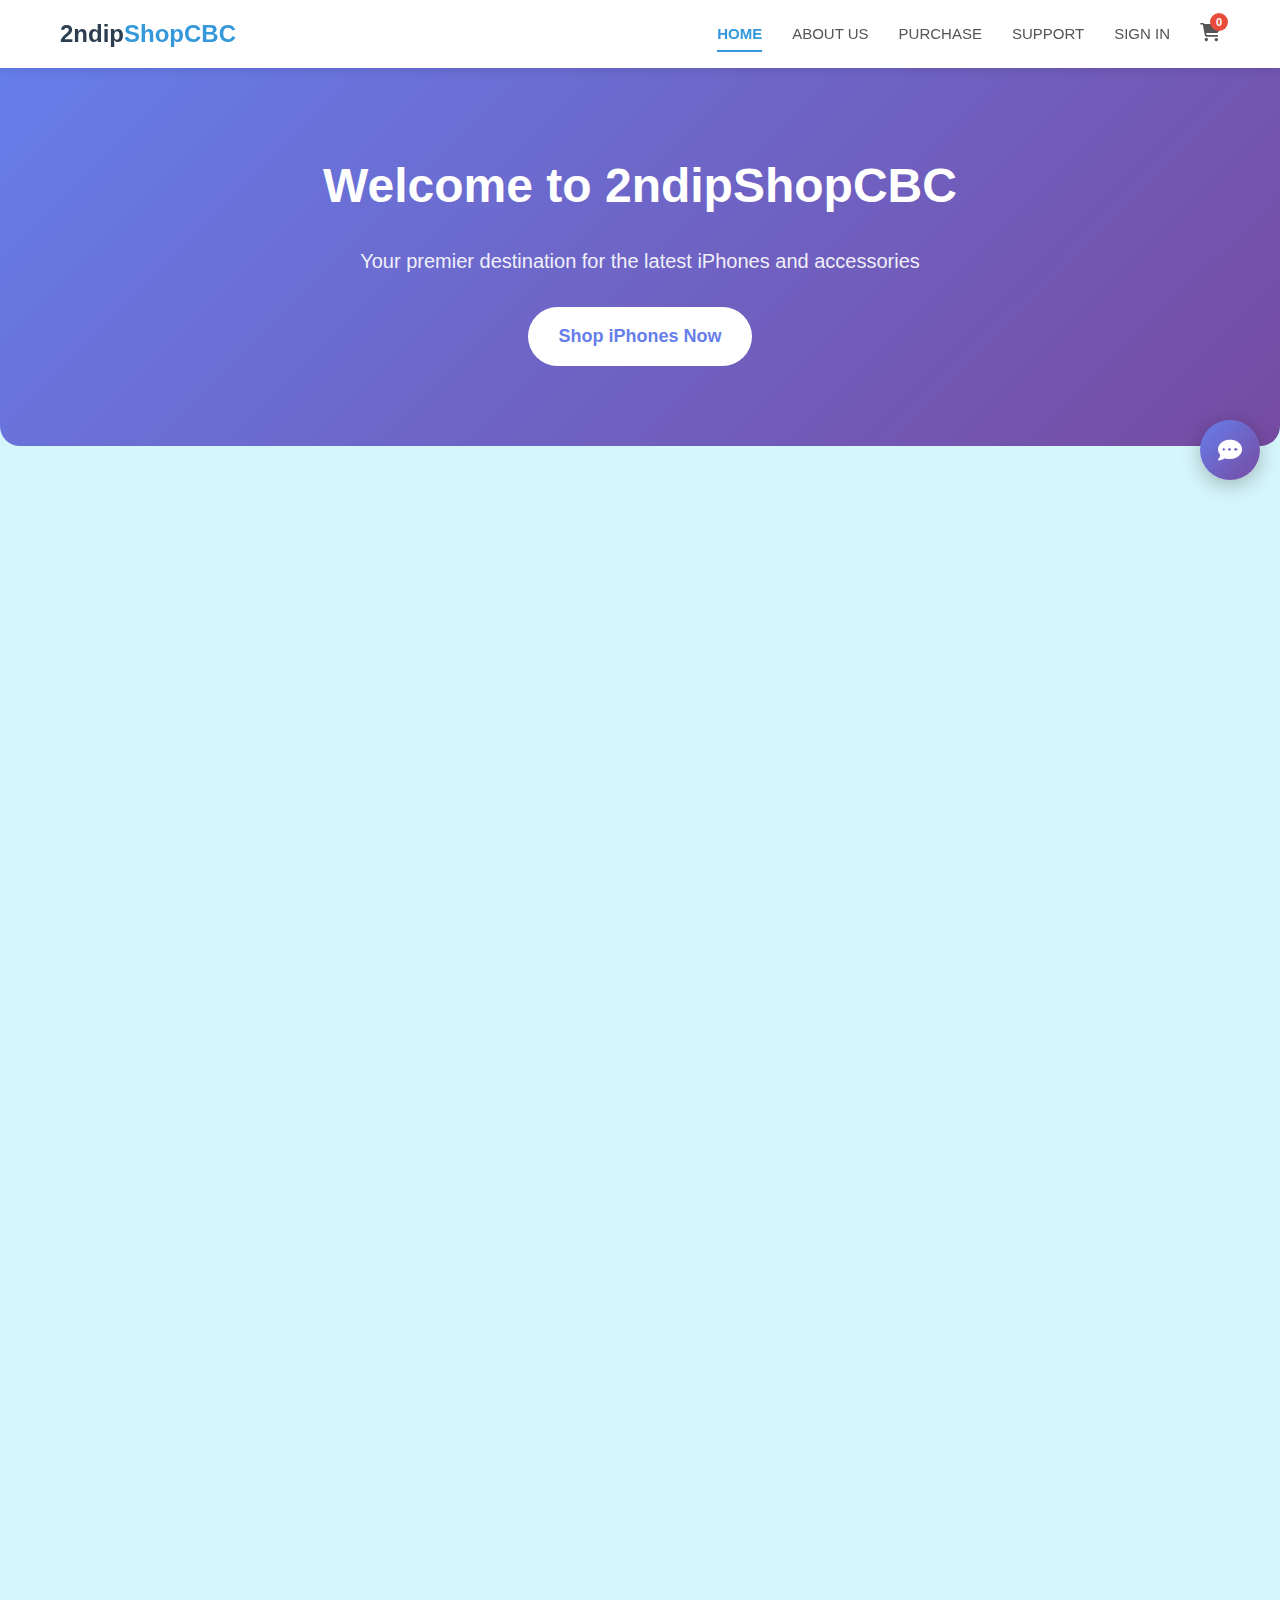
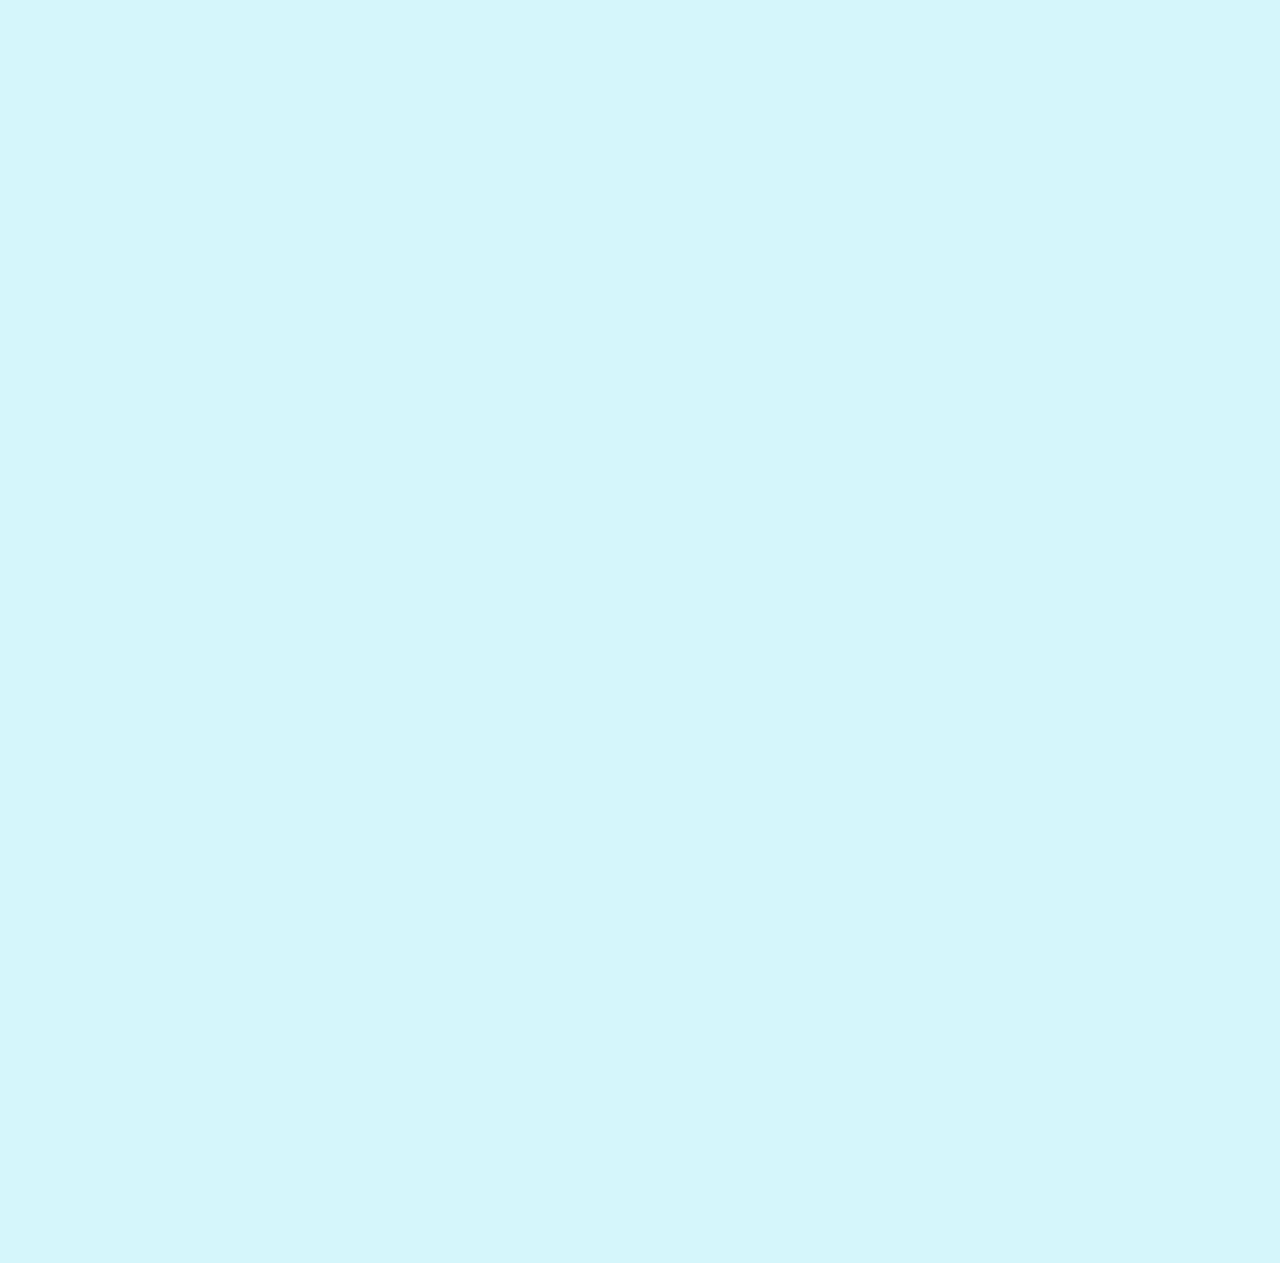
<file: index.html>
<html lang="en">
<head>
    <meta charset="UTF-8">
    <meta name="viewport" content="width=device-width, initial-scale=1.0">
    <title>Home - 2ndipShopCBC</title>
    <link rel="stylesheet" href="https://cdnjs.cloudflare.com/ajax/libs/font-awesome/6.4.0/css/all.min.css">
    <style>
        * {
            margin: 0;
            padding: 0;
            box-sizing: border-box;
            font-family: 'Segoe UI', Tahoma, Geneva, Verdana, sans-serif;
        }
        
        html {
            scroll-behavior: smooth;
        }
        
        body {
            background-color: #D5F6FB;
            color: #333;
            line-height: 1.6;
            min-height: 100vh;
            display: flex;
            flex-direction: column;
            opacity: 0;
            animation: fadeIn 0.8s ease-out forwards;
        }
        
        @keyframes fadeIn {
            from {
                opacity: 0;
                transform: translateY(20px);
            }
            to {
                opacity: 1;
                transform: translateY(0);
            }
        }
        
        .container {
            width: 100%;
            max-width: 1200px;
            margin: 0 auto;
            padding: 0 20px;
        }
        
        
        header {
            background-color: #fff;
            box-shadow: 0 2px 10px rgba(0, 0, 0, 0.1);
            position: sticky;
            top: 0;
            z-index: 100;
            animation: slideDown 0.5s ease-out;
        }
        
        @keyframes slideDown {
            from {
                transform: translateY(-100%);
            }
            to {
                transform: translateY(0);
            }
        }
        
        .header-top {
            display: flex;
            justify-content: space-between;
            align-items: center;
            padding: 15px 0;
        }
        
        .logo {
            font-size: 24px;
            font-weight: 700;
            color: #2c3e50;
            text-decoration: none;
            display: flex;
            align-items: center;
            transition: transform 0.3s ease;
        }
        
        .logo:hover {
            transform: scale(1.05);
        }
        
        .logo span {
            color: #3498db;
        }
        
        .nav-links {
            display: flex;
            list-style: none;
            align-items: center;
            gap: 30px;
            margin: 0;
            padding: 0;
        }
        
        .nav-links li {
            margin: 0;
        }
        
        .nav-links a {
            text-decoration: none;
            color: #555;
            font-weight: 500;
            font-size: 15px;
            transition: all 0.3s ease;
            padding: 5px 0;
            position: relative;
        }
        
        .nav-links a:hover {
            color: #3498db;
        }
        
        .nav-links a.active {
            color: #3498db;
            font-weight: 600;
        }
        
        .nav-links a.active:after {
            content: '';
            position: absolute;
            bottom: -5px;
            left: 0;
            width: 100%;
            height: 2px;
            background-color: #3498db;
            animation: underlineSlide 0.3s ease;
        }
        
        @keyframes underlineSlide {
            from {
                width: 0;
            }
            to {
                width: 100%;
            }
        }
        
        .cart-icon {
            margin-left: 10px;
            position: relative;
        }
        
        .cart-icon a {
            color: #555;
            font-size: 18px;
            transition: all 0.3s ease;
        }
        
        .cart-icon a:hover {
            color: #3498db;
            transform: scale(1.1);
        }
        
        .cart-count {
            position: absolute;
            top: -8px;
            right: -8px;
            background-color: #e74c3c;
            color: white;
            font-size: 11px;
            width: 18px;
            height: 18px;
            border-radius: 50%;
            display: flex;
            justify-content: center;
            align-items: center;
            font-weight: 600;
            transition: all 0.3s ease;
        }
        
        
        .hero {
            text-align: center;
            padding: 80px 0;
            background: linear-gradient(135deg, #667eea 0%, #764ba2 100%);
            color: white;
            margin-bottom: 50px;
            border-radius: 0 0 20px 20px;
            animation: heroSlideUp 0.8s ease-out 0.2s both;
        }
        
        @keyframes heroSlideUp {
            from {
                opacity: 0;
                transform: translateY(40px);
            }
            to {
                opacity: 1;
                transform: translateY(0);
            }
        }
        
        .hero h1 {
            font-size: 48px;
            margin-bottom: 20px;
            animation: textReveal 0.8s ease-out 0.4s both;
        }
        
        .hero p {
            font-size: 20px;
            margin-bottom: 30px;
            opacity: 0.9;
            animation: textReveal 0.8s ease-out 0.6s both;
        }
        
        @keyframes textReveal {
            from {
                opacity: 0;
                transform: translateY(20px);
            }
            to {
                opacity: 1;
                transform: translateY(0);
            }
        }
        
        .btn {
            padding: 15px 30px;
            background-color: white;
            color: #667eea;
            border: none;
            border-radius: 50px;
            font-size: 18px;
            font-weight: 600;
            cursor: pointer;
            transition: all 0.3s ease;
            text-decoration: none;
            display: inline-block;
            animation: textReveal 0.8s ease-out 0.8s both;
        }
        
        .btn:hover {
            transform: translateY(-3px);
            box-shadow: 0 10px 20px rgba(0, 0, 0, 0.2);
        }
        
        
        .banner-section {
            margin-bottom: 60px;
            opacity: 0;
            animation: contentReveal 0.8s ease-out 1s both;
        }
        
        @keyframes contentReveal {
            from {
                opacity: 0;
                transform: translateY(30px);
            }
            to {
                opacity: 1;
                transform: translateY(0);
            }
        }
        
        .section-title {
            text-align: center;
            color: #2c3e50;
            margin-bottom: 40px;
            font-size: 32px;
        }
        
        
        .banner-slider {
            position: relative;
            width: 100%;
            height: 500px;
            border-radius: 20px;
            overflow: hidden;
            box-shadow: 0 10px 30px rgba(0, 0, 0, 0.15);
        }
        
        .slider-container {
            width: 100%;
            height: 100%;
            position: relative;
        }
        
        .slider-slide {
            position: absolute;
            top: 0;
            left: 0;
            width: 100%;
            height: 100%;
            opacity: 0;
            transition: opacity 1s ease-in-out;
            display: flex;
            align-items: center;
            overflow: hidden;
        }
        
        .slider-slide.active {
            opacity: 1;
        }
        
        
        .slide-1 {
            background: linear-gradient(135deg, #1a1f71 0%, #2c3e50 100%);
        }
        
        .slide-1-content {
            display: flex;
            align-items: center;
            justify-content: space-between;
            padding: 0 60px;
            width: 100%;
            height: 100%;
        }
        
        .slide-text {
            flex: 1;
            color: white;
            max-width: 500px;
            text-align: left;
        }
        
        .slide-text h2 {
            font-size: 48px;
            margin-bottom: 15px;
            font-weight: 700;
        }
        
        .slide-text .highlight {
            color: #3498db;
            font-weight: 800;
        }
        
        .slide-text p {
            font-size: 20px;
            margin-bottom: 30px;
            opacity: 0.9;
            line-height: 1.5;
        }
        
        .slide-price {
            font-size: 36px;
            font-weight: 700;
            color: #FEEBE7;
            margin-bottom: 25px;
        }
        
        .slide-features {
            display: flex;
            gap: 20px;
            margin-bottom: 30px;
        }
        
        .feature-item {
            display: flex;
            align-items: center;
            gap: 10px;
            background: rgba(255, 255, 255, 0.1);
            padding: 10px 15px;
            border-radius: 8px;
            backdrop-filter: blur(10px);
        }
        
        .feature-item i {
            color: #3498db;
            font-size: 20px;
        }
        
        .slide-image {
            flex: 1;
            display: flex;
            justify-content: center;
            align-items: center;
        }
        
        .slide-image img {
            max-height: 400px;
            filter: drop-shadow(0 10px 20px rgba(0, 0, 0, 0.3));
            transition: transform 0.5s ease;
        }
        
        .slide-image img:hover {
            transform: translateY(-10px);
        }
        
        
        .slide-2 {
            background: linear-gradient(135deg, #ff6b6b 0%, #667eea 100%);
        }
        
        
        .slide-3 {
            background: linear-gradient(135deg, #F4320B 0%, #3498db 100%);
        }
        
        
        .slide-4 {
            background: linear-gradient(135deg, #9b59b6 0%, #34495e 100%);
        }
        
        
        .slider-nav {
            position: absolute;
            bottom: 30px;
            left: 0;
            right: 0;
            display: flex;
            justify-content: center;
            gap: 12px;
            z-index: 10;
        }
        
        .nav-dot {
            width: 14px;
            height: 14px;
            border-radius: 50%;
            background-color: rgba(255, 255, 255, 0.4);
            cursor: pointer;
            transition: all 0.3s ease;
            border: 2px solid transparent;
        }
        
        .nav-dot:hover {
            background-color: rgba(255, 255, 255, 0.7);
            transform: scale(1.2);
        }
        
        .nav-dot.active {
            background-color: white;
            transform: scale(1.3);
            box-shadow: 0 0 10px rgba(255, 255, 255, 0.8);
        }
        
        
        .slider-btn {
            display: none;
        }
        
        
        .features-section {
            margin-bottom: 60px;
            opacity: 0;
            animation: contentReveal 0.8s ease-out 1.2s both;
        }
        
        .features-grid {
            display: grid;
            grid-template-columns: repeat(auto-fit, minmax(250px, 1fr));
            gap: 30px;
            margin-top: 40px;
        }
        
        .feature-card {
            background-color: white;
            border-radius: 15px;
            padding: 40px 30px;
            text-align: center;
            box-shadow: 0 5px 15px rgba(0, 0, 0, 0.1);
            transition: all 0.4s ease;
            transform: translateY(0);
        }
        
        .feature-card:hover {
            transform: translateY(-10px);
            box-shadow: 0 15px 30px rgba(0, 0, 0, 0.2);
        }
        
        .feature-icon {
            width: 80px;
            height: 80px;
            background: linear-gradient(135deg, #667eea 0%, #764ba2 100%);
            border-radius: 50%;
            display: flex;
            justify-content: center;
            align-items: center;
            margin: 0 auto 25px;
            color: white;
            font-size: 32px;
            transition: all 0.4s ease;
        }
        
        .feature-card:hover .feature-icon {
            transform: rotateY(180deg) scale(1.1);
            background: linear-gradient(135deg, #764ba2 0%, #667eea 100%);
        }
        
        .feature-card h3 {
            color: #2c3e50;
            margin-bottom: 15px;
            font-size: 22px;
            transition: color 0.3s ease;
        }
        
        .feature-card:hover h3 {
            color: #3498db;
        }
        
        .feature-card p {
            color: #7f8c8d;
            line-height: 1.6;
        }
        
        
        .recommended-section {
            margin-bottom: 80px;
            opacity: 0;
            animation: contentReveal 0.8s ease-out 1.4s both;
        }
        
        .recommended-slider {
            position: relative;
            margin-top: 30px;
        }
        
        .recommended-container {
            display: flex;
            gap: 30px;
            overflow-x: auto;
            padding: 20px 10px 40px;
            scroll-behavior: smooth;
            scrollbar-width: none; /* Firefox */
        }
        
        .recommended-container::-webkit-scrollbar {
            display: none; /* Chrome, Safari, Opera */
        }
        
        .recommended-card {
            flex: 0 0 280px;
            background-color: white;
            border-radius: 15px;
            overflow: hidden;
            box-shadow: 0 5px 15px rgba(0, 0, 0, 0.1);
            transition: all 0.4s ease;
            transform: translateY(0);
        }
        
        .recommended-card:hover {
            transform: translateY(-10px);
            box-shadow: 0 15px 30px rgba(0, 0, 0, 0.2);
        }
        
        .recommended-image {
            height: 200px;
            background: linear-gradient(135deg, #f5f7fa 0%, #c3cfe2 100%);
            display: flex;
            justify-content: center;
            align-items: center;
            padding: 20px;
            position: relative;
            overflow: hidden;
        }
        
        .recommended-image img {
            max-height: 160px;
            max-width: 100%;
            object-fit: contain;
            transition: transform 0.5s ease;
        }
        
        .recommended-card:hover .recommended-image img {
            transform: scale(1.1);
        }
        
        .recommended-badge {
            position: absolute;
            top: 15px;
            right: 15px;
            background-color: #e74c3c;
            color: white;
            padding: 5px 10px;
            border-radius: 20px;
            font-size: 12px;
            font-weight: 600;
        }
        
        .recommended-info {
            padding: 20px;
        }
        
        .recommended-info h3 {
            color: #2c3e50;
            margin-bottom: 10px;
            font-size: 20px;
            transition: color 0.3s ease;
        }
        
        .recommended-card:hover .recommended-info h3 {
            color: #3498db;
        }
        
        .recommended-specs {
            color: #7f8c8d;
            font-size: 14px;
            margin-bottom: 15px;
            display: flex;
            flex-direction: column;
            gap: 5px;
        }
        
        .recommended-price {
            display: flex;
            align-items: center;
            justify-content: space-between;
            margin-bottom: 15px;
        }
        
        .current-price {
            font-size: 24px;
            font-weight: 700;
            color: #e74c3c;
        }
        
        .original-price {
            font-size: 16px;
            color: #95a5a6;
            text-decoration: line-through;
        }
        
        
        .recommended-btn {
            width: 100%;
            padding: 12px;
            background-color: #3498db;
            color: white;
            border: none;
            border-radius: 8px;
            font-weight: 600;
            cursor: pointer;
            transition: all 0.3s ease;
            display: flex;
            align-items: center;
            justify-content: center;
            gap: 8px;
            text-decoration: none;
        }
        
        .recommended-btn:hover {
            background-color: #2980b9;
            transform: translateY(-2px);
            box-shadow: 0 5px 15px rgba(52, 152, 219, 0.3);
        }
        
        .recommended-nav {
            position: absolute;
            top: 50%;
            transform: translateY(-50%);
            width: 40px;
            height: 40px;
            border-radius: 50%;
            background-color: white;
            border: none;
            color: #2c3e50;
            font-size: 16px;
            cursor: pointer;
            transition: all 0.3s ease;
            display: flex;
            align-items: center;
            justify-content: center;
            z-index: 10;
            box-shadow: 0 5px 15px rgba(0, 0, 0, 0.1);
        }
        
        .recommended-nav:hover {
            background-color: #3498db;
            color: white;
            transform: translateY(-50%) scale(1.1);
        }
        
        .recommended-nav.prev {
            left: -20px;
        }
        
        .recommended-nav.next {
            right: -20px;
        }
        
        
        footer {
            background-color: #2c3e50;
            color: #ecf0f1;
            padding: 50px 0 20px;
            margin-top: auto;
            opacity: 0;
            animation: footerReveal 0.8s ease-out 1.6s both;
        }
        
        @keyframes footerReveal {
            from {
                opacity: 0;
                transform: translateY(40px);
            }
            to {
                opacity: 1;
                transform: translateY(0);
            }
        }
        
        .footer-content {
            display: grid;
            grid-template-columns: repeat(auto-fit, minmax(200px, 1fr));
            gap: 40px;
            margin-bottom: 40px;
        }
        
        .footer-column h3 {
            font-size: 18px;
            margin-bottom: 20px;
            color: #3498db;
        }
        
        .footer-links {
            list-style: none;
        }
        
        .footer-links li {
            margin-bottom: 10px;
        }
        
        .footer-links a {
            color: #bdc3c7;
            text-decoration: none;
            transition: all 0.3s ease;
            display: inline-block;
        }
        
        .footer-links a:hover {
            color: #3498db;
            transform: translateX(5px);
        }
        
        .social-icons {
            display: flex;
            gap: 15px;
            margin-top: 20px;
        }
        
        .social-icons a {
            display: inline-flex;
            justify-content: center;
            align-items: center;
            width: 40px;
            height: 40px;
            background-color: rgba(255, 255, 255, 0.1);
            border-radius: 50%;
            color: white;
            font-size: 18px;
            transition: all 0.3s ease;
        }
        
        .social-icons a:hover {
            background-color: #3498db;
            transform: translateY(-3px) scale(1.1);
        }
        
        .copyright {
            text-align: center;
            padding-top: 20px;
            border-top: 1px solid rgba(255, 255, 255, 0.1);
            font-size: 14px;
            color: #95a5a6;
        }
        
        
        .ai-chat-widget {
            position: fixed;
            top: 50%;
            right: 20px;
            transform: translateY(-50%);
            z-index: 999;
            transition: all 0.3s ease;
        }
        
        .chat-toggle-btn {
            width: 60px;
            height: 60px;
            border-radius: 50%;
            background: linear-gradient(135deg, #667eea 0%, #764ba2 100%);
            border: none;
            color: white;
            font-size: 24px;
            cursor: pointer;
            box-shadow: 0 5px 20px rgba(0, 0, 0, 0.25);
            display: flex;
            justify-content: center;
            align-items: center;
            transition: all 0.3s ease;
            position: relative;
        }
        
        .chat-toggle-btn:hover {
            transform: scale(1.1) rotate(10deg);
            box-shadow: 0 8px 25px rgba(0, 0, 0, 0.35);
        }
        
        .chat-toggle-badge {
            position: absolute;
            top: -5px;
            right: -5px;
            width: 20px;
            height: 20px;
            background-color: #e74c3c;
            color: white;
            border-radius: 50%;
            font-size: 12px;
            display: flex;
            justify-content: center;
            align-items: center;
            font-weight: 600;
            animation: pulse 2s infinite;
        }
        
        @keyframes pulse {
            0% { transform: scale(1); }
            50% { transform: scale(1.1); }
            100% { transform: scale(1); }
        }
        
        .chat-container {
            position: absolute;
            top: 50%;
            right: 70px;
            transform: translateY(-50%);
            width: 350px;
            height: 500px;
            background-color: white;
            border-radius: 15px;
            box-shadow: 0 10px 30px rgba(0, 0, 0, 0.2);
            overflow: hidden;
            display: none;
            flex-direction: column;
            opacity: 0;
            transform: translateY(-50%) translateX(20px);
            transition: all 0.3s ease;
        }
        
        .chat-container.active {
            display: flex;
            opacity: 1;
            transform: translateY(-50%) translateX(0);
        }
        
        .chat-header {
            background: linear-gradient(135deg, #667eea 0%, #764ba2 100%);
            color: white;
            padding: 15px 20px;
            display: flex;
            justify-content: space-between;
            align-items: center;
        }
        
        .chat-header h3 {
            font-size: 16px;
            font-weight: 600;
            display: flex;
            align-items: center;
            gap: 10px;
        }
        
        .chat-close {
            background: none;
            border: none;
            color: white;
            font-size: 18px;
            cursor: pointer;
            transition: transform 0.3s ease;
        }
        
        .chat-close:hover {
            transform: scale(1.2);
        }
        
        .chat-messages {
            flex: 1;
            padding: 20px;
            overflow-y: auto;
            background-color: #f8f9fa;
        }
        
        .message {
            margin-bottom: 15px;
            display: flex;
            flex-direction: column;
            animation: messageSlideIn 0.3s ease;
        }
        
        @keyframes messageSlideIn {
            from {
                opacity: 0;
                transform: translateY(10px);
            }
            to {
                opacity: 1;
                transform: translateY(0);
            }
        }
        
        .message.bot {
            align-items: flex-start;
        }
        
        .message.user {
            align-items: flex-end;
        }
        
        .message-content {
            max-width: 80%;
            padding: 10px 15px;
            border-radius: 18px;
            line-height: 1.4;
            font-size: 14px;
        }
        
        .message.bot .message-content {
            background-color: #e9ecef;
            color: #333;
            border-bottom-left-radius: 5px;
        }
        
        .message.user .message-content {
            background: linear-gradient(135deg, #667eea 0%, #764ba2 100%);
            color: white;
            border-bottom-right-radius: 5px;
        }
        
        .message-time {
            font-size: 11px;
            color: #999;
            margin-top: 5px;
        }
        
        .chat-input {
            padding: 15px;
            border-top: 1px solid #e0e0e0;
            display: flex;
            gap: 10px;
        }
        
        .chat-input input {
            flex: 1;
            padding: 10px 15px;
            border: 1px solid #ddd;
            border-radius: 25px;
            outline: none;
            transition: all 0.3s ease;
            font-size: 14px;
        }
        
        .chat-input input:focus {
            border-color: #667eea;
            box-shadow: 0 0 0 2px rgba(102, 126, 234, 0.2);
        }
        
        .chat-input button {
            width: 40px;
            height: 40px;
            border-radius: 50%;
            background: linear-gradient(135deg, #667eea 0%, #764ba2 100%);
            border: none;
            color: white;
            cursor: pointer;
            transition: all 0.3s ease;
            display: flex;
            justify-content: center;
            align-items: center;
        }
        
        .chat-input button:hover {
            transform: scale(1.1);
        }
        
        .chat-suggestions {
            padding: 10px 15px;
            border-top: 1px solid #e0e0e0;
            display: flex;
            flex-wrap: wrap;
            gap: 8px;
            background-color: #f8f9fa;
        }
        
        .suggestion-btn {
            padding: 6px 12px;
            background-color: #e9ecef;
            border: 1px solid #ddd;
            border-radius: 15px;
            font-size: 13px;
            cursor: pointer;
            transition: all 0.3s ease;
        }
        
        .suggestion-btn:hover {
            background-color: #667eea;
            color: white;
            border-color: #667eea;
        }
        
        .typing-indicator {
            display: flex;
            align-items: center;
            padding: 10px 15px;
            background-color: #e9ecef;
            border-radius: 18px;
            width: fit-content;
            margin-bottom: 15px;
        }
        
        .typing-dot {
            width: 8px;
            height: 8px;
            background-color: #999;
            border-radius: 50%;
            margin: 0 2px;
            animation: typing 1.4s infinite ease-in-out;
        }
        
        .typing-dot:nth-child(1) {
            animation-delay: -0.32s;
        }
        
        .typing-dot:nth-child(2) {
            animation-delay: -0.16s;
        }
        
        @keyframes typing {
            0%, 60%, 100% {
                transform: translateY(0);
            }
            30% {
                transform: translateY(-5px);
            }
        }
        
        
        button, a, .btn, .product-card, .feature-card, .slider-btn, .nav-dot, .recommended-card, .recommended-btn, .recommended-nav {
            transition: all 0.3s cubic-bezier(0.25, 0.46, 0.45, 0.94);
        }
        
        
        @media (max-width: 1024px) {
            .slide-1-content {
                padding: 0 40px;
            }
            
            .slide-text h2 {
                font-size: 40px;
            }
            
            .slide-image img {
                max-height: 350px;
            }
            
            .recommended-card {
                flex: 0 0 240px;
            }
            
            .chat-container {
                width: 320px;
                height: 450px;
            }
        }
        
        @media (max-width: 768px) {
            .header-top {
                flex-direction: column;
                padding: 10px 0;
            }
            
            .logo {
                margin-bottom: 10px;
            }
            
            .nav-links {
                gap: 15px;
                flex-wrap: wrap;
                justify-content: center;
            }
            
            .nav-links a {
                font-size: 14px;
            }
            
            .hero h1 {
                font-size: 36px;
            }
            
            .hero p {
                font-size: 18px;
            }
            
            .banner-slider {
                height: 600px;
            }
            
            .slide-1-content {
                flex-direction: column;
                padding: 40px 20px;
                text-align: center;
                justify-content: center;
            }
            
            .slide-text {
                max-width: 100%;
                text-align: center;
                margin-bottom: 30px;
            }
            
            .slide-text h2 {
                font-size: 32px;
            }
            
            .slide-features {
                justify-content: center;
                flex-wrap: wrap;
            }
            
            .slide-image img {
                max-height: 250px;
            }
            
            .slider-btn {
                width: 40px;
                height: 40px;
                font-size: 16px;
            }
            
            .features-grid {
                gap: 20px;
            }
            
            .recommended-nav {
                display: none;
            }
            
            .recommended-container {
                padding: 20px 5px 30px;
            }
            
            .recommended-card {
                flex: 0 0 220px;
            }
            
            .ai-chat-widget {
                right: 15px;
            }
            
            .chat-container {
                width: 300px;
                height: 420px;
                right: 65px;
            }
            
            .chat-toggle-btn {
                width: 55px;
                height: 55px;
                font-size: 22px;
            }
        }
        
        @media (max-width: 480px) {
            .banner-slider {
                height: 500px;
            }
            
            .slide-text h2 {
                font-size: 28px;
            }
            
            .slide-text p {
                font-size: 16px;
            }
            
            .slide-price {
                font-size: 28px;
            }
            
            .feature-card {
                padding: 30px 20px;
            }
            
            .recommended-card {
                flex: 0 0 200px;
            }
            
            .recommended-image {
                height: 180px;
            }
            
            .recommended-image img {
                max-height: 140px;
            }
            
            .ai-chat-widget {
                right: 10px;
            }
            
            .chat-container {
                width: calc(100vw - 30px);
                right: 50px;
            }
            
            .chat-toggle-btn {
                width: 50px;
                height: 50px;
                font-size: 20px;
            }
        }
        
        @media (max-width: 360px) {
            .chat-container {
                width: calc(100vw - 20px);
                right: 45px;
            }
            
            .ai-chat-widget {
                right: 5px;
            }
        }
    </style>
</head>
<body>
    <!-- Header -->
    <header>
        <div class="container">
            <div class="header-top">
                <a href="index.html" class="logo">2ndip<span>ShopCBC</span></a>
                <ul class="nav-links">
                    <li><a href="index.html" class="active">HOME</a></li>
                    <li><a href="about us.html">ABOUT US</a></li>
                    <li><a href="purchase.html">PURCHASE</a></li>
                    <li><a href="support.html">SUPPORT</a></li>
                    <li><a href="sign in.html">SIGN IN</a></li>
                    <li class="cart-icon">
                        <a href="cart.html"><i class="fas fa-shopping-cart"></i></a>
                        <span class="cart-count" id="cartCount">0</span>
                    </li>
                </ul>
            </div>
        </div>
    </header>

    
    <div class="ai-chat-widget">
        <div class="chat-container" id="chatContainer">
            <div class="chat-header">
                <h3><i class="fas fa-robot"></i> iPhone Expert AI</h3>
                <button class="chat-close" id="chatClose">
                    <i class="fas fa-times"></i>
                </button>
            </div>
            <div class="chat-messages" id="chatMessages">
                <div class="message bot">
                    <div class="message-content">
                        Hello! I'm your iPhone shopping assistant. How can I help you choose the perfect iPhone today?
                    </div>
                    <div class="message-time">Just now</div>
                </div>
            </div>
            <div class="chat-suggestions" id="chatSuggestions">
                <button class="suggestion-btn" data-question="Which iPhone is best for photography?">Best for photography</button>
                <button class="suggestion-btn" data-question="What's the latest iPhone model?">Latest model</button>
                <button class="suggestion-btn" data-question="Which iPhone has the best battery life?">Best battery life</button>
                <button class="suggestion-btn" data-question="What iPhone should I get for gaming?">Best for gaming</button>
            </div>
            <div class="chat-input">
                <input type="text" id="chatInput" placeholder="Ask about iPhones...">
                <button id="chatSend">
                    <i class="fas fa-paper-plane"></i>
                </button>
            </div>
        </div>
        <button class="chat-toggle-btn" id="chatToggle">
            <i class="fas fa-comment-dots"></i>
            <div class="chat-toggle-badge" id="chatBadge" style="display: none;">!</div>
        </button>
    </div>

    <!-- Hero Section -->
    <section class="hero">
        <div class="container">
            <h1>Welcome to 2ndipShopCBC</h1>
            <p>Your premier destination for the latest iPhones and accessories</p>
            <a href="purchase.html" class="btn">Shop iPhones Now</a>
        </div>
    </section>

    <!-- Banner Slider Section -->
    <div class="container">
        <section class="banner-section">
            <h2 class="section-title">Featured iPhones</h2>
            
            <div class="banner-slider">
                <div class="slider-container">
                    <!-- Slide 1 - iPhone 17 Pro Max -->
                    <div class="slider-slide slide-1 active">
                        <div class="slide-1-content">
                            <div class="slide-text">
                                <h2>iPhone <span class="highlight">17 Pro Max</span></h2>
                                <p>Experience the future with our most advanced iPhone ever. Revolutionary camera system, stunning display, and unparalleled performance.</p>
                                
                                <div class="slide-features">
                                    <div class="feature-item">
                                        <i class="fas fa-camera"></i>
                                        <span>Pro Camera System</span>
                                    </div>
                                    <div class="feature-item">
                                        <i class="fas fa-bolt"></i>
                                        <span>A18 Pro Chip</span>
                                    </div>
                                    <div class="feature-item">
                                        <i class="fas fa-sun"></i>
                                        <span>Always-On Display</span>
                                    </div>
                                </div>
                                
                                <div class="slide-price">RM 3,799</div>
                                
                                <a href="purchase.html" class="btn" style="background-color: white; color: #1a1f71;">
                                    <i class="fas fa-shopping-cart"></i> Buy Now
                                </a>
                            </div>
                            
                            <div class="slide-image">
                                <img src="iphone17-promaxside.png" alt="iPhone 17 Pro Max" 
                                     onerror="this.src='https://via.placeholder.com/400x400/1a1f71/ffffff?text=iPhone+17+Pro+Max'">
                            </div>
                        </div>
                    </div>
                    
                    <!-- Slide 2 - iPhone 17 -->
                    <div class="slider-slide slide-2">
                        <div class="slide-1-content">
                            <div class="slide-text">
                                <h2>iPhone <span class="highlight">17</span></h2>
                                <p>The next generation of iPhone innovation. Sleek design, powerful performance, and cutting-edge features at an incredible value.</p>
                                
                                <div class="slide-features">
                                    <div class="feature-item">
                                        <i class="fas fa-mobile-alt"></i>
                                        <span>Slim Design</span>
                                    </div>
                                    <div class="feature-item">
                                        <i class="fas fa-battery-full"></i>
                                        <span>All-Day Battery</span>
                                    </div>
                                    <div class="feature-item">
                                        <i class="fas fa-palette"></i>
                                        <span>Vibrant Colors</span>
                                    </div>
                                </div>
                                
                                <div class="slide-price">RM 2,599</div>
                                
                                <a href="purchase.html" class="btn" style="background-color: white; color: #ff6b6b;">
                                    <i class="fas fa-shopping-cart"></i> Buy Now
                                </a>
                            </div>
                            
                            <div class="slide-image">
                                <img src="iphone17-side.png" alt="iPhone 17" 
                                     onerror="this.src='https://via.placeholder.com/400x400/ff6b6b/ffffff?text=iPhone+17'">
                            </div>
                        </div>
                    </div>
                    
                    <!-- Slide 3 - iPhone 16 Pro -->
                    <div class="slider-slide slide-3">
                        <div class="slide-1-content">
                            <div class="slide-text">
                                <h2>iPhone <span class="highlight">16 Pro</span></h2>
                                <p>Professional-grade performance meets elegant design. Perfect for creators, professionals, and power users.</p>
                                
                                <div class="slide-features">
                                    <div class="feature-item">
                                        <i class="fas fa-video"></i>
                                        <span>Pro Video</span>
                                    </div>
                                    <div class="feature-item">
                                        <i class="fas fa-rocket"></i>
                                        <span>5G Speed</span>
                                    </div>
                                    <div class="feature-item">
                                        <i class="fas fa-shield-alt"></i>
                                        <span>Privacy Focused</span>
                                    </div>
                                </div>
                                
                                <div class="slide-price">RM 2,899</div>
                                
                                <a href="purchase.html" class="btn" style="background-color: white; color: #2ecc71;">
                                    <i class="fas fa-shopping-cart"></i> Buy Now
                                </a>
                            </div>
                            
                            <div class="slide-image">
                                <img src="iphone16-proside.png" alt="iPhone 16 Pro" 
                                     onerror="this.src='https://via.placeholder.com/400x400/2ecc71/ffffff?text=iPhone+16+Pro'">
                            </div>
                        </div>
                    </div>
                    
                    <!-- Slide 4 - iPhone 15 Pro -->
                    <div class="slider-slide slide-4">
                        <div class="slide-1-content">
                            <div class="slide-text">
                                <h2>iPhone <span class="highlight">15 Pro</span></h2>
                                <p>Still an excellent choice with premium features at a more accessible price point. Perfect for upgrading.</p>
                                
                                <div class="slide-features">
                                    <div class="feature-item">
                                        <i class="fas fa-tag"></i>
                                        <span>Great Value</span>
                                    </div>
                                    <div class="feature-item">
                                        <i class="fas fa-camera"></i>
                                        <span>48MP Camera</span>
                                    </div>
                                    <div class="feature-item">
                                        <i class="fas fa-bolt"></i>
                                        <span>Fast Performance</span>
                                    </div>
                                </div>
                                
                                <div class="slide-price">RM 2,599</div>
                                
                                <a href="purchase.html" class="btn" style="background-color: white; color: #9b59b6;">
                                    <i class="fas fa-shopping-cart"></i> Buy Now
                                </a>
                            </div>
                            
                            <div class="slide-image">
                                <img src="iphone15-proside.png" alt="iPhone 15 Pro" 
                                     onerror="this.src='https://via.placeholder.com/400x400/9b59b6/ffffff?text=iPhone+15+Pro'">
                            </div>
                        </div>
                    </div>
                </div>
                
                <!-- Navigation Dots -->
                <div class="slider-nav">
                    <div class="nav-dot active" data-slide="0"></div>
                    <div class="nav-dot" data-slide="1"></div>
                    <div class="nav-dot" data-slide="2"></div>
                    <div class="nav-dot" data-slide="3"></div>
                </div>
            </div>
        </section>

        <!-- Features Section -->
        <section class="features-section">
            <h2 class="section-title">Why Choose 2ndipShopCBC?</h2>
            <p style="text-align: center; color: #7f8c8d; margin-bottom: 40px; max-width: 800px; margin-left: auto; margin-right: auto;">
                We're committed to providing the best iPhone shopping experience with premium quality and exceptional service.
            </p>
            
            <div class="features-grid">
                <div class="feature-card">
                    <div class="feature-icon">
                        <i class="fas fa-shield-alt"></i>
                    </div>
                    <h3>Authentic Products</h3>
                    <p>100% genuine iPhones with official warranty and certification. No refurbished or counterfeit devices.</p>
                </div>
                
                <div class="feature-card">
                    <div class="feature-icon">
                        <i class="fas fa-shipping-fast"></i>
                    </div>
                    <h3>Fast Delivery</h3>
                    <p>Free express shipping within 2-3 business days. Track your order in real-time from purchase to delivery.</p>
                </div>
                
                <div class="feature-card">
                    <div class="feature-icon">
                        <i class="fas fa-headset"></i>
                    </div>
                    <h3>24/7 Support</h3>
                    <p>Round-the-clock customer support via phone, email, and live chat. We're here to help anytime.</p>
                </div>
                
                <div class="feature-card">
                    <div class="feature-icon">
                        <i class="fas fa-sync-alt"></i>
                    </div>
                    <h3>Easy Returns</h3>
                    <p>30-day hassle-free return policy. If you're not satisfied, we'll make it right.</p>
                </div>
            </div>
        </section>

        <!-- Recommended For You Section -->
        <section class="recommended-section">
            <h2 class="section-title">Recommended For You</h2>
            <p style="text-align: center; color: #7f8c8d; margin-bottom: 20px; max-width: 800px; margin-left: auto; margin-right: auto;">
                Based on your interests and popular choices
            </p>
            
            <div class="recommended-slider">
                <div class="recommended-container" id="recommendedContainer">
                    <!-- iPhone 17 Pro Max -->
                    <div class="recommended-card">
                        <div class="recommended-image">
                            <div class="recommended-badge">NEW</div>
                            <img src="iphone-17promax.png" alt="iPhone 17 Pro Max" 
                                 onerror="this.src='https://via.placeholder.com/200x200/1a1f71/ffffff?text=iPhone+17+Pro+Max'">
                        </div>
                        <div class="recommended-info">
                            <h3>iPhone 17 Pro Max</h3>
                            <div class="recommended-specs">
                                <span><i class="fas fa-palette" style="color: #3498db;"></i> Deep Blue</span>
                                <span><i class="fas fa-database" style="color: #3498db;"></i> 256GB Storage</span>
								 <span><i class="fas fa-database" style="color: #3498db;"></i> Advanced Video Capabilities</span>
                                <span><i class="fas fa-shield-alt" style="color: #3498db;"></i> 3+1 month Warranty</span>
                            </div>
                            <div class="recommended-price">
                                <div class="current-price">RM 3,799</div>
                                <div class="original-price">RM 5,999</div>
                            </div>
                            <!-- UPDATED: Changed to direct Buy Now link -->
                            <a href="purchase.html" class="recommended-btn">
                                <i class="fas fa-shopping-cart"></i> Buy Now
                            </a>
                        </div>
                    </div>
                    
                    <!-- iPhone 17 Air -->
                    <div class="recommended-card">
                        <div class="recommended-image">
                            <div class="recommended-badge">LIGHTWEIGHT</div>
                            <img src="iphone-17air.png" alt="iPhone 17 Air" 
                                 onerror="this.src='https://via.placeholder.com/200x200/667eea/ffffff?text=iPhone+17+Air'">
                        </div>
                        <div class="recommended-info">
                            <h3>iPhone 17 Air</h3>
                            <div class="recommended-specs">
                                <span><i class="fas fa-palette" style="color: #3498db;"></i> Sky Blue</span>
                                <span><i class="fas fa-database" style="color: #3498db;"></i> 256GB Storage</span>
                                <span><i class="fas fa-weight" style="color: #3498db;"></i> Ultra Slim Design</span>
								<span><i class="fas fa-shield-alt" style="color: #3498db;"></i> 3+1 month Warranty</span>
                            </div>
                            <div class="recommended-price">
                                <div class="current-price">RM 2,879</div>
                                <div class="original-price">RM 3,999</div>
                            </div>
                            <a href="purchase.html" class="recommended-btn">
                                <i class="fas fa-shopping-cart"></i> Buy Now
                            </a>
                        </div>
                    </div>
                    
                    <!-- iPhone 16 Pro -->
                    <div class="recommended-card">
                        <div class="recommended-image">
                            <div class="recommended-badge">POPULAR</div>
                            <img src="iphone-16pro.png" alt="iPhone 16 Pro" 
                                 onerror="this.src='https://via.placeholder.com/200x200/2ecc71/ffffff?text=iPhone+16+Pro'">
                        </div>
                        <div class="recommended-info">
                            <h3>iPhone 16 Pro</h3>
                            <div class="recommended-specs">
                                <span><i class="fas fa-palette" style="color: #3498db;"></i> White Titanium</span>
                                <span><i class="fas fa-database" style="color: #3498db;"></i> 128GB Storage</span>
                                <span><i class="fas fa-camera" style="color: #3498db;"></i> Pro Camera System</span>
								<span><i class="fas fa-shield-alt" style="color: #3498db;"></i> 3+1 month Warranty</span>
                            </div>
                            <div class="recommended-price">
                                <div class="current-price">RM 2,899</div>
                                <div class="original-price">RM 4,299</div>
                            </div>
                            <a href="purchase.html" class="recommended-btn">
                                <i class="fas fa-shopping-cart"></i> Buy Now
                            </a>
                        </div>
                    </div>
                    
                    <!-- iPhone 15 Pro Max -->
                    <div class="recommended-card">
                        <div class="recommended-image">
                            <div class="recommended-badge">BEST VALUE</div>
                            <img src="iphone-15promax.png" alt="iPhone 15 Pro Max" 
                                 onerror="this.src='https://via.placeholder.com/200x200/9b59b6/ffffff?text=iPhone+15+Pro+Max'">
                        </div>
                        <div class="recommended-info">
                            <h3>iPhone 15 Pro Max</h3>
                            <div class="recommended-specs">
                                <span><i class="fas fa-palette" style="color: #3498db;"></i> Blue Titanium</span>
                                <span><i class="fas fa-database" style="color: #3498db;"></i> 128GB Storage</span>
                                <span><i class="fas fa-bolt" style="color: #3498db;"></i> A17 Pro Chip</span>
								<span><i class="fas fa-shield-alt" style="color: #3498db;"></i> 3+1 month Warranty</span>
                            </div>
                            <div class="recommended-price">
                                <div class="current-price">RM 2,999</div>
                                <div class="original-price">RM 3,673</div>
                            </div>
                            <a href="purchase.html" class="recommended-btn">
                                <i class="fas fa-shopping-cart"></i> Buy Now
                            </a>
                        </div>
                    </div>
                    
                    <!-- iPhone 14 Pro -->
                    <div class="recommended-card">
                        <div class="recommended-image">
                            <div class="recommended-badge">DISCOUNT</div>
                            <img src="iphone-14pro.png" alt="iPhone 14 Pro" 
                                 onerror="this.src='https://via.placeholder.com/200x200/e74c3c/ffffff?text=iPhone+14+Pro'">
                        </div>
                        <div class="recommended-info">
                            <h3>iPhone 14 Pro</h3>
                            <div class="recommended-specs">
                                <span><i class="fas fa-palette" style="color: #3498db;"></i> Deep Purple</span>
                                <span><i class="fas fa-database" style="color: #3498db;"></i> 256GB Storage</span>
                                <span><i class="fas fa-tag" style="color: #3498db;"></i> Great Deal</span>
								<span><i class="fas fa-shield-alt" style="color: #3498db;"></i> 3+1 month Warranty</span>
                            </div>
                            <div class="recommended-price">
                                <div class="current-price">RM 1,999</div>
                                <div class="original-price">RM 4,999</div>
                            </div>
                            <a href="purchase.html" class="recommended-btn">
                                <i class="fas fa-shopping-cart"></i> Buy Now
                            </a>
                        </div>
                    </div>
                    
                    <!-- iPhone 13 -->
                    <div class="recommended-card">
                        <div class="recommended-image">
                            <div class="recommended-badge">BUDGET</div>
                            <img src="iphone-13.png" alt="iPhone 13" 
                                 onerror="this.src='https://via.placeholder.com/200x200/3498db/ffffff?text=iPhone+13'">
                        </div>
                        <div class="recommended-info">
                            <h3>iPhone 13</h3>
                            <div class="recommended-specs">
                                <span><i class="fas fa-palette" style="color: #3498db;"></i> Midnight</span>
                                <span><i class="fas fa-database" style="color: #3498db;"></i> 128GB Storage</span>
                                <span><i class="fas fa-battery-full" style="color: #3498db;"></i> Long Battery</span>
                            </div>
                            <div class="recommended-price">
                                <div class="current-price">RM 1,299</div>
                                <div class="original-price">RM 2,199</div>
                            </div>
                            <a href="purchase.html" class="recommended-btn">
                                <i class="fas fa-shopping-cart"></i> Buy Now
                            </a>
                        </div>
                    </div>
                </div>
                
                <!-- Navigation Buttons -->
                <button class="recommended-nav prev" id="recommendedPrev">
                    <i class="fas fa-chevron-left"></i>
                </button>
                <button class="recommended-nav next" id="recommendedNext">
                    <i class="fas fa-chevron-right"></i>
                </button>
            </div>
        </section>
    </div>

    <!-- Footer -->
    <footer>
        <div class="container">
            <div class="footer-content">
                <div class="footer-column">
                    <h3>CONTACT US</h3>
                    <ul class="footer-links">
                        <li><a href="support.html">Customer Service</a></li>
                        <li><a href="support.html">Help Center</a></li>
                        <li><a href="support.html">Returns</a></li>
                        <li><a href="support.html">Shipping Info</a></li>
                    </ul>
                </div>
                <div class="footer-column">
                    <h3>IPHONE INFO</h3>
                    <ul class="footer-links">
                        <li><a href="purchase.html">iPhone Models</a></li>
                        <li><a href="purchase.html">Accessories</a></li>
                        <li><a href="purchase.html">Trade-in</a></li>
                        <li><a href="purchase.html">Shop Online</a></li>
                    </ul>
                </div>
                <div class="footer-column">
                    <h3>FOLLOW US</h3>
                    <p>Stay connected with us on social media</p>
                    <div class="social-icons">
                        <a href="#"><i class="fab fa-facebook-f"></i></a>
                        <a href="#"><i class="fab fa-twitter"></i></a>
                        <a href="#"><i class="fab fa-instagram"></i></a>
                        <a href="#"><i class="fab fa-pinterest"></i></a>
                        <a href="#"><i class="fab fa-youtube"></i></a>
                    </div>
                </div>
            </div>
            <div class="copyright">
                <p>&copy; 2024 2ndipShopCBC. All rights reserved. | Designed with ❤️ for iPhone lovers</p>
            </div>
        </div>
    </footer>

    <script>
        // Banner Slider Functionality - UPDATED: Removed arrow buttons
        let currentSlide = 0;
        const slides = document.querySelectorAll('.slider-slide');
        const dots = document.querySelectorAll('.nav-dot');
        let autoSlideInterval;
        
        // Recommended Slider
        const recommendedContainer = document.getElementById('recommendedContainer');
        const recommendedPrevBtn = document.getElementById('recommendedPrev');
        const recommendedNextBtn = document.getElementById('recommendedNext');
        
        // AI Chat Widget
        const chatToggle = document.getElementById('chatToggle');
        const chatContainer = document.getElementById('chatContainer');
        const chatClose = document.getElementById('chatClose');
        const chatMessages = document.getElementById('chatMessages');
        const chatInput = document.getElementById('chatInput');
        const chatSend = document.getElementById('chatSend');
        const chatSuggestions = document.getElementById('chatSuggestions');
        const chatBadge = document.getElementById('chatBadge');
        
        // Update cart count with animation
        function updateCartCount() {
            const savedCart = localStorage.getItem('iphoneCart');
            let totalItems = 0;
            
            if (savedCart) {
                const cart = JSON.parse(savedCart);
                cart.forEach(item => {
                    totalItems += item.quantity;
                });
            }
            
            const cartCountElement = document.getElementById('cartCount');
            cartCountElement.textContent = totalItems;
            
            // Add animation to cart count when it changes
            cartCountElement.style.transform = 'scale(1.3)';
            setTimeout(() => {
                cartCountElement.style.transform = 'scale(1)';
            }, 300);
        }
        
        // Highlight current page
        function highlightCurrentPage() {
            const currentPage = window.location.pathname.split('/').pop();
            const navLinks = document.querySelectorAll('.nav-links a');
            
            navLinks.forEach(link => {
                link.classList.remove('active');
                const linkPage = link.getAttribute('href');
                
                if (linkPage === currentPage) {
                    link.classList.add('active');
                }
            });
        }
        
        // Banner Slider Functions - UPDATED: Auto slide only
        function changeSlide(slideIndex) {
            slides.forEach(slide => slide.classList.remove('active'));
            dots.forEach(dot => dot.classList.remove('active'));
            
            slides[slideIndex].classList.add('active');
            dots[slideIndex].classList.add('active');
            
            currentSlide = slideIndex;
            resetAutoSlide();
        }
        
        function nextSlide() {
            let nextIndex = currentSlide + 1;
            if (nextIndex >= slides.length) nextIndex = 0;
            changeSlide(nextIndex);
        }
        
        function startAutoSlide() {
            autoSlideInterval = setInterval(nextSlide, 4000); // Slide every 4 seconds
        }
        
        function resetAutoSlide() {
            clearInterval(autoSlideInterval);
            startAutoSlide();
        }
        
        // Recommended Slider Functions
        function scrollRecommended(direction) {
            const scrollAmount = 300;
            if (direction === 'next') {
                recommendedContainer.scrollBy({ left: scrollAmount, behavior: 'smooth' });
            } else {
                recommendedContainer.scrollBy({ left: -scrollAmount, behavior: 'smooth' });
            }
        }
        
        // AI Chat Functions
        function toggleChat() {
            chatContainer.classList.toggle('active');
            if (chatContainer.classList.contains('active')) {
                chatInput.focus();
                // Hide badge when chat is opened
                chatBadge.style.display = 'none';
            }
        }
        
        function addBotMessage(text) {
            const messageDiv = document.createElement('div');
            messageDiv.className = 'message bot';
            messageDiv.innerHTML = `
                <div class="message-content">${text}</div>
                <div class="message-time">${getCurrentTime()}</div>
            `;
            chatMessages.appendChild(messageDiv);
            scrollToBottom();
        }
        
        function addUserMessage(text) {
            const messageDiv = document.createElement('div');
            messageDiv.className = 'message user';
            messageDiv.innerHTML = `
                <div class="message-content">${text}</div>
                <div class="message-time">${getCurrentTime()}</div>
            `;
            chatMessages.appendChild(messageDiv);
            scrollToBottom();
        }
        
        function showTypingIndicator() {
            const typingDiv = document.createElement('div');
            typingDiv.className = 'typing-indicator';
            typingDiv.id = 'typingIndicator';
            typingDiv.innerHTML = `
                <div class="typing-dot"></div>
                <div class="typing-dot"></div>
                <div class="typing-dot"></div>
            `;
            chatMessages.appendChild(typingDiv);
            scrollToBottom();
        }
        
        function hideTypingIndicator() {
            const typingIndicator = document.getElementById('typingIndicator');
            if (typingIndicator) {
                typingIndicator.remove();
            }
        }
        
        function getCurrentTime() {
            const now = new Date();
            return `${now.getHours().toString().padStart(2, '0')}:${now.getMinutes().toString().padStart(2, '0')}`;
        }
        
        function scrollToBottom() {
            chatMessages.scrollTop = chatMessages.scrollHeight;
        }
        
        // AI Responses
        function getAIResponse(userQuestion) {
            const responses = {
                "greeting": "Hello! I'm your iPhone shopping assistant. I can help you choose the perfect iPhone based on your needs. What are you looking for in a phone?",
                "photography": "For photography, I recommend the iPhone 17 Pro Max or iPhone 16 Pro. They have advanced camera systems with multiple lenses, Night mode, and ProRAW support. The iPhone 17 Pro Max features a 48MP main camera with sensor-shift stabilization.",
                "latest": "The latest iPhone models are the iPhone 17 series, including iPhone 17, iPhone 17 Pro, and iPhone 17 Pro Max. They feature the A18 chip, improved cameras, and new color options.",
                "battery": "For the best battery life, consider the iPhone 17 Pro Max or iPhone 16 Pro Max. They offer all-day battery life and support fast charging. The iPhone 17 Pro Max has up to 29 hours of video playback.",
                "gaming": "For gaming, I recommend iPhone 17 Pro or iPhone 16 Pro with their A18/A17 Pro chips and ProMotion displays with 120Hz refresh rates. They provide smooth gaming performance and excellent graphics.",
                "budget": "If you're on a budget, consider iPhone 13 or iPhone 14. They offer great value with excellent performance and cameras at lower price points. iPhone 13 is currently our most affordable option.",
                "default": "I can help you compare iPhone models, features, prices, and make recommendations. You can ask about specific models, camera quality, battery life, storage options, or anything else about iPhones!"
            };
            
            const question = userQuestion.toLowerCase();
            
            if (question.includes('photo') || question.includes('camera')) {
                return responses.photography;
            } else if (question.includes('latest') || question.includes('new')) {
                return responses.latest;
            } else if (question.includes('battery') || question.includes('charge')) {
                return responses.battery;
            } else if (question.includes('game') || question.includes('performance')) {
                return responses.gaming;
            } else if (question.includes('budget') || question.includes('cheap') || question.includes('affordable')) {
                return responses.budget;
            } else if (question.includes('hello') || question.includes('hi') || question.includes('hey')) {
                return responses.greeting;
            } else {
                return responses.default;
            }
        }
        
        function handleChatInput() {
            const userMessage = chatInput.value.trim();
            if (!userMessage) return;
            
            // Add user message
            addUserMessage(userMessage);
            chatInput.value = '';
            
            // Show typing indicator
            showTypingIndicator();
            
            // Simulate AI thinking time
            setTimeout(() => {
                hideTypingIndicator();
                const aiResponse = getAIResponse(userMessage);
                addBotMessage(aiResponse);
            }, 1000 + Math.random() * 1000);
        }
        
        // Initialize
        function initSlider() {
            dots.forEach((dot, index) => {
                dot.addEventListener('click', () => changeSlide(index));
            });
            
            startAutoSlide();
            
            const slider = document.querySelector('.banner-slider');
            slider.addEventListener('mouseenter', () => {
                clearInterval(autoSlideInterval);
            });
            
            slider.addEventListener('mouseleave', () => {
                startAutoSlide();
            });
            
            // Swipe functionality
            let touchStartX = 0;
            let touchEndX = 0;
            
            slider.addEventListener('touchstart', (e) => {
                touchStartX = e.changedTouches[0].screenX;
            });
            
            slider.addEventListener('touchend', (e) => {
                touchEndX = e.changedTouches[0].screenX;
                handleSwipe();
            });
            
            function handleSwipe() {
                const swipeThreshold = 50;
                
                if (touchStartX - touchEndX > swipeThreshold) {
                    nextSlide();
                }
                
                if (touchEndX - touchStartX > swipeThreshold) {
                    prevSlide();
                }
            }
        }
        
        // Initialize Recommended Slider
        function initRecommendedSlider() {
            recommendedPrevBtn.addEventListener('click', () => scrollRecommended('prev'));
            recommendedNextBtn.addEventListener('click', () => scrollRecommended('next'));
        }
        
        // Initialize AI Chat
        function initAIChat() {
            chatToggle.addEventListener('click', toggleChat);
            chatClose.addEventListener('click', toggleChat);
            
            chatSend.addEventListener('click', handleChatInput);
            
            chatInput.addEventListener('keypress', (e) => {
                if (e.key === 'Enter') {
                    handleChatInput();
                }
            });
            
            // Quick suggestion buttons
            document.querySelectorAll('.suggestion-btn').forEach(button => {
                button.addEventListener('click', function() {
                    const question = this.getAttribute('data-question');
                    chatInput.value = question;
                    handleChatInput();
                });
            });
            
            // Auto-open chat after 10 seconds
            setTimeout(() => {
                if (!chatContainer.classList.contains('active')) {
                    chatBadge.style.display = 'flex';
                    chatToggle.classList.add('pulse');
                    setTimeout(() => {
                        chatToggle.classList.remove('pulse');
                    }, 3000);
                }
            }, 10000);
            
            // Close chat when clicking outside
            document.addEventListener('click', function(event) {
                if (!chatContainer.contains(event.target) && !chatToggle.contains(event.target) && chatContainer.classList.contains('active')) {
                    toggleChat();
                }
            });
        }
        
        // Add hover effects
        function addHoverEffects() {
            const interactiveElements = document.querySelectorAll('a, button, .btn, .feature-card, .slider-btn, .nav-dot, .recommended-card, .recommended-btn, .recommended-nav');
            interactiveElements.forEach(element => {
                element.addEventListener('mouseenter', function() {
                    this.style.transition = 'all 0.3s cubic-bezier(0.25, 0.46, 0.45, 0.94)';
                });
            });
        }
        
        // Initialize everything
        document.addEventListener('DOMContentLoaded', function() {
            updateCartCount();
            highlightCurrentPage();
            addHoverEffects();
            initSlider();
            initRecommendedSlider();
            initAIChat();
            
            // Animation delays
            const featureCards = document.querySelectorAll('.feature-card');
            featureCards.forEach((card, index) => {
                card.style.animationDelay = `${index * 0.1 + 1.2}s`;
            });
            
            const recommendedCards = document.querySelectorAll('.recommended-card');
            recommendedCards.forEach((card, index) => {
                card.style.animationDelay = `${index * 0.1 + 1.4}s`;
            });
            
            // Preload animation
            setTimeout(() => {
                document.body.style.opacity = '1';
            }, 100);
            
            // Page transitions
            document.querySelectorAll('.nav-links a').forEach(link => {
                if (!link.classList.contains('cart-icon')) {
                    link.addEventListener('click', function(e) {
                        if (this.href && !this.href.includes('#')) {
                            e.preventDefault();
                            const href = this.href;
                            
                            document.body.style.opacity = '0';
                            document.body.style.transition = 'opacity 0.3s ease';
                            
                            setTimeout(() => {
                                window.location.href = href;
                            }, 300);
                        }
                    });
                }
            });
            
            // Cart icon click
            document.querySelector('.cart-icon a').addEventListener('click', function(e) {
                e.preventDefault();
                
                document.body.style.opacity = '0';
                document.body.style.transition = 'opacity 0.3s ease';
                
                setTimeout(() => {
                    window.location.href = 'cart.html';
                }, 300);
            });
            
            // Add pulse animation to chat toggle
            const style = document.createElement('style');
            style.textContent = `
                @keyframes pulse {
                    0% { transform: scale(1); }
                    50% { transform: scale(1.1); }
                    100% { transform: scale(1); }
                }
                .pulse {
                    animation: pulse 1s ease-in-out 3;
                }
            `;
            document.head.appendChild(style);
        });
        
        // Add a simple prevSlide function for swipe (kept for swipe functionality)
        function prevSlide() {
            let prevIndex = currentSlide - 1;
            if (prevIndex < 0) prevIndex = slides.length - 1;
            changeSlide(prevIndex);
        }
    </script>
</body>
</html>
</file>
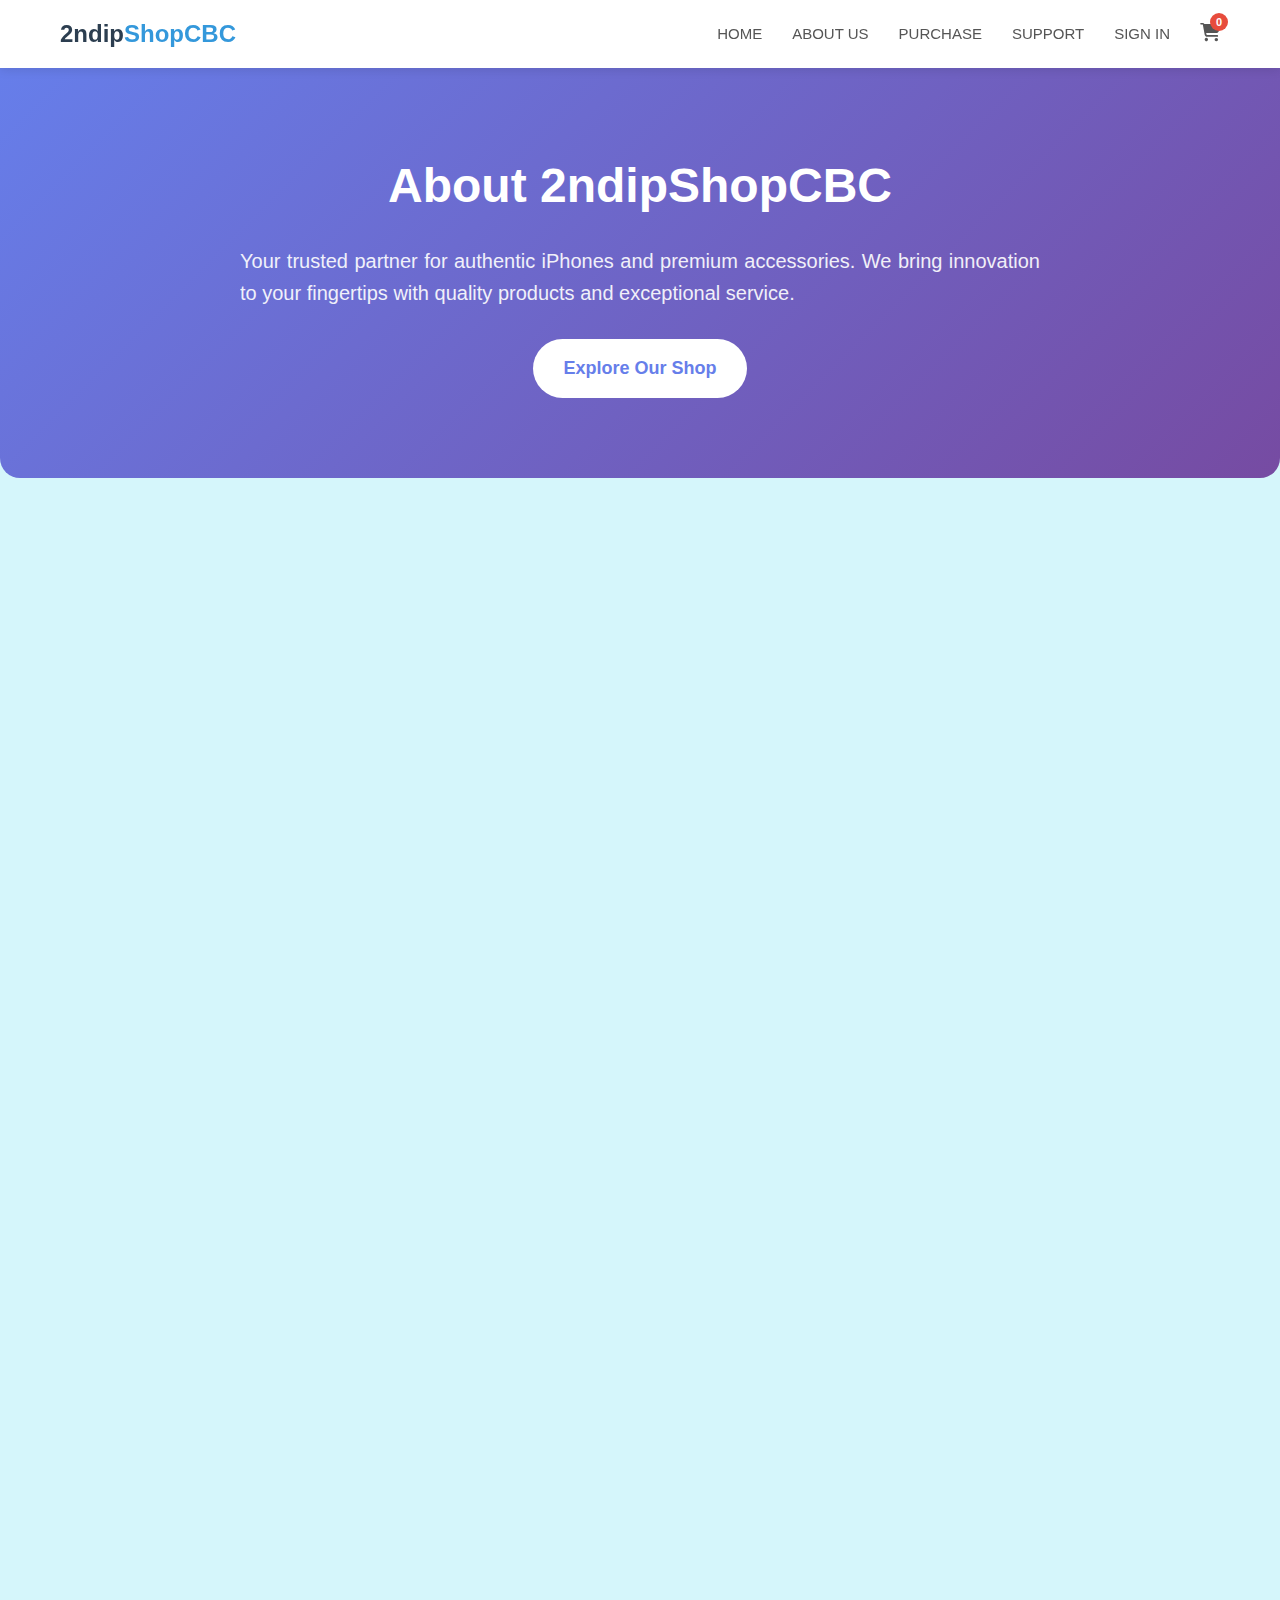
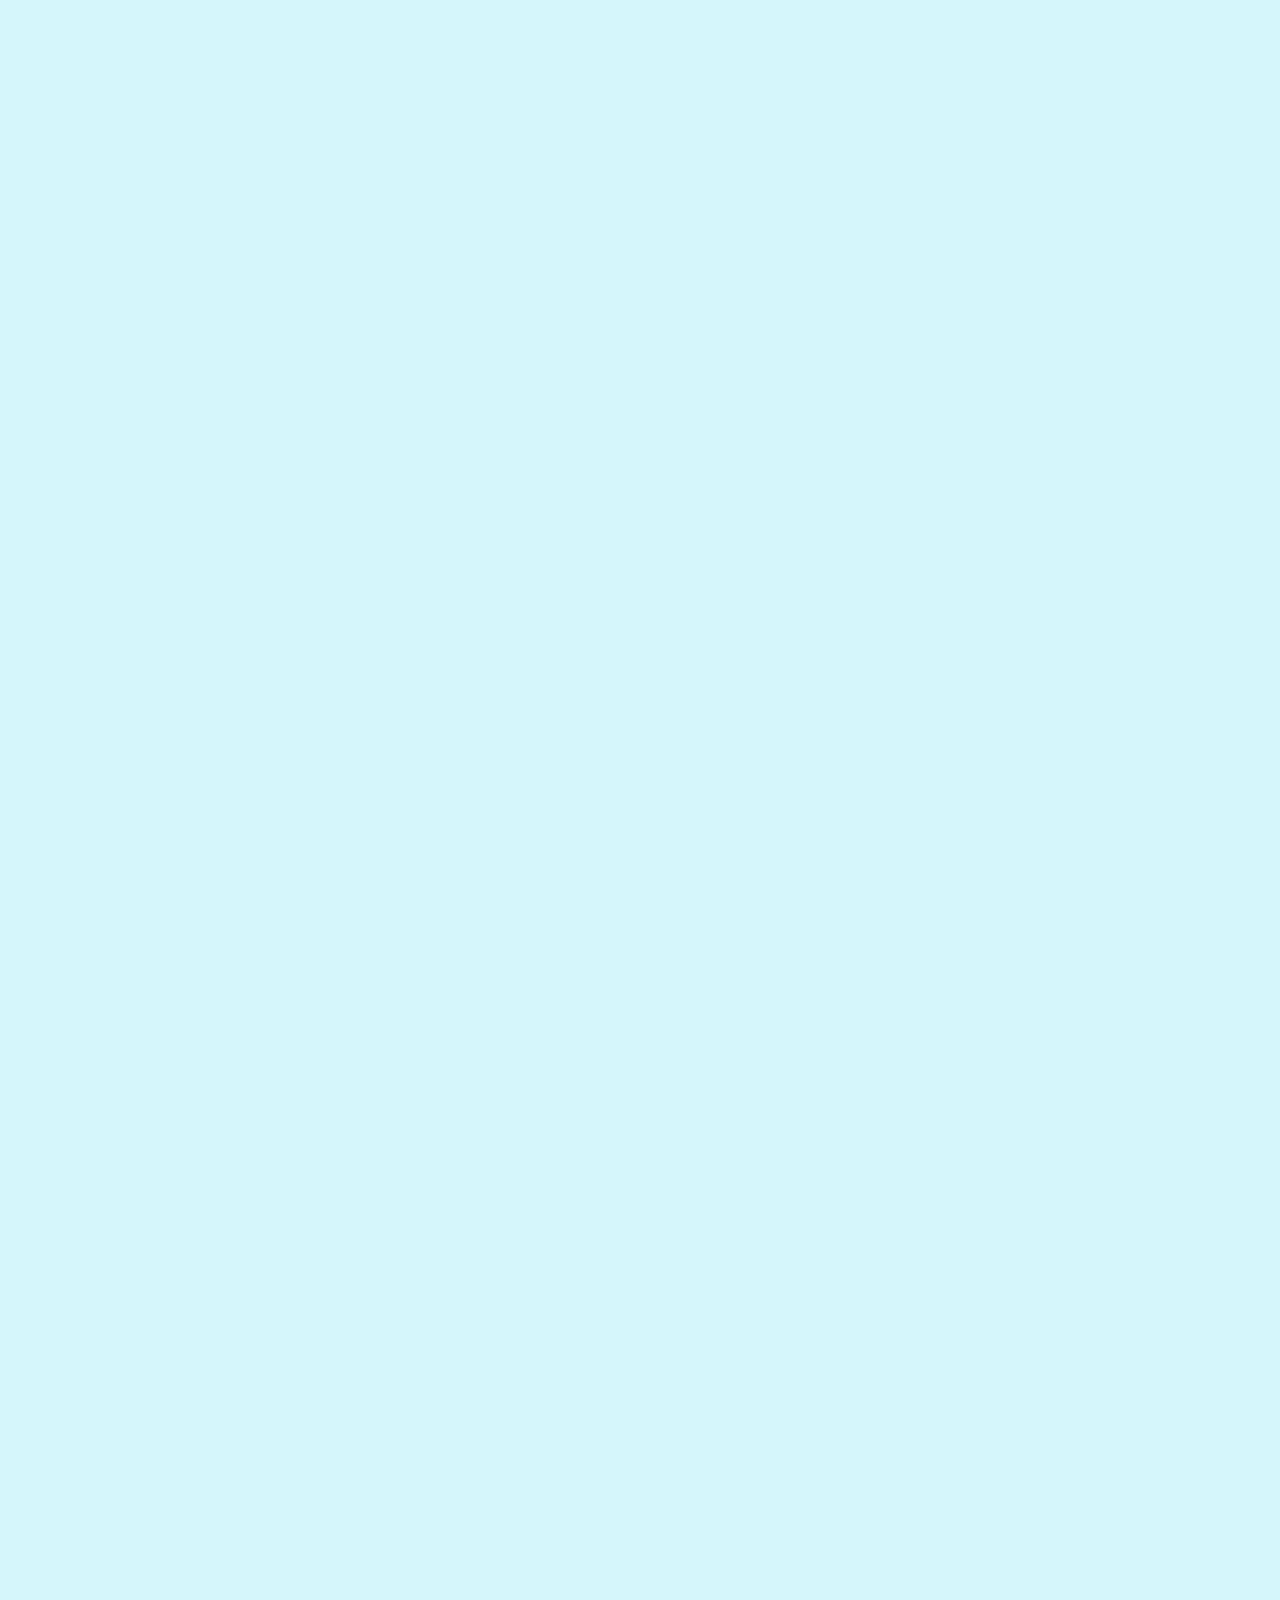
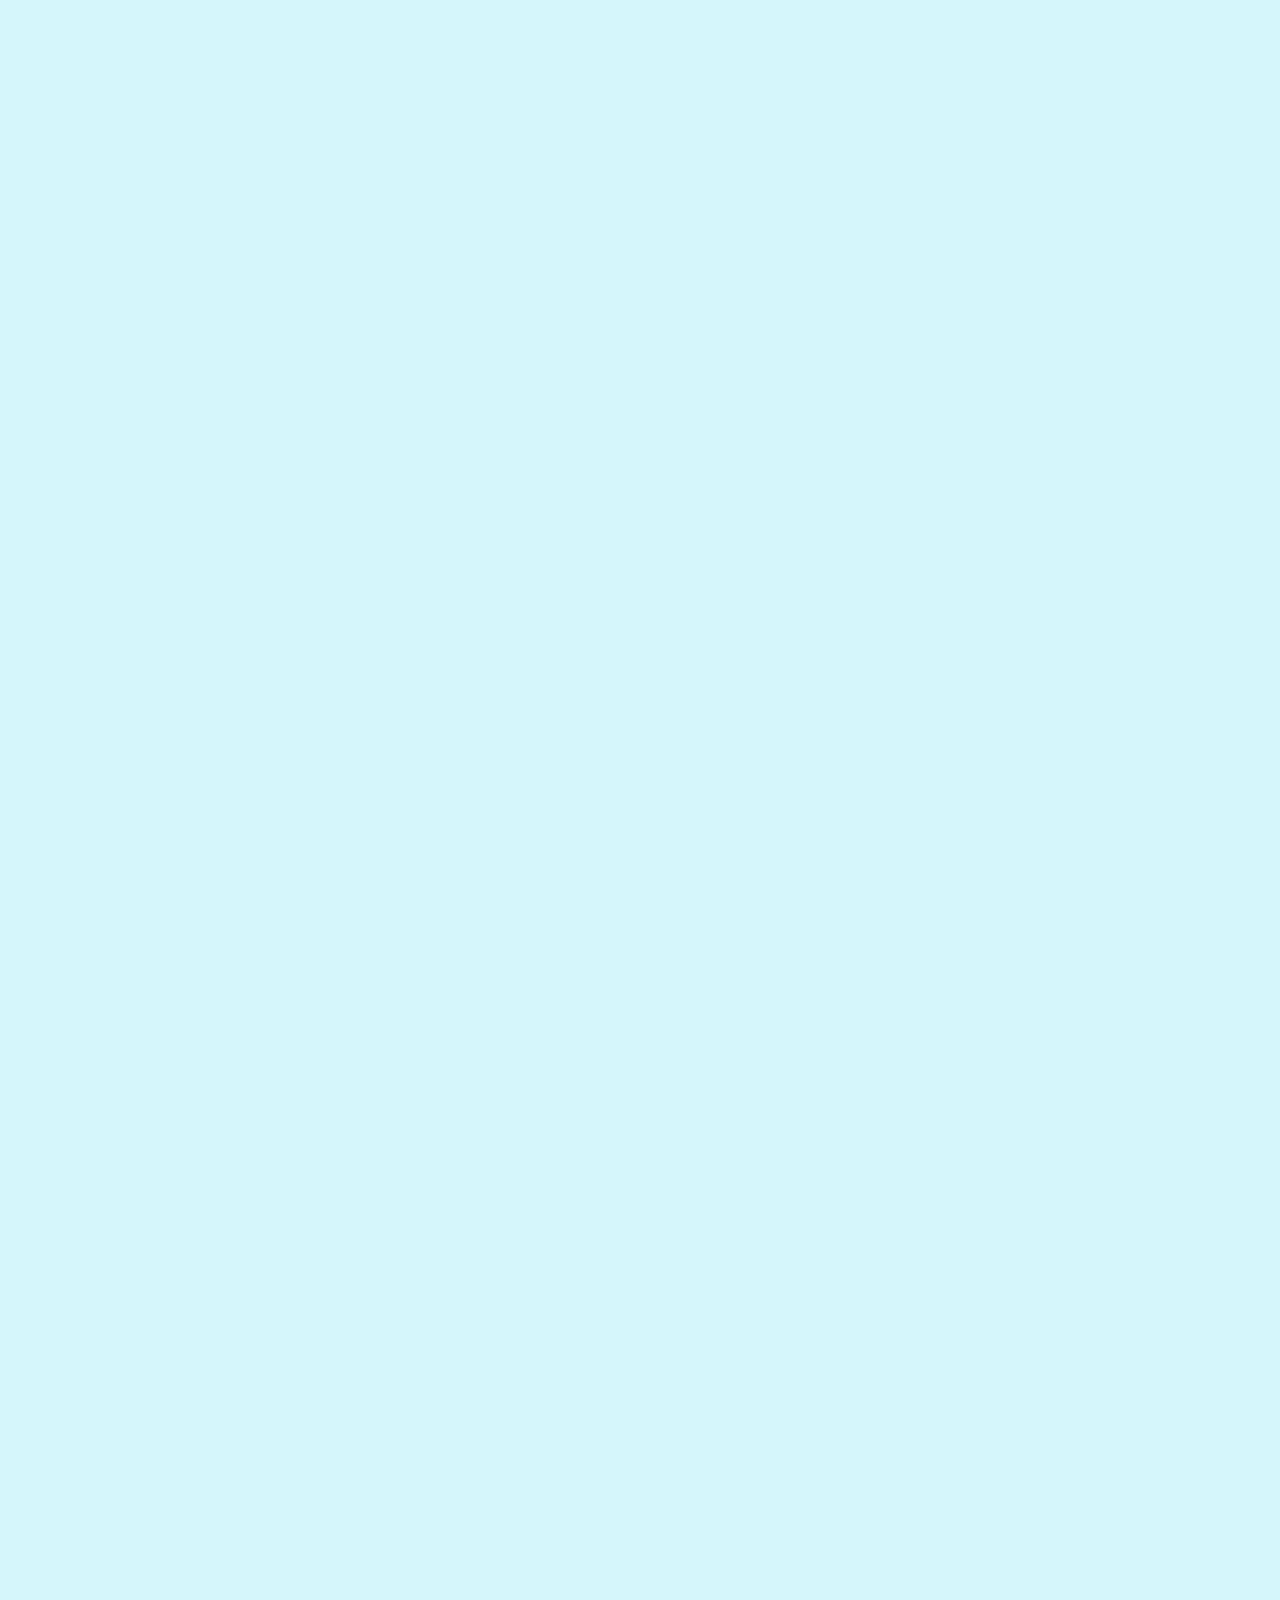
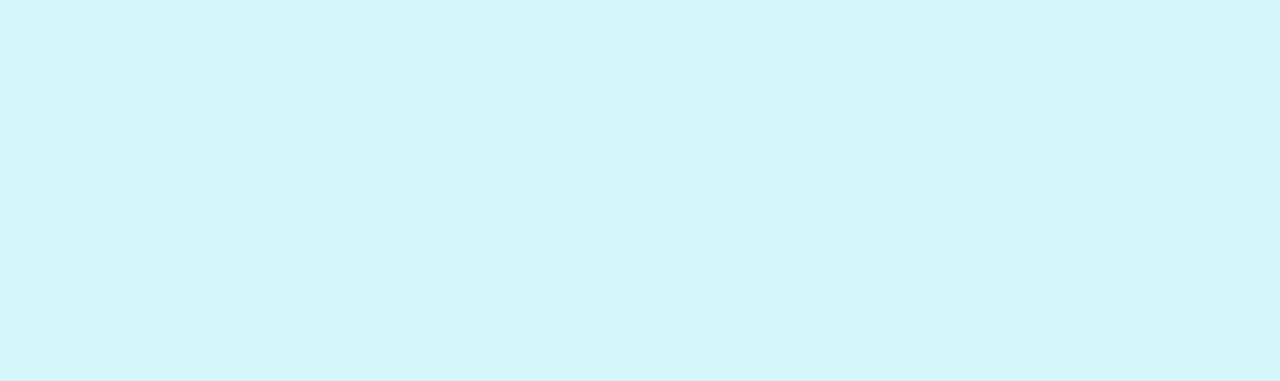
<file: about us.html>
<html lang="en">
<head>
    <meta charset="UTF-8">
    <meta name="viewport" content="width=device-width, initial-scale=1.0">
    <title>About Us - 2ndipShopCBC</title>
    <link rel="stylesheet" href="https://cdnjs.cloudflare.com/ajax/libs/font-awesome/6.4.0/css/all.min.css">
    <style>
        * {
            margin: 0;
            padding: 0;
            box-sizing: border-box;
            font-family: 'Segoe UI', Tahoma, Geneva, Verdana, sans-serif;
        }
        
        html {
            scroll-behavior: smooth;
            scroll-padding-top: 100px; /* Untuk smooth scroll dengan header */
        }
        
        body {
            background-color: #D5F6FB;
            color: #333;
            line-height: 1.6;
            min-height: 100vh;
            display: flex;
            flex-direction: column;
            opacity: 0;
            animation: fadeIn 0.8s ease-out forwards;
        }
        
        @keyframes fadeIn {
            from {
                opacity: 0;
                transform: translateY(20px);
            }
            to {
                opacity: 1;
                transform: translateY(0);
            }
        }
        
        .container {
            width: 100%;
            max-width: 1200px;
            margin: 0 auto;
            padding: 0 20px;
        }
        
        
        header {
            background-color: #fff;
            box-shadow: 0 2px 10px rgba(0, 0, 0, 0.1);
            position: sticky;
            top: 0;
            z-index: 100;
            animation: slideDown 0.5s ease-out;
        }
        
        @keyframes slideDown {
            from {
                transform: translateY(-100%);
            }
            to {
                transform: translateY(0);
            }
        }
        
        .header-top {
            display: flex;
            justify-content: space-between;
            align-items: center;
            padding: 15px 0;
        }
        
        .logo {
            font-size: 24px;
            font-weight: 700;
            color: #2c3e50;
            text-decoration: none;
            display: flex;
            align-items: center;
            transition: transform 0.3s ease;
        }
        
        .logo:hover {
            transform: scale(1.05);
        }
        
        .logo span {
            color: #3498db;
        }
        
        .nav-links {
            display: flex;
            list-style: none;
            align-items: center;
            gap: 30px;
            margin: 0;
            padding: 0;
        }
        
        .nav-links li {
            margin: 0;
        }
        
        .nav-links a {
            text-decoration: none;
            color: #555;
            font-weight: 500;
            font-size: 15px;
            transition: all 0.3s ease;
            padding: 5px 0;
            position: relative;
        }
        
        .nav-links a:hover {
            color: #3498db;
        }
        
        .nav-links a.active {
            color: #3498db;
            font-weight: 600;
        }
        
        .nav-links a.active:after {
            content: '';
            position: absolute;
            bottom: -5px;
            left: 0;
            width: 100%;
            height: 2px;
            background-color: #3498db;
            animation: underlineSlide 0.3s ease;
        }
        
        @keyframes underlineSlide {
            from {
                width: 0;
            }
            to {
                width: 100%;
            }
        }
        
        .cart-icon {
            margin-left: 10px;
            position: relative;
        }
        
        .cart-icon a {
            color: #555;
            font-size: 18px;
            transition: all 0.3s ease;
        }
        
        .cart-icon a:hover {
            color: #3498db;
            transform: scale(1.1);
        }
        
        .cart-count {
            position: absolute;
            top: -8px;
            right: -8px;
            background-color: #e74c3c;
            color: white;
            font-size: 11px;
            width: 18px;
            height: 18px;
            border-radius: 50%;
            display: flex;
            justify-content: center;
            align-items: center;
            font-weight: 600;
            transition: all 0.3s ease;
        }
        
        
        .hero-about {
            text-align: center;
            padding: 80px 0;
            background: linear-gradient(135deg, #667eea 0%, #764ba2 100%);
            color: white;
            margin-bottom: 50px;
            border-radius: 0 0 20px 20px;
            animation: heroSlideUp 0.8s ease-out 0.2s both;
        }
        
        @keyframes heroSlideUp {
            from {
                opacity: 0;
                transform: translateY(40px);
            }
            to {
                opacity: 1;
                transform: translateY(0);
            }
        }
        
        .hero-about h1 {
            font-size: 48px;
            margin-bottom: 20px;
            animation: textReveal 0.8s ease-out 0.4s both;
        }
        
        .hero-about p {
            font-size: 20px;
            margin-bottom: 30px;
            opacity: 0.9;
            max-width: 800px;
            margin-left: auto;
            margin-right: auto;
            animation: textReveal 0.8s ease-out 0.6s both;
            text-align: justify;
            text-justify: inter-word;
        }
        
        @keyframes textReveal {
            from {
                opacity: 0;
                transform: translateY(20px);
            }
            to {
                opacity: 1;
                transform: translateY(0);
            }
        }
        
        .btn {
            padding: 15px 30px;
            background-color: white;
            color: #667eea;
            border: none;
            border-radius: 50px;
            font-size: 18px;
            font-weight: 600;
            cursor: pointer;
            transition: all 0.3s ease;
            text-decoration: none;
            display: inline-block;
            animation: textReveal 0.8s ease-out 0.8s both;
        }
        
        .btn:hover {
            transform: translateY(-3px);
            box-shadow: 0 10px 20px rgba(0, 0, 0, 0.2);
        }
        
        
        .about-content {
            display: grid;
            grid-template-columns: 1fr 1fr;
            gap: 50px;
            margin-bottom: 60px;
            align-items: center;
            opacity: 0;
            animation: contentReveal 0.8s ease-out 1s both;
        }
        
        @keyframes contentReveal {
            from {
                opacity: 0;
                transform: translateY(30px);
            }
            to {
                opacity: 1;
                transform: translateY(0);
            }
        }
        
        .about-text-box {
            background-color: white;
            border-radius: 15px;
            padding: 40px;
            box-shadow: 0 5px 20px rgba(0, 0, 0, 0.1);
            transition: all 0.4s ease;
            transform: translateY(0);
        }
        
        .about-text-box:hover {
            transform: translateY(-5px);
            box-shadow: 0 10px 30px rgba(0, 0, 0, 0.15);
        }
        
        .about-text-box h2 {
            color: #2c3e50;
            margin-bottom: 20px;
            font-size: 36px;
            text-align: left;
            position: relative;
            padding-bottom: 15px;
        }
        
        .about-text-box h2:after {
            content: '';
            position: absolute;
            bottom: 0;
            left: 0;
            width: 80px;
            height: 3px;
            background: linear-gradient(135deg, #667eea 0%, #764ba2 100%);
        }
        
        .about-text-box p {
            color: #555;
            margin-bottom: 20px;
            font-size: 17px;
            line-height: 1.8;
            text-align: justify;
            text-justify: inter-word;
        }
        
        .about-image-box {
            background: white;
            border-radius: 15px;
            height: 400px;
            display: flex;
            justify-content: center;
            align-items: center;
            box-shadow: 0 5px 20px rgba(0, 0, 0, 0.1);
            transition: all 0.4s ease;
            overflow: hidden;
            position: relative;
            transform: translateY(0);
        }
        
        .about-image-box:hover {
            transform: translateY(-5px);
            box-shadow: 0 10px 30px rgba(0, 0, 0, 0.15);
        }
        
        .about-image-box img {
            width: 100%;
            height: 100%;
            object-fit: cover;
            display: block;
            border-radius: 15px;
            transition: transform 0.5s ease;
        }
        
        .about-image-box:hover img {
            transform: scale(1.05);
        }
        
        
        .values-section {
            margin-bottom: 60px;
            opacity: 0;
            animation: contentReveal 0.8s ease-out 1.2s both;
        }
        
        .section-title {
            text-align: center;
            color: #2c3e50;
            margin-bottom: 40px;
            font-size: 32px;
        }
        
        .values-grid {
            display: grid;
            grid-template-columns: repeat(auto-fit, minmax(250px, 1fr));
            gap: 30px;
        }
        
        .value-card {
            background-color: white;
            border-radius: 15px;
            padding: 30px;
            text-align: center;
            box-shadow: 0 5px 15px rgba(0, 0, 0, 0.1);
            transition: all 0.4s ease;
            transform: translateY(0);
        }
        
        .value-card:hover {
            transform: translateY(-10px);
            box-shadow: 0 15px 30px rgba(0, 0, 0, 0.2);
        }
        
        .value-icon {
            width: 80px;
            height: 80px;
            background: linear-gradient(135deg, #667eea 0%, #764ba2 100%);
            border-radius: 50%;
            display: flex;
            justify-content: center;
            align-items: center;
            margin: 0 auto 20px;
            color: white;
            font-size: 30px;
            transition: all 0.4s ease;
        }
        
        .value-card:hover .value-icon {
            transform: rotateY(180deg);
            background: linear-gradient(135deg, #764ba2 0%, #667eea 100%);
        }
        
        .value-card h3 {
            color: #2c3e50;
            margin-bottom: 15px;
            font-size: 22px;
            transition: color 0.3s ease;
        }
        
        .value-card:hover h3 {
            color: #3498db;
        }
        
        .value-card p {
            color: #7f8c8d;
            line-height: 1.6;
            text-align: justify;
            text-justify: inter-word;
        }
        
        
        .vision-mission-section {
            margin-bottom: 60px;
            opacity: 0;
            animation: contentReveal 0.8s ease-out 1.4s both;
        }
        
        .vm-grid {
            display: grid;
            grid-template-columns: repeat(auto-fit, minmax(300px, 1fr));
            gap: 30px;
        }
        
        .vm-card {
            background-color: white;
            border-radius: 15px;
            padding: 40px 30px;
            text-align: center;
            box-shadow: 0 5px 15px rgba(0, 0, 0, 0.1);
            transition: all 0.4s ease;
            transform: translateY(0);
        }
        
        .vm-card:hover {
            transform: translateY(-10px);
            box-shadow: 0 15px 30px rgba(0, 0, 0, 0.2);
        }
        
        .vm-icon {
            width: 90px;
            height: 90px;
            background: linear-gradient(135deg, #667eea 0%, #764ba2 100%);
            border-radius: 50%;
            display: flex;
            justify-content: center;
            align-items: center;
            margin: 0 auto 25px;
            color: white;
            font-size: 35px;
            transition: all 0.4s ease;
            position: relative;
            transform-style: preserve-3d;
        }
        
        .vm-card:hover .vm-icon {
            transform: rotateY(180deg);
            background: linear-gradient(135deg, #764ba2 0%, #667eea 100%);
        }
        
        .vm-icon-front, .vm-icon-back {
            position: absolute;
            width: 100%;
            height: 100%;
            backface-visibility: hidden;
            display: flex;
            justify-content: center;
            align-items: center;
            border-radius: 50%;
        }
        
        .vm-icon-back {
            transform: rotateY(180deg);
            background: linear-gradient(135deg, #764ba2 0%, #667eea 100%);
        }
        
        .vm-card h3 {
            color: #2c3e50;
            margin-bottom: 20px;
            font-size: 24px;
        }
        
        .vm-card p {
            color: #555;
            line-height: 1.8;
            margin-bottom: 20px;
            text-align: justify;
            text-justify: inter-word;
        }
        
        .objectives-list {
            text-align: left;
            margin-top: 20px;
            list-style-type: disc;
            padding-left: 20px;
        }
        
        .objectives-list li {
            color: #555;
            margin-bottom: 12px;
            line-height: 1.6;
            text-align: left;
        }
        
        
        .store-location-section {
            margin-bottom: 120px;
            opacity: 0;
            animation: contentReveal 0.8s ease-out 1.6s both;
        }
        
        .location-container {
            display: flex;
            flex-direction: column;
            gap: 30px;
        }
        
        .map-container {
            background: linear-gradient(135deg, #667eea 0%, #764ba2 100%);
            border-radius: 15px;
            height: 500px;
            display: flex;
            justify-content: center;
            align-items: center;
            color: white;
            font-size: 80px;
            box-shadow: 0 10px 30px rgba(0, 0, 0, 0.2);
            transition: all 0.5s ease;
            overflow: hidden;
            position: relative;
        }
        
        .map-container:hover {
            transform: scale(1.01);
            box-shadow: 0 15px 40px rgba(0, 0, 0, 0.3);
        }
        
        .map-container img {
            width: 100%;
            height: 100%;
            object-fit: cover;
            border-radius: 15px;
        }
        
        .store-info-container {
            background-color: white;
            border-radius: 15px;
            padding: 40px;
            box-shadow: 0 5px 20px rgba(0, 0, 0, 0.1);
            margin-top: 30px;
            transition: all 0.4s ease;
            transform: translateY(0);
        }
        
        .store-info-container:hover {
            transform: translateY(-5px);
            box-shadow: 0 10px 30px rgba(0, 0, 0, 0.15);
        }
        
        .store-info-header {
            display: flex;
            justify-content: space-between;
            align-items: center;
            margin-bottom: 30px;
            flex-wrap: wrap;
            gap: 20px;
        }
        
        .store-info-header h3 {
            color: #2c3e50;
            margin-bottom: 20px;
            font-size: 28px;
            position: relative;
            padding-bottom: 15px;
        }
        
        .store-info-header h3:after {
            content: '';
            position: absolute;
            bottom: 0;
            left: 0;
            width: 80px;
            height: 3px;
            background: linear-gradient(135deg, #667eea 0%, #764ba2 100%);
        }
        
        .store-contact-btn {
            padding: 12px 25px;
            background: linear-gradient(135deg, #667eea 0%, #764ba2 100%);
            color: white;
            border: none;
            border-radius: 50px;
            font-size: 16px;
            font-weight: 600;
            cursor: pointer;
            transition: all 0.3s ease;
            text-decoration: none;
            display: inline-block;
        }
        
        .store-contact-btn:hover {
            transform: translateY(-3px);
            box-shadow: 0 8px 15px rgba(102, 126, 234, 0.3);
        }
        
        .store-details-grid {
            display: grid;
            grid-template-columns: repeat(auto-fit, minmax(300px, 1fr));
            gap: 30px;
            margin-bottom: 40px;
        }
        
        .store-detail-box {
            padding: 25px;
            background-color: #f8f9fa;
            border-radius: 12px;
            border-left: 4px solid #3498db;
            transition: all 0.3s ease;
        }
        
        .store-detail-box:hover {
            transform: translateY(-5px);
            box-shadow: 0 8px 15px rgba(0, 0, 0, 0.1);
        }
        
        .store-detail-box h4 {
            color: #2c3e50;
            margin-bottom: 15px;
            font-size: 20px;
            display: flex;
            align-items: center;
            gap: 10px;
        }
        
        .store-detail-box h4 i {
            color: #3498db;
        }
        
        .store-detail-box p {
            color: #555;
            margin-bottom: 10px;
            font-size: 17px;
            text-align: justify;
            text-justify: inter-word;
        }
        
        .store-hours-grid {
            display: grid;
            grid-template-columns: repeat(3, 1fr);
            gap: 25px;
            margin-top: 30px;
            padding-top: 30px;
            border-top: 1px solid #eee;
        }
        
        .hours-box {
            padding: 20px;
            background-color: #f8f9fa;
            border-radius: 12px;
            text-align: center;
            transition: all 0.3s ease;
        }
        
        .hours-box:hover {
            transform: translateY(-5px);
            box-shadow: 0 8px 15px rgba(0, 0, 0, 0.1);
        }
        
        .hours-box h4 {
            color: #2c3e50;
            margin-bottom: 15px;
            font-size: 18px;
        }
        
        .hours-box .time {
            color: #3498db;
            font-weight: 600;
            font-size: 18px;
        }
        
        .hours-box .days {
            color: #7f8c8d;
            font-size: 16px;
            margin-bottom: 10px;
        }
        
       
        footer {
            background-color: #2c3e50;
            color: #ecf0f1;
            padding: 50px 0 20px;
            margin-top: 40px;
            opacity: 0;
            animation: footerReveal 0.8s ease-out 1.8s both;
        }
        
        @keyframes footerReveal {
            from {
                opacity: 0;
                transform: translateY(40px);
            }
            to {
                opacity: 1;
                transform: translateY(0);
            }
        }
        
        .footer-content {
            display: grid;
            grid-template-columns: repeat(auto-fit, minmax(200px, 1fr));
            gap: 40px;
            margin-bottom: 40px;
        }
        
        .footer-column h3 {
            font-size: 18px;
            margin-bottom: 20px;
            color: #3498db;
        }
        
        .footer-links {
            list-style: none;
        }
        
        .footer-links li {
            margin-bottom: 10px;
        }
        
        .footer-links a {
            color: #bdc3c7;
            text-decoration: none;
            transition: all 0.3s ease;
            display: inline-block;
        }
        
        .footer-links a:hover {
            color: #3498db;
            transform: translateX(5px);
        }
        
        .social-icons {
            display: flex;
            gap: 15px;
            margin-top: 20px;
        }
        
        .social-icons a {
            display: inline-flex;
            justify-content: center;
            align-items: center;
            width: 40px;
            height: 40px;
            background-color: rgba(255, 255, 255, 0.1);
            border-radius: 50%;
            color: white;
            font-size: 18px;
            transition: all 0.3s ease;
        }
        
        .social-icons a:hover {
            background-color: #3498db;
            transform: translateY(-3px) scale(1.1);
        }
        
        .copyright {
            text-align: center;
            padding-top: 20px;
            border-top: 1px solid rgba(255, 255, 255, 0.1);
            font-size: 14px;
            color: #95a5a6;
        }
        
        .copyright p {
            text-align: center;
        }
        
        
        @media (max-width: 768px) {
            .header-top {
                flex-direction: column;
                padding: 10px 0;
            }
            
            .logo {
                margin-bottom: 10px;
            }
            
            .nav-links {
                gap: 20px;
                flex-wrap: wrap;
                justify-content: center;
            }
            
            .nav-links a {
                font-size: 14px;
            }
            
            .hero-about h1 {
                font-size: 36px;
            }
            
            .hero-about p {
                font-size: 18px;
            }
            
            .about-content {
                grid-template-columns: 1fr;
                gap: 30px;
            }
            
            .about-text-box, .about-image-box {
                padding: 25px;
            }
            
            .about-image-box {
                height: 300px;
                order: -1;
            }
            
            .map-container {
                height: 350px;
                font-size: 60px;
            }
            
            .store-info-container {
                padding: 25px;
            }
            
            .store-details-grid {
                grid-template-columns: 1fr;
            }
            
            .store-hours-grid {
                grid-template-columns: 1fr;
            }
            
            .vm-grid {
                grid-template-columns: 1fr;
            }
            
            .store-location-section {
                margin-bottom: 80px;
            }
            
            
            .about-text-box p,
            .value-card p,
            .vm-card p,
            .store-detail-box p,
            .hero-about p {
                text-align: left;
                text-justify: auto;
            }
            
            /* Adjust scroll padding for mobile */
            html {
                scroll-padding-top: 150px;
            }
        }
        
        /* Smooth transitions for all interactive elements */
        button, a, .btn, .value-card, .vm-card {
            transition: all 0.3s cubic-bezier(0.25, 0.46, 0.45, 0.94);
        }
        
        /* Page load animation */
        .page-transition {
            animation: pageLoad 0.8s ease-out;
        }
        
        @keyframes pageLoad {
            0% {
                opacity: 0;
                transform: translateY(20px);
            }
            100% {
                opacity: 1;
                transform: translateY(0);
            }
        }
        

        .content-end-spacing {
            height: 60px;
            clear: both;
        }
        
        
        p {
            text-align: justify;
            text-justify: inter-word;
        }
        
        
        .hours-box p,
        .copyright p,
        .footer-column p,
        .btn,
        .section-title,
        h1, h2, h3, h4, h5, h6 {
            text-align: center;
        }
        
        .objectives-list li {
            text-align: left;
        }
    </style>
</head>
<body>
    <!-- Header -->
    <header>
        <div class="container">
            <div class="header-top">
                <a href="index.html" class="logo">2ndip<span>ShopCBC</span></a>
                <ul class="nav-links">
                    <li><a href="index.html">HOME</a></li>
                    <li><a href="about us.html" class="active">ABOUT US</a></li>
                    <li><a href="purchase.html">PURCHASE</a></li>
                    <li><a href="support.html">SUPPORT</a></li>
                    <li><a href="sign in.html">SIGN IN</a></li>
                    <li class="cart-icon">
                        <a href="cart.html"><i class="fas fa-shopping-cart"></i></a>
                        <span class="cart-count" id="cartCount">0</span>
                    </li>
                </ul>
            </div>
        </div>
    </header>

    <!-- Hero Section -->
    <section class="hero-about">
        <div class="container">
            <h1>About 2ndipShopCBC</h1>
            <p>Your trusted partner for authentic iPhones and premium accessories. We bring innovation to your fingertips with quality products and exceptional service.</p>
            
            <a href="#our-story" class="btn">Explore Our Shop</a>
        </div>
		
    </section>

    
    <div class="container">
        <section class="about-content" id="our-story">
            <div class="about-text-box">
                <h2>Our Story</h2>
                <p>Founded in 2020, 2ndipShopCBC began as a small startup at Pusat Perniagaan Cengal besides Amanjaya mall with a big vision to make Apple devices more affordable without compromising on quality. We noticed that many people wanted to own an iPhone but were discouraged by high prices and the risk of buying unreliable second-hand phones. This inspired us to create a shop that focuses on trust, transparency, and quality assurance..</p>
                <p>In the early stage, the business started on a small scale by sourcing pre-owned iPhones from trusted suppliers and individual sellers. Each device was carefully inspected, tested, and restored to ensure it met our quality standards. Although the operations were modest, customer satisfaction was always our top priority.</p>
                <p>As positive feedback and word-of-mouth recommendations grew, the shop began to expand its product range, offering more iPhone models and storage options to meet different customer needs and budgets. We also introduced warranty coverage and after-sales support to strengthen customer confidence and loyalty.</p>
                <p>Over time, our 2nd iPhone Shop established a strong reputation for honesty and reliability. By continuously improving our inspection process, pricing strategy, and customer service, we evolved from a small startup into a trusted destination for second-hand iPhones. Today, we remain committed to providing high-quality devices, fair prices, and excellent service as we continue to grow and serve more customers.</p>
			</div>
            <div class="about-image-box">
                <img src="shop-logo.jpeg" alt="2ndipShopCBC Logo">
            </div>
        </section>

        <!-- Our Values Section -->
        <section class="values-section">
            <h2 class="section-title">Our Core Values</h2>
            <div class="values-grid">
                <div class="value-card">
                    <div class="value-icon">
                        <i class="fas fa-shield-alt"></i>
                    </div>
                    <h3>Authenticity Guaranteed</h3>
                    <p>Every iPhone we sell is 100% authentic with verified serial numbers and official Apple warranty. We never compromise on product quality.</p>
                </div>
                
                <div class="value-card">
                    <div class="value-icon">
                        <i class="fas fa-handshake"></i>
                    </div>
                    <h3>Customer First</h3>
                    <p>Your satisfaction is our priority. We provide personalized support and after-sales service to ensure you have the best experience.</p>
                </div>
                
                <div class="value-card">
                    <div class="value-icon">
                        <i class="fas fa-tags"></i>
                    </div>
                    <h3>Best Price Promise</h3>
                    <p>We offer competitive prices without compromising quality. Our price match guarantee ensures you always get the best deal.</p>
                </div>
                
                <div class="value-card">
                    <div class="value-icon">
                        <i class="fas fa-shipping-fast"></i>
                    </div>
                    <h3>Fast Delivery</h3>
                    <p>We understand you want your new iPhone quickly. Our efficient logistics ensure fast and secure delivery to your doorstep.</p>
                </div>
            </div>
        </section>

        <!-- Vision, Mission & Objectives Section -->
        <section class="vision-mission-section">
            <h2 class="section-title">Our Vision, Mission & Objectives</h2>
            <div class="vm-grid">
                <div class="vm-card">
                    <div class="vm-icon">
                        <div class="vm-icon-front">
                            <i class="fas fa-eye"></i>
                        </div>
                        <div class="vm-icon-back">
                            <i class="fas fa-eye"></i>
                        </div>
                    </div>
                    <h3>Our Vision</h3>
                    <p>To become a trusted and leading second-hand iPhone shop that provides high-quality, affordable price and reliable Apple devices to customers</p>
                </div>
                
                <div class="vm-card">
                    <div class="vm-icon">
                        <div class="vm-icon-front">
                            <i class="fas fa-bullseye"></i>
                        </div>
                        <div class="vm-icon-back">
                            <i class="fas fa-bullseye"></i>
                        </div>
                    </div>
                    <h3>Our Mission</h3>
                    <p>To provide authentic Apple products with exceptional value, outstanding customer service, and innovative solutions that enhance our customers' digital lifestyles.</p>
                </div>
                
                <div class="vm-card">
                    <div class="vm-icon">
                        <div class="vm-icon-front">
                            <i class="fas fa-flag-checkered"></i>
                        </div>
                        <div class="vm-icon-back">
                            <i class="fas fa-flag-checkered"></i>
                        </div>
                    </div>
                    <h3>Our Objectives</h3>
                    <ul class="objectives-list">
                        <li>To provide a wide range of second-hand iPhones based on different models, storage options, and budgets</li>
                        <li>To ensure all devices meet quality, performance, and safety standards</li>
                        <li>To establish long-term customer relationships through trust and satisfaction</li>
                        <li>Launch comprehensive trade-in program</li>
                        <li>To increase business growth by maintaining consistent service quality and reliability</li>
                        <li>To create a safe and trustworthy platform for buying and selling second-hand iPhones</li>
                    </ul>
                </div>
            </div>
        </section>

        <!-- Store Location Section -->
        <section class="store-location-section">
            <h2 class="section-title">Our Flagship Store</h2>
            <div class="location-container">
                <!-- Large Map Section -->
                <div class="map-container">
                    <img src="store-map.jpeg" alt="2ndipShopCBC Flagship Store Location">
                </div>
                
                <!-- Store Information Below Map -->
                <div class="store-info-container">
                    <div class="store-info-header">
                        <h3>Store Information & Facilities</h3>
                        <a href="support.html" class="store-contact-btn">
                            <i class="fas fa-phone" style="margin-right: 8px;"></i>
                            Contact Store
                        </a>
                    </div>
                    
                    <div class="store-details-grid">
                        <div class="store-detail-box">
                            <h4><i class="fas fa-map-marker-alt"></i> Location Details</h4>
                            <p><strong>Address:</strong> No. 82-G & 82, 1, Jalan PPC 3, Pusat Perniagaan Cengal, 08000 Sungai Petani, Kedah</p>
                            <p><strong>Landmark:</strong> Opposite Amanjaya mall</p>
                        </div>
                        
                        <div class="store-detail-box">
                            <h4><i class="fas fa-phone"></i> Contact Information</h4>
                            <p><strong>Email:</strong>2ndiphoneshop@gmail.com</p>
                            <p><strong>WhatsApp:</strong> +6014-204 7159</p>
                        </div>
                        
                        <div class="store-detail-box">
                            <h4><i class="fas fa-star"></i> Store Features</h4>
                            <p>Dedicated Genius Bar for technical support</p>
                            <p>Hands-on product demo zones</p>
                            <p>Apple Authorized Service Center</p>
                            <p>Trade-in counter for old devices</p>
                            <p>Free WiFi throughout the store</p>
                        </div>
                    </div>
                    
                    <div class="store-hours-grid">
                        <div class="hours-box">
                            <h4>Weekdays</h4>
                            <p class="days">Sunday - Thursday</p>
                            <p class="time">10:00 AM - 9:00 PM</p>
                        </div>
                        
                        <div class="hours-box">
                            <h4>Weekends</h4>
                            <p class="days">Friday - Saturday</p>
                            <p class="time">11:00 AM - 8:00 PM</p>
                        </div>
                        
                        <div class="hours-box">
                            <h4>Customer Service</h4>
                            <p class="days">Phone Support</p>
                            <p class="time">10:00 AM - 6:00 PM</p>
                        </div>
                    </div>
                    
                    <p style="margin-top: 30px; color: #7f8c8d; font-size: 16px; text-align: center; padding: 15px; background-color: #f8f9fa; border-radius: 10px;">
                        <i class="fas fa-info-circle" style="color: #3498db; margin-right: 10px;"></i>
                        Our flagship store offers exclusive services including personal shopping assistance, device setup help, and regular workshops on using Apple products. Book a private consultation session for personalized recommendations.
                    </p>
                </div>
            </div>
        </section>
        
       
        <div class="content-end-spacing"></div>
    </div>

    <!-- Footer -->
    <footer>
        <div class="container">
            <div class="footer-content">
                <div class="footer-column">
                    <h3>CONTACT US</h3>
                    <ul class="footer-links">
                        <li><a href="support.html">Customer Service</a></li>
                        <li><a href="support.html">Help Center</a></li>
                        <li><a href="support.html">Returns</a></li>
                        <li><a href="support.html">Shipping Info</a></li>
                    </ul>
                </div>
                <div class="footer-column">
                    <h3>IPHONE INFO</h3>
                    <ul class="footer-links">
                        <li><a href="index.html">iPhone Models</a></li>
                        <li><a href="index.html">Accessories</a></li>
                        <li><a href="support.html">Trade-in</a></li>
                        <li><a href="index.html">Shop Online</a></li>
                    </ul>
                </div>
                <div class="footer-column">
                    <h3>ABOUT COMPANY</h3>
                    <ul class="footer-links">
                        <li><a href="about us.html">Our Story</a></li>
                        <li><a href="about us.html">Our Values</a></li>
                        <li><a href="about us.html">Vision & Mission</a></li>
                        <li><a href="support.html">Careers</a></li>
                    </ul>
                </div>
                <div class="footer-column">
                    <h3>FOLLOW US</h3>
                    <p>Stay connected with us on social media</p>
                    <div class="social-icons">
                        <a href="#"><i class="fab fa-facebook-f"></i></a>
                        <a href="#"><i class="fab fa-twitter"></i></a>
                        <a href="#"><i class="fab fa-instagram"></i></a>
                        <a href="#"><i class="fab fa-pinterest"></i></a>
                        <a href="#"><i class="fab fa-youtube"></i></a>
                    </div>
                </div>
            </div>
            <div class="copyright">
                <p>&copy; 2024 2ndipShopCBC. All rights reserved. | Designed with ❤️ for iPhone lovers</p>
                <p style="margin-top: 10px;">Visit our flagship store at Level 3, Tech Hub Mall, Jalan Imbi, 55100 Kuala Lumpur</p>
            </div>
        </div>
    </footer>

    <script>
        
        function updateCartCount() {
            const savedCart = localStorage.getItem('iphoneCart');
            let totalItems = 0;
            
            if (savedCart) {
                const cart = JSON.parse(savedCart);
                cart.forEach(item => {
                    totalItems += item.quantity;
                });
            }
            
            document.getElementById('cartCount').textContent = totalItems;
            
            // Add animation to cart count when it changes
            const cartCount = document.getElementById('cartCount');
            cartCount.style.transform = 'scale(1.2)';
            setTimeout(() => {
                cartCount.style.transform = 'scale(1)';
            }, 300);
        }
        
        // Highlight current page
        function highlightCurrentPage() {
            const currentPage = window.location.pathname.split('/').pop();
            const navLinks = document.querySelectorAll('.nav-links a');
            
            navLinks.forEach(link => {
                link.classList.remove('active');
                const linkPage = link.getAttribute('href');
                
                if (linkPage === currentPage) {
                    link.classList.add('active');
                }
            });
        }
        
        // Smooth navigation for internal links dengan offset untuk header
        function smoothNavigation() {
            document.querySelectorAll('a[href^="#"]').forEach(anchor => {
                anchor.addEventListener('click', function(e) {
                    e.preventDefault();
                    
                    const targetId = this.getAttribute('href');
                    if (targetId === '#') return;
                    
                    const targetElement = document.querySelector(targetId);
                    if (targetElement) {
                        const headerHeight = document.querySelector('header').offsetHeight;
                        const targetPosition = targetElement.offsetTop - headerHeight - 20; // 20px extra spacing
                        
                        window.scrollTo({
                            top: targetPosition,
                            behavior: 'smooth'
                        });
                        
                        // Update URL tanpa reload page
                        history.pushState(null, null, targetId);
                    }
                });
            });
        }
        
        // Add page load animation
        function addPageLoadAnimation() {
            document.body.classList.add('page-transition');
            
            // Animate elements sequentially
            const animatedElements = document.querySelectorAll('.hero-about, .about-content, .values-section, .vision-mission-section, .store-location-section, footer');
            animatedElements.forEach((element, index) => {
                element.style.animationDelay = `${index * 0.2}s`;
            });
        }
        
        // Initialize
        document.addEventListener('DOMContentLoaded', function() {
            updateCartCount();
            highlightCurrentPage();
            smoothNavigation();
            addPageLoadAnimation();
            
            // Add subtle hover effects to all interactive elements
            const interactiveElements = document.querySelectorAll('a, button, .btn, .value-card, .vm-card');
            interactiveElements.forEach(element => {
                element.addEventListener('mouseenter', function() {
                    this.style.transition = 'all 0.3s cubic-bezier(0.25, 0.46, 0.45, 0.94)';
                });
            });
            
            // Preload animation to prevent flash
            setTimeout(() => {
                document.body.style.opacity = '1';
            }, 100);
            
            // Add click to flip for VM icons on mobile
            const vmCards = document.querySelectorAll('.vm-card');
            if (window.innerWidth <= 768) {
                vmCards.forEach(card => {
                    card.addEventListener('click', function() {
                        const icon = this.querySelector('.vm-icon');
                        if (icon.style.transform === 'rotateY(180deg)') {
                            icon.style.transform = 'rotateY(0deg)';
                        } else {
                            icon.style.transform = 'rotateY(180deg)';
                        }
                    });
                });
            }
            
            // Check if URL has hash and scroll to section on page load
            if (window.location.hash) {
                setTimeout(() => {
                    const targetElement = document.querySelector(window.location.hash);
                    if (targetElement) {
                        const headerHeight = document.querySelector('header').offsetHeight;
                        const targetPosition = targetElement.offsetTop - headerHeight - 20;
                        window.scrollTo({
                            top: targetPosition,
                            behavior: 'smooth'
                        });
                    }
                }, 500); // Delay sedikit untuk pastikan page loaded
            }
        });
        
        // Handle page transitions
        document.addEventListener('click', function(e) {
            if (e.target.matches('a') && e.target.href && !e.target.href.includes('#') && 
                !e.target.href.includes('javascript:')) {
                e.preventDefault();
                const href = e.target.href;
                
                // Add fade out animation
                document.body.style.opacity = '0';
                document.body.style.transition = 'opacity 0.3s ease';
                
                setTimeout(() => {
                    window.location.href = href;
                }, 300);
            }
        });
    </script>
</body>
</html>
</file>
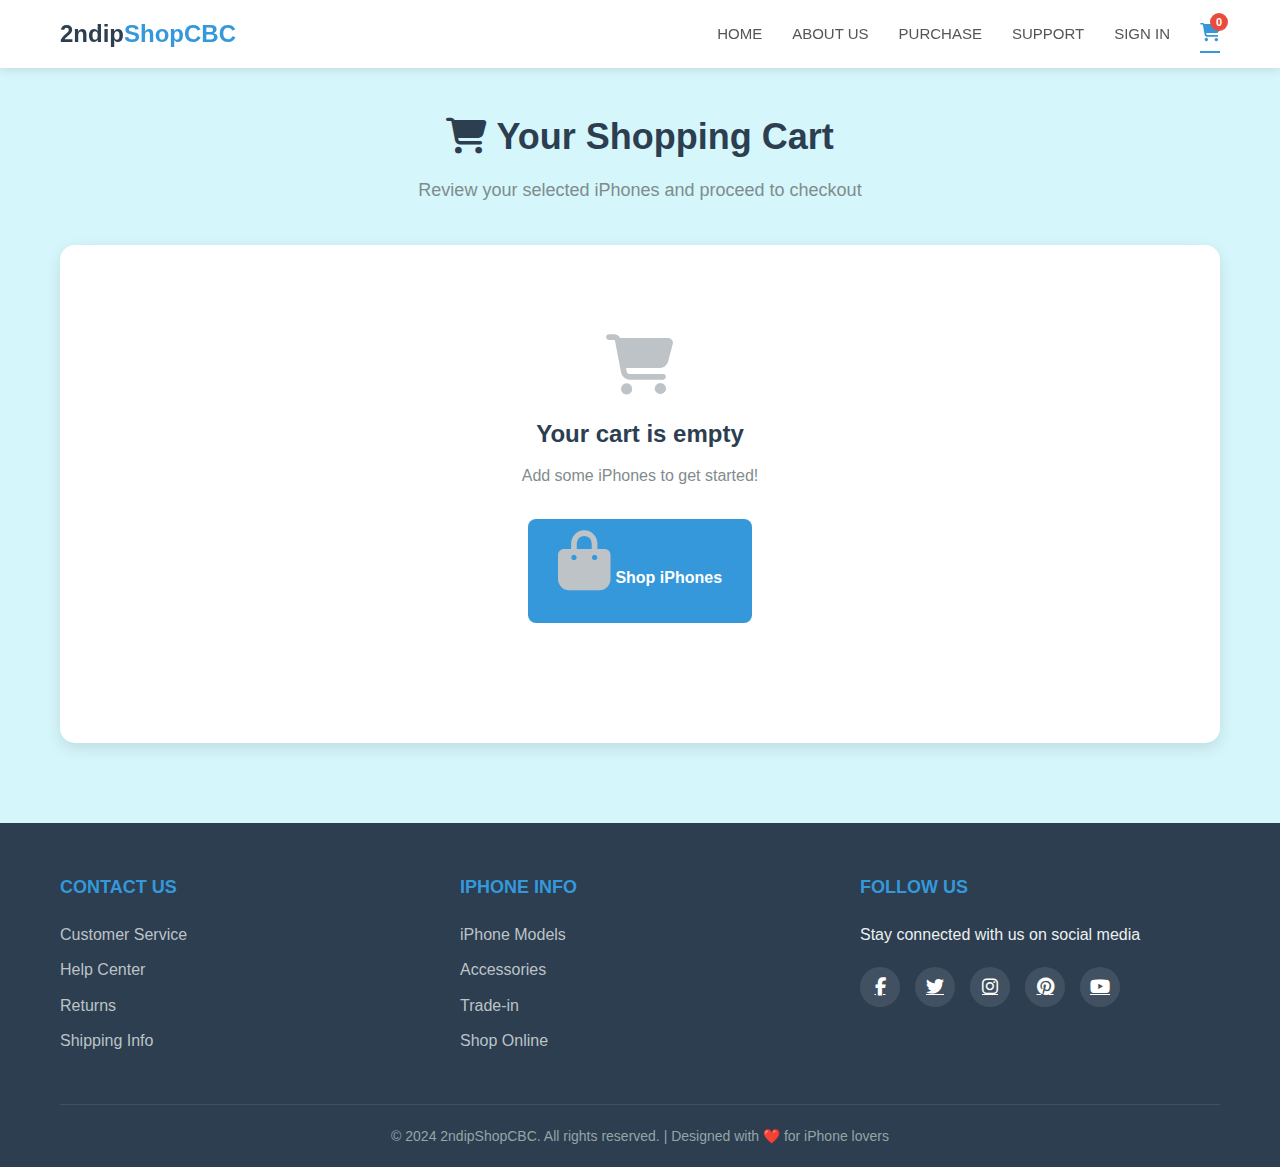
<file: cart.html>
<html lang="en">
<head>
    <meta charset="UTF-8">
    <meta name="viewport" content="width=device-width, initial-scale=1.0">
    <title>Your Cart - 2ndipShopCBC</title>
    <link rel="stylesheet" href="https://cdnjs.cloudflare.com/ajax/libs/font-awesome/6.4.0/css/all.min.css">
    <style>
        * {
            margin: 0;
            padding: 0;
            box-sizing: border-box;
            font-family: 'Segoe UI', Tahoma, Geneva, Verdana, sans-serif;
        }
        
        body {
            background-color: #D5F6FB;
            color: #333;
            line-height: 1.6;
            min-height: 100vh;
            display: flex;
            flex-direction: column;
            opacity: 0;
            animation: fadeIn 0.8s ease-out forwards;
        }
        
        @keyframes fadeIn {
            from {
                opacity: 0;
                transform: translateY(20px);
            }
            to {
                opacity: 1;
                transform: translateY(0);
            }
        }
        
        .container {
            width: 100%;
            max-width: 1200px;
            margin: 0 auto;
            padding: 0 20px;
        }
        
        /* Header */
        header {
            background-color: #fff;
            box-shadow: 0 2px 10px rgba(0, 0, 0, 0.1);
            position: sticky;
            top: 0;
            z-index: 100;
            animation: slideDown 0.5s ease-out;
        }
        
        @keyframes slideDown {
            from {
                transform: translateY(-100%);
            }
            to {
                transform: translateY(0);
            }
        }
        
        .header-top {
            display: flex;
            justify-content: space-between;
            align-items: center;
            padding: 15px 0;
        }
        
        .logo {
            font-size: 24px;
            font-weight: 700;
            color: #2c3e50;
            text-decoration: none;
            display: flex;
            align-items: center;
            transition: transform 0.3s ease;
        }
        
        .logo:hover {
            transform: scale(1.05);
        }
        
        .logo span {
            color: #3498db;
        }
        
        .nav-links {
            display: flex;
            list-style: none;
            align-items: center;
            gap: 30px;
            margin: 0;
            padding: 0;
        }
        
        .nav-links li {
            margin: 0;
        }
        
        .nav-links a {
            text-decoration: none;
            color: #555;
            font-weight: 500;
            font-size: 15px;
            transition: all 0.3s ease;
            padding: 5px 0;
            position: relative;
        }
        
        .nav-links a:hover {
            color: #3498db;
        }
        
        .nav-links a.active {
            color: #3498db;
            font-weight: 600;
        }
        
        .nav-links a.active:after {
            content: '';
            position: absolute;
            bottom: -5px;
            left: 0;
            width: 100%;
            height: 2px;
            background-color: #3498db;
            animation: underlineSlide 0.3s ease;
        }
        
        @keyframes underlineSlide {
            from {
                width: 0;
            }
            to {
                width: 100%;
            }
        }
        
        .cart-icon {
            margin-left: 10px;
            position: relative;
        }
        
        .cart-icon a {
            color: #555;
            font-size: 18px;
            transition: all 0.3s ease;
        }
        
        .cart-icon a:hover {
            color: #3498db;
            transform: scale(1.1);
        }
        
        .cart-count {
            position: absolute;
            top: -8px;
            right: -8px;
            background-color: #e74c3c;
            color: white;
            font-size: 11px;
            width: 18px;
            height: 18px;
            border-radius: 50%;
            display: flex;
            justify-content: center;
            align-items: center;
            font-weight: 600;
            transition: all 0.3s ease;
        }
        
        /* Cart Page Styles */
        .cart-section {
            flex: 1;
            padding: 40px 0;
        }
        
        .cart-header {
            text-align: center;
            margin-bottom: 40px;
        }
        
        .cart-header h1 {
            font-size: 36px;
            color: #2c3e50;
            margin-bottom: 10px;
        }
        
        .cart-header p {
            color: #7f8c8d;
            font-size: 18px;
        }
        
        .cart-container {
            background-color: white;
            border-radius: 15px;
            box-shadow: 0 5px 15px rgba(0, 0, 0, 0.1);
            padding: 30px;
            margin-bottom: 40px;
        }
        
        .cart-items {
            margin-bottom: 30px;
        }
        
        .cart-item {
            display: flex;
            align-items: center;
            padding: 20px;
            border-bottom: 1px solid #eee;
            transition: all 0.3s ease;
            animation: slideIn 0.5s ease-out;
        }
        
        @keyframes slideIn {
            from {
                opacity: 0;
                transform: translateX(-20px);
            }
            to {
                opacity: 1;
                transform: translateX(0);
            }
        }
        
        .cart-item:hover {
            background-color: #f9f9f9;
            transform: translateY(-2px);
            box-shadow: 0 5px 15px rgba(0, 0, 0, 0.05);
        }
        
        .item-image {
            width: 100px;
            height: 100px;
            background: linear-gradient(135deg, #f5f7fa 0%, #c3cfe2 100%);
            border-radius: 10px;
            display: flex;
            justify-content: center;
            align-items: center;
            color: #667eea;
            font-size: 40px;
            margin-right: 20px;
            overflow: hidden;
        }
        
        .item-image img {
            width: 100%;
            height: 100%;
            object-fit: contain;
            padding: 10px;
        }
        
        .item-details {
            flex: 1;
        }
        
        .item-details h3 {
            color: #2c3e50;
            font-size: 20px;
            margin-bottom: 5px;
        }
        
        .item-specs {
            color: #7f8c8d;
            font-size: 14px;
            margin-bottom: 10px;
            display: flex;
            flex-direction: column;
            gap: 3px;
        }
        
        .spec-item {
            display: flex;
            align-items: center;
            gap: 5px;
        }
        
        .item-price {
            font-size: 20px;
            font-weight: 700;
            color: #e74c3c;
            margin: 10px 0;
        }
        
        .item-quantity {
            display: flex;
            align-items: center;
            margin: 15px 0;
        }
        
        .quantity-btn {
            width: 30px;
            height: 30px;
            background-color: #f0f0f0;
            border: none;
            border-radius: 5px;
            cursor: pointer;
            font-size: 16px;
            display: flex;
            justify-content: center;
            align-items: center;
            transition: all 0.3s ease;
        }
        
        .quantity-btn:hover {
            background-color: #3498db;
            color: white;
        }
        
        .quantity-input {
            width: 50px;
            height: 30px;
            text-align: center;
            border: 1px solid #ddd;
            border-radius: 5px;
            margin: 0 10px;
            font-size: 16px;
        }
        
        .item-actions {
            display: flex;
            flex-direction: column;
            gap: 10px;
        }
        
        .remove-btn {
            padding: 8px 15px;
            background-color: #ff6b6b;
            color: white;
            border: none;
            border-radius: 5px;
            cursor: pointer;
            font-weight: 600;
            transition: all 0.3s ease;
        }
        
        .remove-btn:hover {
            background-color: #ff4757;
            transform: translateY(-2px);
        }
        
        .save-btn {
            padding: 8px 15px;
            background-color: #f0f0f0;
            color: #333;
            border: none;
            border-radius: 5px;
            cursor: pointer;
            font-weight: 600;
            transition: all 0.3s ease;
        }
        
        .save-btn:hover {
            background-color: #ddd;
        }
        
        .empty-cart {
            text-align: center;
            padding: 60px 20px;
            color: #7f8c8d;
        }
        
        .empty-cart i {
            font-size: 60px;
            color: #bdc3c7;
            margin-bottom: 20px;
        }
        
        .empty-cart h3 {
            font-size: 24px;
            margin-bottom: 10px;
            color: #2c3e50;
        }
        
        .empty-cart p {
            margin-bottom: 30px;
        }
        
        .cart-summary {
            background-color: #f8f9fa;
            border-radius: 10px;
            padding: 25px;
            border: 2px solid #e9ecef;
        }
        
        .summary-row {
            display: flex;
            justify-content: space-between;
            padding: 10px 0;
            border-bottom: 1px solid #eee;
        }
        
        .summary-row.total {
            font-size: 22px;
            font-weight: 700;
            color: #2c3e50;
            border-bottom: none;
            padding-top: 20px;
        }
        
        .cart-actions {
            display: flex;
            gap: 15px;
            margin-top: 30px;
        }
        
        .cart-actions .btn {
            flex: 1;
            padding: 15px;
            text-align: center;
            text-decoration: none;
            border: none;
            border-radius: 8px;
            font-weight: 600;
            cursor: pointer;
            transition: all 0.3s ease;
            display: flex;
            align-items: center;
            justify-content: center;
            gap: 10px;
        }
        
        .btn-continue {
            background-color: #95a5a6;
            color: white;
        }
        
        .btn-continue:hover {
            background-color: #7f8c8d;
            transform: translateY(-2px);
        }
        
        .btn-checkout {
            background-color: #2ecc71;
            color: white;
        }
        
        .btn-checkout:hover {
            background-color: #27ae60;
            transform: translateY(-2px);
        }
        
        .btn-checkout:disabled {
            background-color: #bdc3c7;
            cursor: not-allowed;
            transform: none;
        }
        
        /* Payment Method Modal */
        .payment-modal {
            display: none;
            position: fixed;
            top: 0;
            left: 0;
            width: 100%;
            height: 100%;
            background-color: rgba(0, 0, 0, 0.7);
            z-index: 1000;
            justify-content: center;
            align-items: center;
            padding: 20px;
            animation: modalFadeIn 0.3s ease;
        }
        
        @keyframes modalFadeIn {
            from { opacity: 0; }
            to { opacity: 1; }
        }
        
        .payment-modal.active {
            display: flex;
        }
        
        .payment-content {
            background-color: white;
            border-radius: 15px;
            padding: 40px;
            width: 100%;
            max-width: 500px;
            text-align: center;
            animation: modalSlideUp 0.3s ease;
        }
        
        @keyframes modalSlideUp {
            from {
                opacity: 0;
                transform: translateY(30px);
            }
            to {
                opacity: 1;
                transform: translateY(0);
            }
        }
        
        .payment-content h2 {
            color: #2c3e50;
            margin-bottom: 25px;
            font-size: 28px;
        }
        
        .payment-content p {
            color: #7f8c8d;
            margin-bottom: 30px;
        }
        
        .payment-summary {
            background-color: #f8f9fa;
            border-radius: 10px;
            padding: 20px;
            margin: 20px 0;
            text-align: left;
        }
        
        .payment-summary h4 {
            color: #2c3e50;
            margin-bottom: 15px;
            font-size: 18px;
        }
        
        .payment-summary-item {
            display: flex;
            justify-content: space-between;
            margin-bottom: 8px;
            padding-bottom: 8px;
            border-bottom: 1px solid #eee;
        }
        
        .payment-summary-item:last-child {
            border-bottom: none;
        }
        
        .payment-summary-total {
            font-weight: 700;
            font-size: 22px;
            color: #2c3e50;
            margin-top: 15px;
            padding-top: 15px;
            border-top: 2px solid #ddd;
            background-color: #e8f4fc;
            padding: 15px;
            border-radius: 8px;
            margin-top: 20px;
        }
        
        .payment-options {
            display: flex;
            flex-direction: column;
            gap: 15px;
            margin-bottom: 30px;
        }
        
        .payment-option {
            display: flex;
            align-items: center;
            padding: 20px;
            border: 2px solid #eee;
            border-radius: 10px;
            cursor: pointer;
            transition: all 0.3s ease;
            text-align: left;
        }
        
        .payment-option:hover {
            border-color: #3498db;
            transform: translateY(-3px);
            box-shadow: 0 5px 15px rgba(52, 152, 219, 0.1);
        }
        
        .payment-option.selected {
            border-color: #2ecc71;
            background-color: #f0fff4;
        }
        
        .payment-icon-circle {
            width: 50px;
            height: 50px;
            border-radius: 50%;
            display: flex;
            justify-content: center;
            align-items: center;
            font-size: 24px;
            color: white;
            margin-right: 15px;
            flex-shrink: 0;
        }
        
        .payment-icon-circle.visa {
            background: linear-gradient(135deg, #1a1f71 0%, #ffffff 100%);
            color: #1a1f71;
        }
        
        .payment-icon-circle.apple-pay {
            background: linear-gradient(135deg, #000000 0%, #333333 100%);
        }
        
        .payment-icon-circle.tng {
            background: linear-gradient(135deg, #ff6b00 0%, #ff8c3a 100%);
        }
        
        .payment-icon-circle.google-pay {
            background: linear-gradient(135deg, #4285f4 0%, #34a853 100%);
        }
        
        .payment-icon-circle.banking {
            background: linear-gradient(135deg, #2ecc71 0%, #27ae60 100%);
        }
        
        .payment-option-info h4 {
            color: #2c3e50;
            margin-bottom: 5px;
            font-size: 18px;
        }
        
        .payment-option-info p {
            color: #7f8c8d;
            font-size: 14px;
            margin: 0;
        }
        
        .payment-actions {
            display: flex;
            gap: 15px;
            margin-top: 20px;
        }
        
        .payment-actions .btn {
            flex: 1;
            padding: 15px;
            border: none;
            border-radius: 8px;
            font-weight: 600;
            cursor: pointer;
            transition: all 0.3s ease;
        }
        
        .btn-cancel {
            background-color: #f0f0f0;
            color: #333;
        }
        
        .btn-cancel:hover {
            background-color: #e0e0e0;
        }
        
        .btn-next {
            background-color: #3498db;
            color: white;
        }
        
        .btn-next:hover {
            background-color: #2980b9;
            transform: translateY(-2px);
        }
        
        .btn-next:disabled {
            background-color: #bdc3c7;
            cursor: not-allowed;
            transform: none;
        }
        
        /* Processing Payment Modal */
        .processing-modal {
            display: none;
            position: fixed;
            top: 0;
            left: 0;
            width: 100%;
            height: 100%;
            background-color: rgba(0, 0, 0, 0.7);
            z-index: 1000;
            justify-content: center;
            align-items: center;
            padding: 20px;
            animation: modalFadeIn 0.3s ease;
        }
        
        .processing-modal.active {
            display: flex;
        }
        
        .processing-content {
            background-color: white;
            border-radius: 15px;
            padding: 40px;
            width: 100%;
            max-width: 400px;
            text-align: center;
            animation: modalSlideUp 0.3s ease;
        }
        
        .processing-spinner {
            width: 60px;
            height: 60px;
            border: 5px solid #f3f3f3;
            border-top: 5px solid #3498db;
            border-radius: 50%;
            animation: spin 1s linear infinite;
            margin: 0 auto 20px;
        }
        
        @keyframes spin {
            0% { transform: rotate(0deg); }
            100% { transform: rotate(360deg); }
        }
        
        .processing-details {
            background-color: #f8f9fa;
            border-radius: 10px;
            padding: 20px;
            margin: 20px 0;
            text-align: left;
        }
        
        .processing-detail-item {
            display: flex;
            justify-content: space-between;
            margin-bottom: 10px;
            padding-bottom: 10px;
            border-bottom: 1px solid #eee;
        }
        
        .processing-detail-item:last-child {
            border-bottom: none;
        }
        
        .processing-detail-total {
            font-weight: 700;
            font-size: 18px;
            color: #2c3e50;
            margin-top: 15px;
            padding-top: 15px;
            border-top: 2px solid #ddd;
        }
        
        /* Checkout Success Modal */
        .checkout-modal {
            display: none;
            position: fixed;
            top: 0;
            left: 0;
            width: 100%;
            height: 100%;
            background-color: rgba(0, 0, 0, 0.7);
            z-index: 1000;
            justify-content: center;
            align-items: center;
            padding: 20px;
            animation: modalFadeIn 0.3s ease;
        }
        
        .checkout-modal.active {
            display: flex;
        }
        
        .checkout-content {
            background-color: white;
            border-radius: 15px;
            padding: 40px;
            width: 100%;
            max-width: 500px;
            text-align: center;
            animation: modalSlideUp 0.3s ease;
        }
        
        .checkout-content h2 {
            color: #2ecc71;
            margin-bottom: 20px;
            font-size: 28px;
        }
        
        .checkout-content h3 {
            color: #2c3e50;
            margin-bottom: 15px;
        }
        
        .checkout-content p {
            color: #7f8c8d;
            margin-bottom: 20px;
        }
        
        .order-summary {
            background-color: #f8f9fa;
            border-radius: 10px;
            padding: 20px;
            margin: 20px 0;
            text-align: left;
        }
        
        .order-item {
            display: flex;
            justify-content: space-between;
            margin-bottom: 10px;
            padding-bottom: 10px;
            border-bottom: 1px solid #eee;
        }
        
        .order-item:last-child {
            border-bottom: none;
        }
        
        .order-total {
            font-weight: 700;
            font-size: 18px;
            color: #2c3e50;
            margin-top: 15px;
            padding-top: 15px;
            border-top: 2px solid #ddd;
        }
        
       
        footer {
            background-color: #2c3e50;
            color: #ecf0f1;
            padding: 50px 0 20px;
            margin-top: auto;
        }
        
        .footer-content {
            display: grid;
            grid-template-columns: repeat(auto-fit, minmax(200px, 1fr));
            gap: 40px;
            margin-bottom: 40px;
        }
        
        .footer-column h3 {
            font-size: 18px;
            margin-bottom: 20px;
            color: #3498db;
        }
        
        .footer-links {
            list-style: none;
        }
        
        .footer-links li {
            margin-bottom: 10px;
        }
        
        .footer-links a {
            color: #bdc3c7;
            text-decoration: none;
            transition: all 0.3s ease;
            display: inline-block;
        }
        
        .footer-links a:hover {
            color: #3498db;
            transform: translateX(5px);
        }
        
        .social-icons {
            display: flex;
            gap: 15px;
            margin-top: 20px;
        }
        
        .social-icons a {
            display: inline-flex;
            justify-content: center;
            align-items: center;
            width: 40px;
            height: 40px;
            background-color: rgba(255, 255, 255, 0.1);
            border-radius: 50%;
            color: white;
            font-size: 18px;
            transition: all 0.3s ease;
        }
        
        .social-icons a:hover {
            background-color: #3498db;
            transform: translateY(-3px) scale(1.1);
        }
        
        .copyright {
            text-align: center;
            padding-top: 20px;
            border-top: 1px solid rgba(255, 255, 255, 0.1);
            font-size: 14px;
            color: #95a5a6;
        }
        
        @media (max-width: 768px) {
            .header-top {
                flex-direction: column;
                padding: 10px 0;
            }
            
            .logo {
                margin-bottom: 10px;
            }
            
            .nav-links {
                gap: 15px;
                flex-wrap: wrap;
                justify-content: center;
            }
            
            .nav-links a {
                font-size: 14px;
            }
            
            .cart-item {
                flex-direction: column;
                text-align: center;
                padding: 15px;
            }
            
            .item-image {
                margin-right: 0;
                margin-bottom: 15px;
            }
            
            .item-actions {
                flex-direction: row;
                margin-top: 15px;
            }
            
            .cart-actions {
                flex-direction: column;
            }
            
            .payment-content,
            .checkout-content {
                padding: 20px;
            }
            
            .payment-actions {
                flex-direction: column;
            }
        }
    </style>
</head>
<body>
    <!-- Header -->
    <header>
        <div class="container">
            <div class="header-top">
                <a href="index.html" class="logo">2ndip<span>ShopCBC</span></a>
                <ul class="nav-links">
                    <li><a href="index.html">HOME</a></li>
                    <li><a href="about us.html">ABOUT US</a></li>
                    <li><a href="purchase.html">PURCHASE</a></li>
                    <li><a href="support.html">SUPPORT</a></li>
                    <li><a href="sign in.html">SIGN IN</a></li>
                    <li class="cart-icon">
                        <a href="cart.html" class="active"><i class="fas fa-shopping-cart"></i></a>
                        <span class="cart-count" id="cartCount">0</span>
                    </li>
                </ul>
            </div>
        </div>
    </header>

    <!-- Cart Section -->
    <section class="cart-section">
        <div class="container">
            <div class="cart-header">
                <h1><i class="fas fa-shopping-cart"></i> Your Shopping Cart</h1>
                <p>Review your selected iPhones and proceed to checkout</p>
            </div>
            
            <div class="cart-container">
                <div class="cart-items" id="cartItemsContainer">
                    <!-- Cart items will be loaded here -->
                    <div class="empty-cart" id="emptyCartMessage">
                        <i class="fas fa-shopping-cart"></i>
                        <h3>Your cart is empty</h3>
                        <p>Add some iPhones to get started!</p>
                        <a href="purchase.html" class="btn" style="display: inline-block; padding: 12px 30px; background-color: #3498db; color: white; text-decoration: none; border-radius: 8px; font-weight: 600;">
                            <i class="fas fa-shopping-bag"></i> Shop iPhones
                        </a>
                    </div>
                </div>
                
                <div class="cart-summary" id="cartSummary" style="display: none;">
                    <div class="summary-row">
                        <span>Subtotal:</span>
                        <span id="subtotalAmount">RM 0.00</span>
                    </div>
                    <div class="summary-row">
                        <span>Shipping:</span>
                        <span id="shippingAmount">RM 5.00</span>
                    </div>
                    <div class="summary-row">
                        <span>Tax:</span>
                        <span id="taxAmount">RM 10.00</span>
                    </div>
                    <div class="summary-row total">
                        <span>Total:</span>
                        <span id="totalAmount">RM 0.00</span>
                    </div>
                    
                    <div class="cart-actions">
                        <button class="btn-continue" onclick="continueShopping()">
                            <i class="fas fa-arrow-left"></i> Continue Shopping
                        </button>
                        <button class="btn-checkout" id="checkoutBtn" onclick="showPaymentModal()">
                            <i class="fas fa-shopping-bag"></i> Proceed to Checkout
                        </button>
                    </div>
                </div>
            </div>
        </div>
    </section>

    <!-- Payment Method Modal -->
    <div class="payment-modal" id="paymentModal">
        <div class="payment-content">
            <h2><i class="fas fa-credit-card"></i> Choose Payment Method</h2>
            <p>Select how you would like to pay for your order</p>
            
            <!-- Payment Summary -->
            <div class="payment-summary">
                <h4>Order Summary</h4>
                <div class="payment-summary-item">
                    <span>Subtotal:</span>
                    <span id="paymentSubtotal">RM 0.00</span>
                </div>
                <div class="payment-summary-item">
                    <span>Shipping:</span>
                    <span id="paymentShipping">RM 5.00</span>
                </div>
                <div class="payment-summary-item">
                    <span>Tax:</span>
                    <span id="paymentTax">RM 10.00</span>
                </div>
                <div class="payment-summary-total">
                    <span>Total Amount to Pay:</span>
                    <span id="paymentTotal">RM 0.00</span>
                </div>
            </div>
            
            <!-- Payment Options -->
            <div class="payment-options">
                <div class="payment-option" data-method="visa" onclick="selectPaymentMethod('visa')">
                    <div class="payment-icon-circle visa">
                        <i class="fab fa-cc-visa"></i>
                    </div>
                    <div class="payment-option-info">
                        <h4>VISA / Mastercard</h4>
                        <p>Pay with your credit or debit card</p>
                    </div>
                </div>
                
                <div class="payment-option" data-method="apple-pay" onclick="selectPaymentMethod('apple-pay')">
                    <div class="payment-icon-circle apple-pay">
                        <i class="fab fa-apple-pay"></i>
                    </div>
                    <div class="payment-option-info">
                        <h4>Apple Pay</h4>
                        <p>Fast and secure Apple payment</p>
                    </div>
                </div>
                
                <div class="payment-option" data-method="tng" onclick="selectPaymentMethod('tng')">
                    <div class="payment-icon-circle tng">
                        <i class="fas fa-wallet"></i>
                    </div>
                    <div class="payment-option-info">
                        <h4>Touch 'n Go</h4>
                        <p>Pay with your TNG eWallet</p>
                    </div>
                </div>
                
                <div class="payment-option" data-method="google-pay" onclick="selectPaymentMethod('google-pay')">
                    <div class="payment-icon-circle google-pay">
                        <i class="fab fa-google-pay"></i>
                    </div>
                    <div class="payment-option-info">
                        <h4>Google Pay</h4>
                        <p>Pay with Google Pay wallet</p>
                    </div>
                </div>
                
                <div class="payment-option" data-method="banking" onclick="selectPaymentMethod('banking')">
                    <div class="payment-icon-circle banking">
                        <i class="fas fa-university"></i>
                    </div>
                    <div class="payment-option-info">
                        <h4>Online Banking</h4>
                        <p>Direct bank transfer</p>
                    </div>
                </div>
            </div>
            
            <div class="payment-actions">
                <button class="btn-cancel" onclick="closePaymentModal()">
                    <i class="fas fa-times"></i> Cancel
                </button>
                <button class="btn-next" id="nextBtn" onclick="processToPayment()" disabled>
                    <i class="fas fa-arrow-right"></i> Next
                </button>
            </div>
        </div>
    </div>

    <!-- Processing Payment Modal -->
    <div class="processing-modal" id="processingModal">
        <div class="processing-content">
            <div class="processing-spinner"></div>
            <h3>Processing Payment</h3>
            <p>Please wait while we process your payment...</p>
            
            <div class="processing-details">
                <div class="processing-detail-item">
                    <span>Payment Method:</span>
                    <span id="processingMethod">VISA</span>
                </div>
                <div class="processing-detail-item">
                    <span>Amount:</span>
                    <span id="processingAmount">RM 0.00</span>
                </div>
                <div class="processing-detail-item">
                    <span>Reference:</span>
                    <span id="processingReference">TXN-XXXXXX</span>
                </div>
                <div class="processing-detail-total">
                    <span>Total:</span>
                    <span id="processingTotal">RM 0.00</span>
                </div>
            </div>
            
            <div id="processingStatus" style="margin-top: 15px; font-size: 14px; color: #7f8c8d;">
                <i class="fas fa-sync-alt fa-spin" style="margin-right: 8px;"></i>
                <span>Connecting to payment gateway...</span>
            </div>
        </div>
    </div>

    <!-- Checkout Success Modal -->
    <div class="checkout-modal" id="checkoutModal">
        <div class="checkout-content">
            <div style="font-size: 60px; color: #2ecc71; margin-bottom: 20px;">
                <i class="fas fa-check-circle"></i>
            </div>
            <h2>Payment Successful!</h2>
            <p>Your iPhone order has been placed successfully.</p>
            
            <div class="order-summary">
                <h3>Order Summary</h3>
                <div id="orderItemsList">
                    <!-- Order items will be loaded here -->
                </div>
                <div class="order-item">
                    <span>Shipping:</span>
                    <span>RM 5.00</span>
                </div>
                <div class="order-item">
                    <span>Tax:</span>
                    <span>RM 10.00</span>
                </div>
                <div class="order-item order-total">
                    <span>Total Paid:</span>
                    <span id="orderTotalAmount">RM 0.00</span>
                </div>
                <div class="order-item" style="font-size: 14px; color: #7f8c8d; margin-top: 10px;">
                    <span>Payment Method:</span>
                    <span id="orderPaymentMethod">VISA</span>
                </div>
                <div class="order-item" style="font-size: 14px; color: #7f8c8d;">
                    <span>Transaction ID:</span>
                    <span id="orderTransactionId">TXN-XXXXXX</span>
                </div>
            </div>
            
            <p style="font-size: 14px; color: #7f8c8d; margin-top: 20px;">
                <i class="fas fa-shipping-fast"></i> Your order will be shipped within 2-3 business days
            </p>
            
            <button onclick="closeCheckoutModal()" style="margin-top: 20px; padding: 12px 30px; background-color: #3498db; color: white; border: none; border-radius: 8px; font-weight: 600; cursor: pointer; transition: all 0.3s ease;">
                <i class="fas fa-home"></i> Return to Home
            </button>
        </div>
    </div>

   
    <footer>
        <div class="container">
            <div class="footer-content">
                <div class="footer-column">
                    <h3>CONTACT US</h3>
                    <ul class="footer-links">
                        <li><a href="support.html">Customer Service</a></li>
                        <li><a href="support.html">Help Center</a></li>
                        <li><a href="support.html">Returns</a></li>
                        <li><a href="support.html">Shipping Info</a></li>
                    </ul>
                </div>
                <div class="footer-column">
                    <h3>IPHONE INFO</h3>
                    <ul class="footer-links">
                        <li><a href="purchase.html">iPhone Models</a></li>
                        <li><a href="purchase.html">Accessories</a></li>
                        <li><a href="purchase.html">Trade-in</a></li>
                        <li><a href="purchase.html">Shop Online</a></li>
                    </ul>
                </div>
                <div class="footer-column">
                    <h3>FOLLOW US</h3>
                    <p>Stay connected with us on social media</p>
                    <div class="social-icons">
                        <a href="#"><i class="fab fa-facebook-f"></i></a>
                        <a href="#"><i class="fab fa-twitter"></i></a>
                        <a href="#"><i class="fab fa-instagram"></i></a>
                        <a href="#"><i class="fab fa-pinterest"></i></a>
                        <a href="#"><i class="fab fa-youtube"></i></a>
                    </div>
                </div>
            </div>
            <div class="copyright">
                <p>&copy; 2024 2ndipShopCBC. All rights reserved. | Designed with ❤️ for iPhone lovers</p>
            </div>
        </div>
    </footer>

    <script>
        
        const CART_STORAGE_KEY = 'iphoneCart';
        const SHIPPING_FEE = 5.00; // Fixed shipping fee RM5
        const TAX_FEE = 10.00; // Fixed tax RM10
        
        let selectedPaymentMethod = null;
        let cartTotalAmount = 0;
        let transactionId = '';
        
        
        function generateTransactionId() {
            const prefix = 'TXN-';
            const chars = 'ABCDEFGHIJKLMNOPQRSTUVWXYZ0123456789';
            let result = '';
            for (let i = 0; i < 8; i++) {
                result += chars.charAt(Math.floor(Math.random() * chars.length));
            }
            return prefix + result;
        }
        
       
        function loadCart() {
            const cartData = localStorage.getItem(CART_STORAGE_KEY);
            if (cartData) {
                return JSON.parse(cartData);
            }
            return [];
        }
        
        
        function saveCart(cart) {
            localStorage.setItem(CART_STORAGE_KEY, JSON.stringify(cart));
        }
        
        // Update cart count in header
        function updateCartCount() {
            const cart = loadCart();
            const totalItems = cart.reduce((total, item) => total + parseInt(item.quantity || 1), 0);
            
            const cartCountElement = document.getElementById('cartCount');
            cartCountElement.textContent = totalItems;
            
            // Add animation
            cartCountElement.style.transform = 'scale(1.3)';
            setTimeout(() => {
                cartCountElement.style.transform = 'scale(1)';
            }, 300);
            
            return totalItems;
        }
        
        
        function calculateCartTotal() {
            const cart = loadCart();
            let subtotal = 0;
            
            cart.forEach(item => {
                // Use the total price that was stored from purchase.html (in RM)
                const itemTotal = parseFloat(item.total) || (parseFloat(item.price) * parseInt(item.quantity));
                subtotal += itemTotal;
            });
            
            // Fixed tax RM10
            const tax = TAX_FEE;
            
            // Shipping fee RM5
            const shipping = SHIPPING_FEE;
            
            // Calculate total
            const total = subtotal + shipping + tax;
            
            return { 
                subtotal: subtotal,
                tax: tax,
                shipping: shipping,
                total: total
            };
        }
        
        
        function displayCartItems() {
            const cart = loadCart();
            const cartItemsContainer = document.getElementById('cartItemsContainer');
            const emptyCartMessage = document.getElementById('emptyCartMessage');
            const cartSummary = document.getElementById('cartSummary');
            const checkoutBtn = document.getElementById('checkoutBtn');
            
            
            if (cart.length === 0) {
                emptyCartMessage.style.display = 'block';
                cartSummary.style.display = 'none';
                checkoutBtn.disabled = true;
                return;
            }
            
            // Hide empty cart message
            emptyCartMessage.style.display = 'none';
            cartSummary.style.display = 'block';
            checkoutBtn.disabled = false;
            
            
            let cartItemsHTML = '';
            let subtotal = 0;
            
            cart.forEach((item, index) => {
                // Calculate item total in RM (direct from purchase.html)
                const itemTotal = parseFloat(item.total) || (parseFloat(item.price) * parseInt(item.quantity));
                subtotal += itemTotal;
                
                // Generate image HTML
                const imageSrc = item.image || 
                    (item.color === 'White' ? 'iphone-white.png' : 
                     item.color === 'Blue' ? 'iphone-blue.png' : 
                     item.color === 'Purple' ? 'iphone-purple.png' : 'iphone-black.png');
                
                cartItemsHTML += `
                    <div class="cart-item" data-index="${index}">
                        <div class="item-image">
                            <img src="${imageSrc}" alt="${item.name}" onerror="this.onerror=null; this.parentElement.innerHTML='<i class=\"fas fa-mobile-alt\"></i>';">
                        </div>
                        <div class="item-details">
                            <h3>${item.name}</h3>
                            <div class="item-specs">
                                <div class="spec-item">
                                    <i class="fas fa-palette" style="color: #3498db;"></i>
                                    <span>Color: ${item.color || 'Black'}</span>
                                </div>
                                <div class="spec-item">
                                    <i class="fas fa-database" style="color: #3498db;"></i>
                                    <span>Storage: ${item.storage || '128GB'}</span>
                                </div>
                                <div class="spec-item">
                                    <i class="fas fa-shield-alt" style="color: #3498db;"></i>
                                    <span>Warranty: ${getWarrantyLabel(item.warranty)}</span>
                                </div>
                            </div>
                            <div class="item-price">RM ${itemTotal.toLocaleString('en-MY', { minimumFractionDigits: 2, maximumFractionDigits: 2 })}</div>
                            <div class="item-quantity">
                                <button class="quantity-btn" onclick="updateQuantity(${index}, -1)">
                                    <i class="fas fa-minus"></i>
                                </button>
                                <input type="number" class="quantity-input" 
                                       value="${item.quantity}" min="1" 
                                       onchange="updateQuantityInput(${index}, this.value)">
                                <button class="quantity-btn" onclick="updateQuantity(${index}, 1)">
                                    <i class="fas fa-plus"></i>
                                </button>
                            </div>
                        </div>
                        <div class="item-actions">
                            <button class="remove-btn" onclick="removeItem(${index})">
                                <i class="fas fa-trash"></i> Remove
                            </button>
                            <button class="save-btn" onclick="saveForLater(${index})">
                                <i class="far fa-heart"></i> Save
                            </button>
                        </div>
                    </div>
                `;
            });
            
            cartItemsContainer.innerHTML = cartItemsHTML;
            
            // Update summary in RM
            updateCartSummary(subtotal);
        }
        
        // Get warranty label
        function getWarrantyLabel(warrantyType) {
            switch(warrantyType) {
                case 'extended': return '2 Years Extended';
                case 'premium': return '3 Years Premium';
                default: return '1 Year Standard';
            }
        }
        
        // Update cart summary with shipping and fixed tax
        function updateCartSummary(subtotal) {
            // Fixed tax RM10
            const tax = TAX_FEE;
            
            // Shipping fee RM5
            const shipping = SHIPPING_FEE;
            
            // Calculate total
            const total = subtotal + shipping + tax;
            
            // Save total amount
            cartTotalAmount = total;
            
            // Update display with RM currency
            document.getElementById('subtotalAmount').textContent = `RM ${subtotal.toLocaleString('en-MY', { minimumFractionDigits: 2, maximumFractionDigits: 2 })}`;
            document.getElementById('shippingAmount').textContent = `RM ${shipping.toLocaleString('en-MY', { minimumFractionDigits: 2, maximumFractionDigits: 2 })}`;
            document.getElementById('taxAmount').textContent = `RM ${tax.toLocaleString('en-MY', { minimumFractionDigits: 2, maximumFractionDigits: 2 })}`;
            document.getElementById('totalAmount').textContent = `RM ${total.toLocaleString('en-MY', { minimumFractionDigits: 2, maximumFractionDigits: 2 })}`;
        }
        
        // Update item quantity
        function updateQuantity(index, change) {
            const cart = loadCart();
            
            if (cart[index]) {
                const newQuantity = parseInt(cart[index].quantity) + change;
                
                if (newQuantity < 1) {
                    removeItem(index);
                    return;
                }
                
                cart[index].quantity = newQuantity;
                
                // Recalculate total price in RM (based on base price from purchase.html)
                const basePrice = parseFloat(cart[index].basePrice) || parseFloat(cart[index].price);
                const storagePrice = parseFloat(cart[index].storagePrice) || 0;
                const warrantyPrice = parseFloat(cart[index].warrantyPrice) || 0;
                const subtotal = basePrice + storagePrice + warrantyPrice;
                cart[index].total = (subtotal * newQuantity).toFixed(2);
                
                saveCart(cart);
                updateCartCount();
                displayCartItems();
                
                // Show quantity update animation
                const itemElement = document.querySelector(`.cart-item[data-index="${index}"]`);
                if (itemElement) {
                    itemElement.style.backgroundColor = '#e8f4fc';
                    setTimeout(() => {
                        itemElement.style.backgroundColor = '';
                    }, 500);
                }
            }
        }
        
        // Update quantity from input
        function updateQuantityInput(index, value) {
            const quantity = parseInt(value);
            
            if (isNaN(quantity) || quantity < 1) {
                displayCartItems(); // Reset to current value
                return;
            }
            
            const cart = loadCart();
            
            if (cart[index]) {
                cart[index].quantity = quantity;
                
                // Recalculate total price in RM
                const basePrice = parseFloat(cart[index].basePrice) || parseFloat(cart[index].price);
                const storagePrice = parseFloat(cart[index].storagePrice) || 0;
                const warrantyPrice = parseFloat(cart[index].warrantyPrice) || 0;
                const subtotal = basePrice + storagePrice + warrantyPrice;
                cart[index].total = (subtotal * quantity).toFixed(2);
                
                saveCart(cart);
                updateCartCount();
                displayCartItems();
            }
        }
        
        // Remove item from cart
        function removeItem(index) {
            const cart = loadCart();
            
            if (cart[index]) {
                const itemName = cart[index].name;
                cart.splice(index, 1);
                
                saveCart(cart);
                updateCartCount();
                displayCartItems();
                
                // Show removal notification
                showNotification(`${itemName} removed from cart`);
            }
        }
        
        // Save item for later
        function saveForLater(index) {
            const cart = loadCart();
            const item = cart[index];
            
            // Remove from cart
            cart.splice(index, 1);
            saveCart(cart);
            
            // Save to wishlist
            let wishlist = JSON.parse(localStorage.getItem('iphoneWishlist')) || [];
            wishlist.push(item);
            localStorage.setItem('iphoneWishlist', JSON.stringify(wishlist));
            
            updateCartCount();
            displayCartItems();
            
            showNotification(`${item.name} saved to wishlist`);
        }
        
        // Show payment method modal
        function showPaymentModal() {
            const cart = loadCart();
            
            if (cart.length === 0) {
                alert('Your cart is empty! Please add items to your cart before checking out.');
                return;
            }
            
            // Calculate cart total in RM
            const totals = calculateCartTotal();
            
            // Update payment summary with RM currency
            document.getElementById('paymentSubtotal').textContent = `RM ${totals.subtotal.toLocaleString('en-MY', { minimumFractionDigits: 2, maximumFractionDigits: 2 })}`;
            document.getElementById('paymentShipping').textContent = `RM ${totals.shipping.toLocaleString('en-MY', { minimumFractionDigits: 2, maximumFractionDigits: 2 })}`;
            document.getElementById('paymentTax').textContent = `RM ${totals.tax.toLocaleString('en-MY', { minimumFractionDigits: 2, maximumFractionDigits: 2 })}`;
            document.getElementById('paymentTotal').textContent = `RM ${totals.total.toLocaleString('en-MY', { minimumFractionDigits: 2, maximumFractionDigits: 2 })}`;
            
            // Reset payment selection
            selectedPaymentMethod = null;
            document.querySelectorAll('.payment-option').forEach(el => {
                el.classList.remove('selected');
            });
            document.getElementById('nextBtn').disabled = true;
            document.getElementById('nextBtn').innerHTML = '<i class="fas fa-arrow-right"></i> Next';
            
            // Generate new transaction ID
            transactionId = generateTransactionId();
            
            // Show modal
            const modal = document.getElementById('paymentModal');
            modal.classList.add('active');
        }
        
        // Select payment method
        function selectPaymentMethod(method) {
            selectedPaymentMethod = method;
            
            // Remove selected class from all
            document.querySelectorAll('.payment-option').forEach(el => {
                el.classList.remove('selected');
            });
            
            // Add selected class to chosen method
            document.querySelector(`.payment-option[data-method="${method}"]`).classList.add('selected');
            
            // Enable next button
            document.getElementById('nextBtn').disabled = false;
            
            // Show notification of selected method
            const methodName = getPaymentMethodName(method);
            showNotification(`Payment method: ${methodName} selected`);
        }
        
        // Close payment modal
        function closePaymentModal() {
            const modal = document.getElementById('paymentModal');
            modal.classList.remove('active');
        }
        
        // Process to payment (Next button clicked)
        function processToPayment() {
            if (!selectedPaymentMethod) {
                alert('Please select a payment method!');
                return;
            }
            
            // Get totals in RM
            const totals = calculateCartTotal();
            
            // Update processing modal details in RM
            document.getElementById('processingMethod').textContent = getPaymentMethodName(selectedPaymentMethod);
            document.getElementById('processingAmount').textContent = `RM ${totals.total.toLocaleString('en-MY', { minimumFractionDigits: 2, maximumFractionDigits: 2 })}`;
            document.getElementById('processingTotal').textContent = `RM ${totals.total.toLocaleString('en-MY', { minimumFractionDigits: 2, maximumFractionDigits: 2 })}`;
            document.getElementById('processingReference').textContent = transactionId;
            
            // Close payment modal
            closePaymentModal();
            
            // Show processing modal after short delay
            setTimeout(() => {
                showProcessingModal();
            }, 300);
        }
        
        // Show processing modal
        function showProcessingModal() {
            const processingModal = document.getElementById('processingModal');
            const processingStatus = document.getElementById('processingStatus');
            processingModal.classList.add('active');
            
            // Simulate payment processing steps
            const steps = [
                "Connecting to payment gateway...",
                "Verifying payment details...",
                "Processing payment...",
                "Confirming transaction..."
            ];
            
            let stepIndex = 0;
            
            // Update status messages
            const updateStatus = () => {
                if (stepIndex < steps.length) {
                    processingStatus.innerHTML = `<i class="fas fa-sync-alt fa-spin" style="margin-right: 8px;"></i><span>${steps[stepIndex]}</span>`;
                    stepIndex++;
                    
                    if (stepIndex === steps.length) {
                        // All steps completed, show success after delay
                        setTimeout(() => {
                            processingModal.classList.remove('active');
                            showCheckoutModal();
                        }, 1500);
                    } else {
                        // Continue with next step
                        setTimeout(updateStatus, 1500);
                    }
                }
            };
            
            // Start the process
            updateStatus();
        }
        
        // Continue shopping
        function continueShopping() {
            // Add fade out animation
            document.body.style.opacity = '0';
            document.body.style.transition = 'opacity 0.3s ease';
            
            setTimeout(() => {
                window.location.href = 'purchase.html';
            }, 300);
        }
        
        // Show checkout success modal
        function showCheckoutModal() {
            const cart = loadCart();
            const modal = document.getElementById('checkoutModal');
            const orderItemsList = document.getElementById('orderItemsList');
            const orderTotalAmount = document.getElementById('orderTotalAmount');
            const orderPaymentMethod = document.getElementById('orderPaymentMethod');
            const orderTransactionId = document.getElementById('orderTransactionId');
            
            // Calculate totals
            const totals = calculateCartTotal();
            
            // Generate order items list
            let orderItemsHTML = '';
            
            cart.forEach(item => {
                const itemTotal = parseFloat(item.total) || (parseFloat(item.price) * parseInt(item.quantity));
                
                orderItemsHTML += `
                    <div class="order-item">
                        <span>${item.quantity} × ${item.name} (${item.color}, ${item.storage})</span>
                        <span>RM ${itemTotal.toLocaleString('en-MY', { minimumFractionDigits: 2, maximumFractionDigits: 2 })}</span>
                    </div>
                `;
            });
            
            // Set order details
            orderItemsList.innerHTML = orderItemsHTML;
            orderTotalAmount.textContent = `RM ${totals.total.toLocaleString('en-MY', { minimumFractionDigits: 2, maximumFractionDigits: 2 })}`;
            orderPaymentMethod.textContent = getPaymentMethodName(selectedPaymentMethod);
            orderTransactionId.textContent = transactionId;
            
            // Show modal
            modal.classList.add('active');
            
            // Clear cart after successful order
            localStorage.removeItem(CART_STORAGE_KEY);
            updateCartCount();
        }
        
        // Get payment method name
        function getPaymentMethodName(method) {
            switch(method) {
                case 'visa': return 'VISA / Mastercard';
                case 'apple-pay': return 'Apple Pay';
                case 'tng': return 'Touch \'n Go';
                case 'google-pay': return 'Google Pay';
                case 'banking': return 'Online Banking';
                default: return 'Credit Card';
            }
        }
        
        // Close checkout modal
        function closeCheckoutModal() {
            const modal = document.getElementById('checkoutModal');
            modal.classList.remove('active');
            
            // Reset payment selection
            selectedPaymentMethod = null;
            
            // Redirect to home after a delay
            setTimeout(() => {
                window.location.href = 'index.html';
            }, 2000);
        }
        
        // Show notification
        function showNotification(message) {
            // Create notification element
            const notification = document.createElement('div');
            notification.style.cssText = `
                position: fixed;
                bottom: 20px;
                right: 20px;
                background-color: #3498db;
                color: white;
                padding: 15px 25px;
                border-radius: 10px;
                box-shadow: 0 5px 15px rgba(0,0,0,0.2);
                z-index: 9999;
                transform: translateY(100px);
                opacity: 0;
                transition: all 0.5s cubic-bezier(0.25, 0.46, 0.45, 0.94);
                max-width: 300px;
            `;
            notification.textContent = message;
            document.body.appendChild(notification);
            
         
            setTimeout(() => {
                notification.style.transform = 'translateY(0)';
                notification.style.opacity = '1';
            }, 10);
            
            
            setTimeout(() => {
                notification.style.transform = 'translateY(100px)';
                notification.style.opacity = '0';
                setTimeout(() => {
                    document.body.removeChild(notification);
                }, 500);
            }, 3000);
        }
        
        // Initialize cart page
        document.addEventListener('DOMContentLoaded', function() {
            // Highlight current page
            const currentPage = window.location.pathname.split('/').pop();
            const navLinks = document.querySelectorAll('.nav-links a');
            
            navLinks.forEach(link => {
                if (link.getAttribute('href') === currentPage) {
                    link.classList.add('active');
                }
            });
            
            // Initialize cart
            updateCartCount();
            displayCartItems();
            
            // Check for last added item from purchase page
            const lastAddedItem = localStorage.getItem('lastAddedItem');
            if (lastAddedItem) {
                const item = JSON.parse(lastAddedItem);
                showNotification(`${item.name} added to cart!`);
                localStorage.removeItem('lastAddedItem');
            }
            
            // Preload animation
            setTimeout(() => {
                document.body.style.opacity = '1';
            }, 100);
			
        });
    </script>
</body>
</html>
</file>
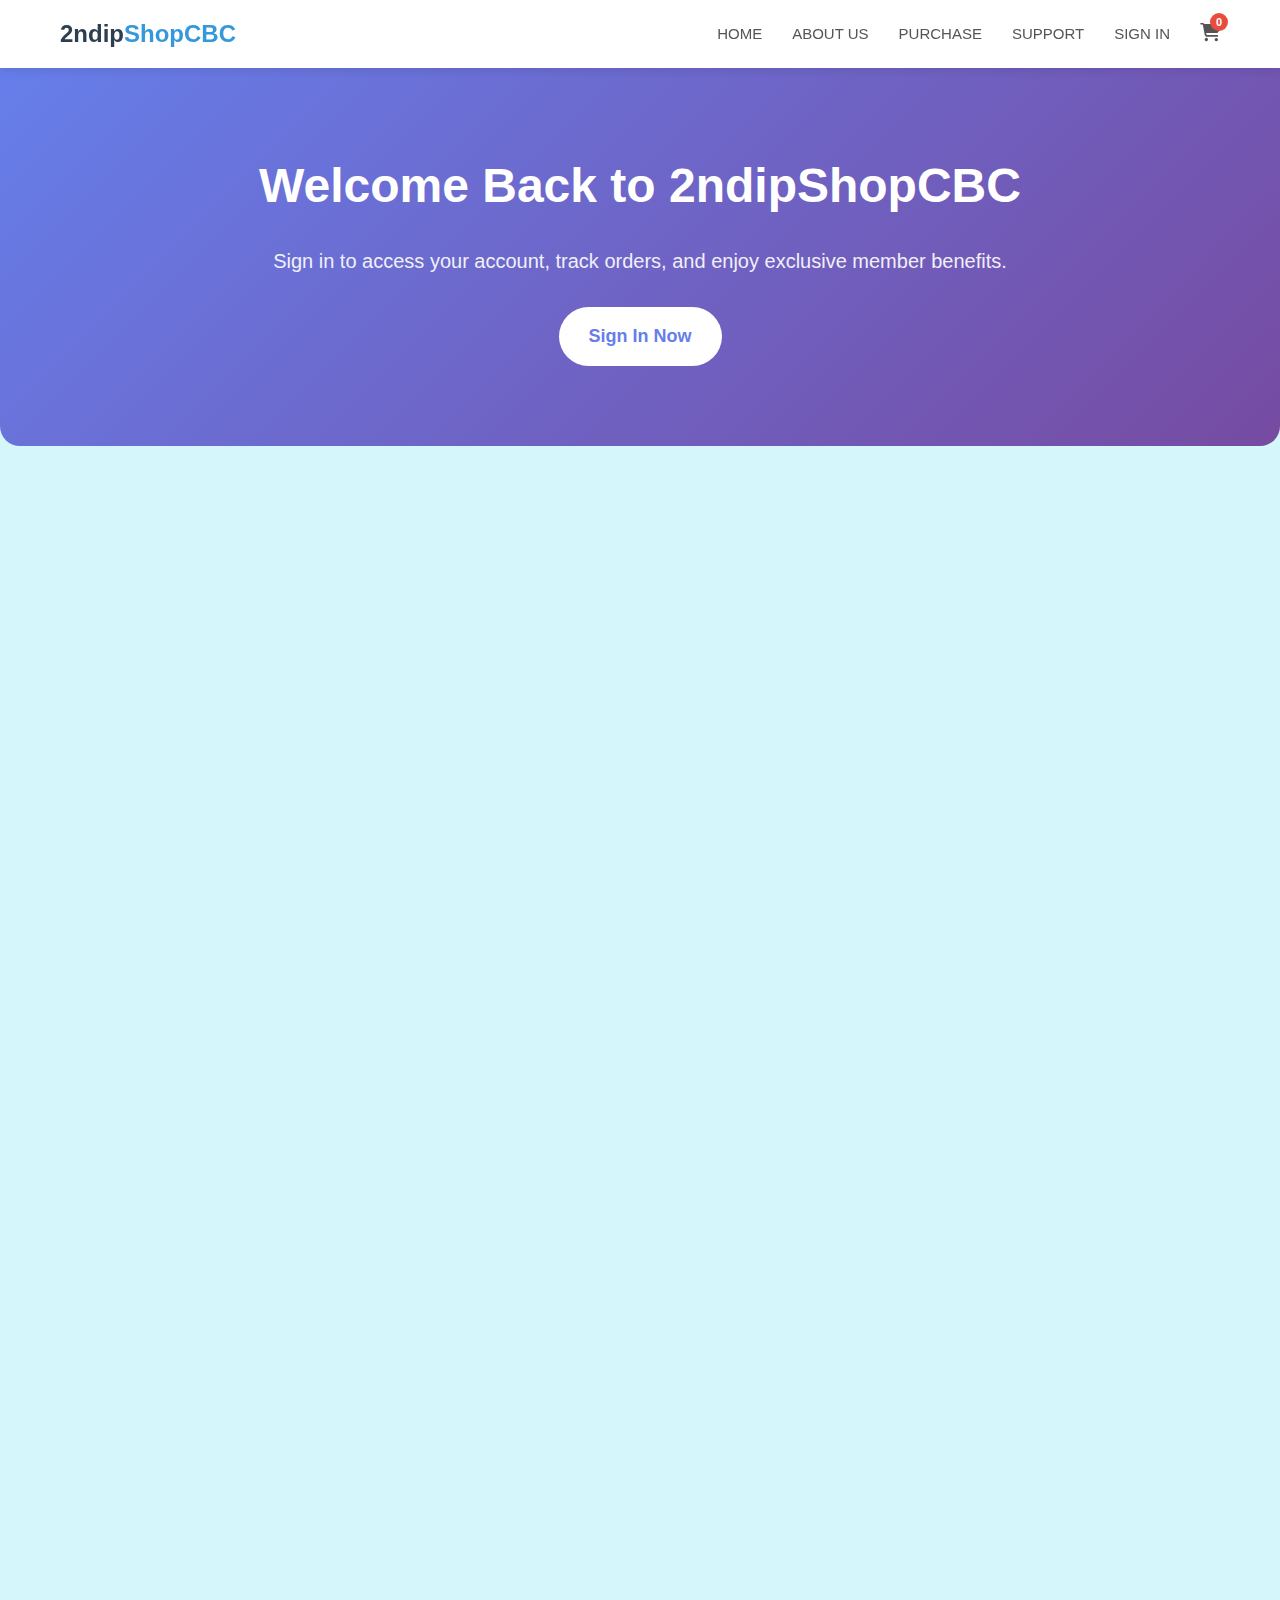
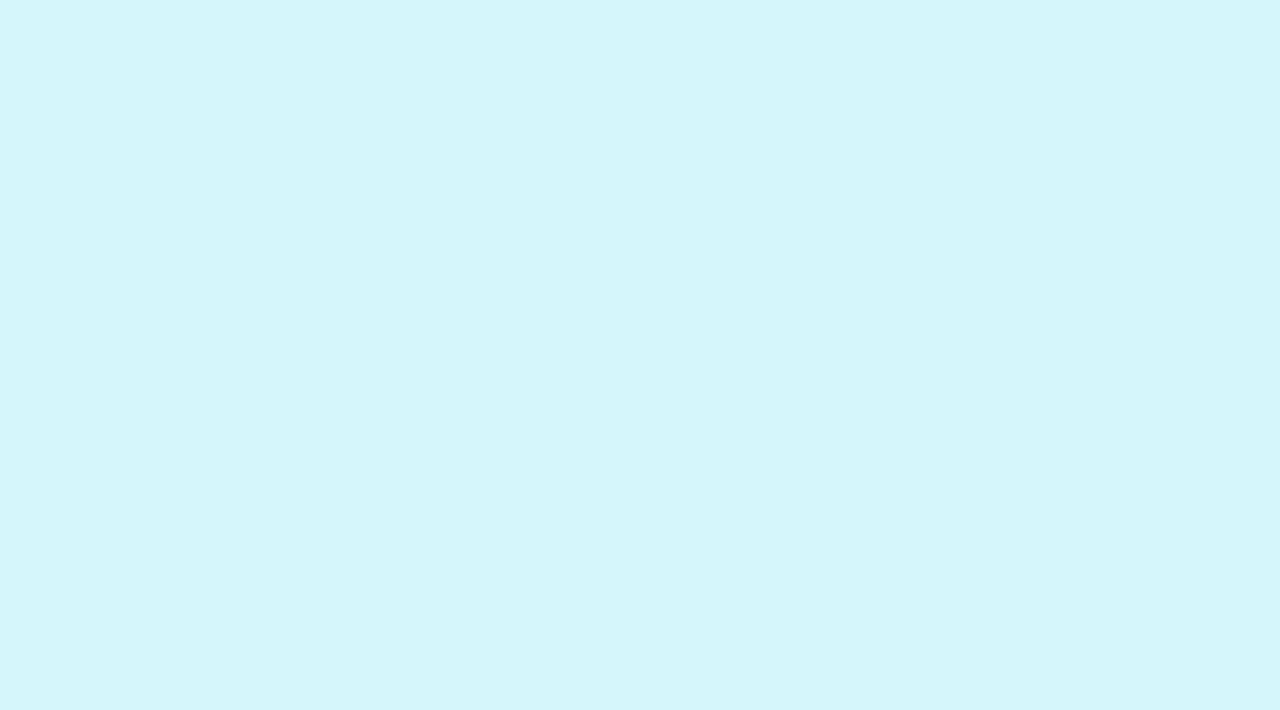
<file: sign in.html>
<html lang="en">
<head>
    <meta charset="UTF-8">
    <meta name="viewport" content="width=device-width, initial-scale=1.0">
    <title>Sign In - 2ndipShopCBC</title>
    <link rel="stylesheet" href="https://cdnjs.cloudflare.com/ajax/libs/font-awesome/6.4.0/css/all.min.css">
    <style>
        * {
            margin: 0;
            padding: 0;
            box-sizing: border-box;
            font-family: 'Segoe UI', Tahoma, Geneva, Verdana, sans-serif;
        }
        
        html {
            scroll-behavior: smooth;
        }
        
        body {
            background-color: #D5F6FB;
            color: #333;
            line-height: 1.6;
            min-height: 100vh;
            display: flex;
            flex-direction: column;
            opacity: 0;
            animation: fadeIn 0.8s ease-out forwards;
        }
        
        @keyframes fadeIn {
            from {
                opacity: 0;
                transform: translateY(20px);
            }
            to {
                opacity: 1;
                transform: translateY(0);
            }
        }
        
        .container {
            width: 100%;
            max-width: 1200px;
            margin: 0 auto;
            padding: 0 20px;
        }
        
        
        header {
            background-color: #fff;
            box-shadow: 0 2px 10px rgba(0, 0, 0, 0.1);
            position: sticky;
            top: 0;
            z-index: 100;
            animation: slideDown 0.5s ease-out;
        }
        
        @keyframes slideDown {
            from {
                transform: translateY(-100%);
            }
            to {
                transform: translateY(0);
            }
        }
        
        .header-top {
            display: flex;
            justify-content: space-between;
            align-items: center;
            padding: 15px 0;
        }
        
        .logo {
            font-size: 24px;
            font-weight: 700;
            color: #2c3e50;
            text-decoration: none;
            display: flex;
            align-items: center;
            transition: transform 0.3s ease;
        }
        
        .logo:hover {
            transform: scale(1.05);
        }
        
        .logo span {
            color: #3498db;
        }
        
        .nav-links {
            display: flex;
            list-style: none;
            align-items: center;
            gap: 30px;
            margin: 0;
            padding: 0;
        }
        
        .nav-links li {
            margin: 0;
        }
        
        .nav-links a {
            text-decoration: none;
            color: #555;
            font-weight: 500;
            font-size: 15px;
            transition: all 0.3s ease;
            padding: 5px 0;
            position: relative;
        }
        
        .nav-links a:hover {
            color: #3498db;
        }
        
        .nav-links a.active {
            color: #3498db;
            font-weight: 600;
        }
        
        .nav-links a.active:after {
            content: '';
            position: absolute;
            bottom: -5px;
            left: 0;
            width: 100%;
            height: 2px;
            background-color: #3498db;
            animation: underlineSlide 0.3s ease;
        }
        
        @keyframes underlineSlide {
            from {
                width: 0;
            }
            to {
                width: 100%;
            }
        }
        
        .cart-icon {
            margin-left: 10px;
            position: relative;
        }
        
        .cart-icon a {
            color: #555;
            font-size: 18px;
            transition: all 0.3s ease;
        }
        
        .cart-icon a:hover {
            color: #3498db;
            transform: scale(1.1);
        }
        
        .cart-count {
            position: absolute;
            top: -8px;
            right: -8px;
            background-color: #e74c3c;
            color: white;
            font-size: 11px;
            width: 18px;
            height: 18px;
            border-radius: 50%;
            display: flex;
            justify-content: center;
            align-items: center;
            font-weight: 600;
            transition: all 0.3s ease;
        }
        
        
        .hero-signin {
            text-align: center;
            padding: 80px 0;
            background: linear-gradient(135deg, #667eea 0%, #764ba2 100%);
            color: white;
            margin-bottom: 50px;
            border-radius: 0 0 20px 20px;
            animation: heroSlideUp 0.8s ease-out 0.2s both;
        }
        
        @keyframes heroSlideUp {
            from {
                opacity: 0;
                transform: translateY(40px);
            }
            to {
                opacity: 1;
                transform: translateY(0);
            }
        }
        
        .hero-signin h1 {
            font-size: 48px;
            margin-bottom: 20px;
            animation: textReveal 0.8s ease-out 0.4s both;
        }
        
        .hero-signin p {
            font-size: 20px;
            margin-bottom: 30px;
            opacity: 0.9;
            max-width: 800px;
            margin-left: auto;
            margin-right: auto;
            animation: textReveal 0.8s ease-out 0.6s both;
        }
        
        @keyframes textReveal {
            from {
                opacity: 0;
                transform: translateY(20px);
            }
            to {
                opacity: 1;
                transform: translateY(0);
            }
        }
        
        .btn {
            padding: 15px 30px;
            background-color: white;
            color: #667eea;
            border: none;
            border-radius: 50px;
            font-size: 18px;
            font-weight: 600;
            cursor: pointer;
            transition: all 0.3s ease;
            text-decoration: none;
            display: inline-block;
            animation: textReveal 0.8s ease-out 0.8s both;
        }
        
        .btn:hover {
            transform: translateY(-3px);
            box-shadow: 0 10px 20px rgba(0, 0, 0, 0.2);
        }
        
        
        .auth-container {
            display: flex;
            justify-content: center;
            margin-bottom: 60px;
            opacity: 0;
            animation: contentReveal 0.8s ease-out 1s both;
        }
        
        @keyframes contentReveal {
            from {
                opacity: 0;
                transform: translateY(30px);
            }
            to {
                opacity: 1;
                transform: translateY(0);
            }
        }
        
        
        .auth-card {
            background-color: white;
            border-radius: 15px;
            padding: 40px;
            box-shadow: 0 5px 15px rgba(0, 0, 0, 0.1);
            transition: all 0.4s ease;
            transform: translateY(0);
            width: 100%;
            max-width: 500px; /* Default size untuk sign in */
        }
        
        
        .signup-section .auth-card {
            max-width: 600px; /* Lebar untuk sign up */
            padding: 45px 50px; /* Padding lebih besar */
        }
        
        .auth-card:hover {
            transform: translateY(-10px);
            box-shadow: 0 15px 30px rgba(0, 0, 0, 0.2);
        }
        
        .auth-header {
            text-align: center;
            margin-bottom: 30px;
        }
        
        .auth-header h2 {
            color: #2c3e50;
            font-size: 28px;
            margin-bottom: 10px;
        }
        
        .auth-header p {
            color: #7f8c8d;
        }
        
        .auth-icon {
            width: 70px;
            height: 70px;
            background: linear-gradient(135deg, #667eea 0%, #764ba2 100%);
            border-radius: 50%;
            display: flex;
            justify-content: center;
            align-items: center;
            margin: 0 auto 20px;
            color: white;
            font-size: 30px;
            transition: all 0.4s ease;
        }
        
       
        .signup-section .auth-icon {
            width: 80px;
            height: 80px;
            font-size: 35px;
        }
        
        
        .form-group {
            margin-bottom: 25px;
        }
        
        .signup-section .form-group {
            margin-bottom: 30px; /* Lebih banyak space untuk sign up */
        }
        
        .form-label {
            display: block;
            margin-bottom: 10px;
            color: #2c3e50;
            font-weight: 500;
            font-size: 16px;
        }
        
        .signup-section .form-label {
            font-size: 17px; /* Label lebih besar untuk sign up */
        }
        
        .form-control {
            width: 100%;
            padding: 15px;
            border: 2px solid #e0e0e0;
            border-radius: 10px;
            font-size: 16px;
            transition: all 0.3s ease;
        }
        
        .signup-section .form-control {
            padding: 17px; /* Input field lebih besar */
            font-size: 17px;
        }
        
        .form-control:focus {
            outline: none;
            border-color: #3498db;
            box-shadow: 0 0 0 3px rgba(52, 152, 219, 0.1);
        }
        
        .password-container {
            position: relative;
        }
        
        .password-toggle {
            position: absolute;
            right: 15px;
            top: 50%;
            transform: translateY(-50%);
            background: none;
            border: none;
            color: #7f8c8d;
            cursor: pointer;
            transition: color 0.3s ease;
        }
        
        .signup-section .password-toggle {
            right: 20px; /* Adjusted untuk padding lebih besar */
        }
        
        .password-toggle:hover {
            color: #3498db;
        }
        
        .form-options {
            display: flex;
            justify-content: space-between;
            align-items: center;
            margin-bottom: 25px;
        }
        
        .remember-me {
            display: flex;
            align-items: center;
            gap: 8px;
            cursor: pointer;
        }
        
        .remember-me input {
            width: 18px;
            height: 18px;
            cursor: pointer;
        }
        
        .remember-me label {
            color: #7f8c8d;
            cursor: pointer;
            user-select: none;
        }
        
        .forgot-password {
            color: #3498db;
            text-decoration: none;
            font-weight: 500;
            transition: all 0.3s ease;
        }
        
        .forgot-password:hover {
            color: #2980b9;
            transform: translateX(3px);
        }
        
        .auth-btn {
            width: 100%;
            padding: 18px;
            background: linear-gradient(135deg, #667eea 0%, #764ba2 100%);
            color: white;
            border: none;
            border-radius: 10px;
            font-size: 18px;
            font-weight: 600;
            cursor: pointer;
            transition: all 0.3s ease;
            margin-bottom: 20px;
            position: relative;
            overflow: hidden;
        }
        
        .signup-section .auth-btn {
            padding: 20px; /* Button lebih besar */
            font-size: 19px;
        }
        
        .auth-btn:hover {
            transform: translateY(-2px);
            box-shadow: 0 5px 15px rgba(102, 126, 234, 0.3);
            background: linear-gradient(135deg, #764ba2 0%, #667eea 100%);
        }
        
        .auth-btn.loading {
            cursor: not-allowed;
        }
        
        .auth-btn.loading .btn-text {
            visibility: hidden;
        }
        
        .auth-btn.loading:after {
            content: "";
            position: absolute;
            width: 20px;
            height: 20px;
            top: 0;
            left: 0;
            right: 0;
            bottom: 0;
            margin: auto;
            border: 4px solid transparent;
            border-top-color: #ffffff;
            border-radius: 50%;
            animation: button-loading-spinner 1s ease infinite;
        }
        
        @keyframes button-loading-spinner {
            from {
                transform: rotate(0turn);
            }
            to {
                transform: rotate(1turn);
            }
        }
        
        .auth-divider {
            text-align: center;
            margin: 30px 0;
            position: relative;
        }
        
        .signup-section .auth-divider {
            margin: 35px 0; /* Lebih banyak margin untuk sign up */
        }
        
        .auth-divider::before {
            content: '';
            position: absolute;
            left: 0;
            top: 50%;
            width: 100%;
            height: 1px;
            background-color: #e0e0e0;
        }
        
        .auth-divider span {
            background-color: white;
            padding: 0 15px;
            color: #7f8c8d;
            position: relative;
        }
        
        .social-auth {
            display: flex;
            flex-direction: column;
            gap: 15px;
            margin-bottom: 25px;
        }
        
        .signup-section .social-auth {
            gap: 18px; /* Lebih banyak space untuk social buttons */
        }
        
        .social-btn {
            display: flex;
            align-items: center;
            justify-content: center;
            gap: 10px;
            padding: 15px;
            border: 2px solid #e0e0e0;
            border-radius: 10px;
            background-color: white;
            color: #2c3e50;
            font-weight: 600;
            cursor: pointer;
            transition: all 0.3s ease;
        }
        
        .signup-section .social-btn {
            padding: 17px; /* Social buttons lebih besar */
            font-size: 17px;
        }
        
        .social-btn:hover {
            transform: translateY(-2px);
            border-color: #3498db;
            box-shadow: 0 5px 15px rgba(0, 0, 0, 0.1);
        }
        
        .social-btn.google:hover {
            border-color: #db4437;
            color: #db4437;
        }
        
        .social-btn.facebook:hover {
            border-color: #4267B2;
            color: #4267B2;
        }
        
        .social-btn.apple:hover {
            border-color: #000;
            color: #000;
        }
        
        .auth-footer {
            text-align: center;
            margin-top: 20px;
            color: #7f8c8d;
        }
        
        .signup-section .auth-footer {
            margin-top: 25px;
        }
        
        .auth-footer a {
            color: #3498db;
            text-decoration: none;
            font-weight: 600;
            transition: all 0.3s ease;
        }
        
        .auth-footer a:hover {
            color: #2980b9;
            transform: translateX(3px);
        }
        
        
        .signup-section {
            display: none;
            animation: fadeInUp 0.5s ease-out;
            width: 100%;
            max-width: 600px; 
            margin: 0 auto;
        }
        
        .signup-section.active {
            display: block;
        }
        
        .back-to-signin {
            background: none;
            border: none;
            color: #3498db;
            font-size: 16px;
            cursor: pointer;
            display: flex;
            align-items: center;
            gap: 8px;
            margin-bottom: 25px;
            padding: 10px 0;
            transition: all 0.3s ease;
        }
        
        .signup-section .back-to-signin {
            font-size: 17px;
            margin-bottom: 30px;
        }
        
        .back-to-signin:hover {
            color: #2980b9;
            transform: translateX(-3px);
        }
        
        @keyframes fadeInUp {
            from {
                opacity: 0;
                transform: translateY(10px);
            }
            to {
                opacity: 1;
                transform: translateY(0);
            }
        }
        
        
        .benefits-section {
            margin-bottom: 60px;
            opacity: 0;
            animation: contentReveal 0.8s ease-out 1.2s both;
        }
        
        .section-title {
            text-align: center;
            color: #2c3e50;
            margin-bottom: 40px;
            font-size: 32px;
        }
        
        .benefits-grid {
            display: grid;
            grid-template-columns: repeat(auto-fit, minmax(250px, 1fr));
            gap: 30px;
        }
        
        .benefit-card {
            background-color: white;
            border-radius: 15px;
            padding: 30px;
            text-align: center;
            box-shadow: 0 5px 15px rgba(0, 0, 0, 0.1);
            transition: all 0.4s ease;
            transform: translateY(0);
        }
        
        .benefit-card:hover {
            transform: translateY(-10px);
            box-shadow: 0 15px 30px rgba(0, 0, 0, 0.2);
        }
        
        .benefit-icon {
            width: 70px;
            height: 70px;
            background: linear-gradient(135deg, #667eea 0%, #764ba2 100%);
            border-radius: 50%;
            display: flex;
            justify-content: center;
            align-items: center;
            margin: 0 auto 20px;
            color: white;
            font-size: 30px;
            transition: all 0.4s ease;
        }
        
        .benefit-card:hover .benefit-icon {
            transform: scale(1.1);
        }
        
        .benefit-card h3 {
            color: #2c3e50;
            margin-bottom: 15px;
            font-size: 22px;
            transition: color 0.3s ease;
        }
        
        .benefit-card:hover h3 {
            color: #3498db;
        }
        
        .benefit-card p {
            color: #7f8c8d;
            line-height: 1.6;
        }
        
        
        footer {
            background-color: #2c3e50;
            color: #ecf0f1;
            padding: 50px 0 20px;
            margin-top: auto;
            opacity: 0;
            animation: footerReveal 0.8s ease-out 1.4s both;
        }
        
        @keyframes footerReveal {
            from {
                opacity: 0;
                transform: translateY(40px);
            }
            to {
                opacity: 1;
                transform: translateY(0);
            }
        }
        
        .footer-content {
            display: grid;
            grid-template-columns: repeat(auto-fit, minmax(200px, 1fr));
            gap: 40px;
            margin-bottom: 40px;
        }
        
        .footer-column h3 {
            font-size: 18px;
            margin-bottom: 20px;
            color: #3498db;
        }
        
        .footer-links {
            list-style: none;
        }
        
        .footer-links li {
            margin-bottom: 10px;
        }
        
        .footer-links a {
            color: #bdc3c7;
            text-decoration: none;
            transition: all 0.3s ease;
            display: inline-block;
        }
        
        .footer-links a:hover {
            color: #3498db;
            transform: translateX(5px);
        }
        
        .social-icons {
            display: flex;
            gap: 15px;
            margin-top: 20px;
        }
        
        .social-icons a {
            display: inline-flex;
            justify-content: center;
            align-items: center;
            width: 40px;
            height: 40px;
            background-color: rgba(255, 255, 255, 0.1);
            border-radius: 50%;
            color: white;
            font-size: 18px;
            transition: all 0.3s ease;
        }
        
        .social-icons a:hover {
            background-color: #3498db;
            transform: translateY(-3px) scale(1.1);
        }
        
        .copyright {
            text-align: center;
            padding-top: 20px;
            border-top: 1px solid rgba(255, 255, 255, 0.1);
            font-size: 14px;
            color: #95a5a6;
        }
        
        
        .custom-alert {
            position: fixed;
            top: 0;
            left: 0;
            width: 100%;
            height: 100%;
            background-color: rgba(0, 0, 0, 0.7);
            display: flex;
            justify-content: center;
            align-items: center;
            z-index: 10000;
            opacity: 0;
            visibility: hidden;
            transition: all 0.3s ease;
            overflow-y: auto;
            padding: 20px;
        }
        
        .custom-alert.active {
            opacity: 1;
            visibility: visible;
        }
        
        .alert-content {
            background-color: white;
            border-radius: 15px;
            width: 90%;
            max-width: 450px;
            padding: 40px;
            text-align: center;
            box-shadow: 0 20px 40px rgba(0, 0, 0, 0.3);
            transform: translateY(-30px) scale(0.9);
            transition: all 0.4s cubic-bezier(0.175, 0.885, 0.32, 1.275);
            margin: auto;
            position: relative;
        }
        
        .custom-alert.active .alert-content {
            transform: translateY(0) scale(1);
        }
        
        .alert-icon {
            width: 80px;
            height: 80px;
            background: linear-gradient(135deg, #667eea 0%, #764ba2 100%);
            border-radius: 50%;
            display: flex;
            justify-content: center;
            align-items: center;
            margin: 0 auto 25px;
            color: white;
            font-size: 36px;
            animation: pulse 2s infinite;
        }
        
        @keyframes pulse {
            0% {
                transform: scale(1);
            }
            50% {
                transform: scale(1.05);
            }
            100% {
                transform: scale(1);
            }
        }
        
        .alert-title {
            font-size: 28px;
            color: #2c3e50;
            margin-bottom: 15px;
        }
        
        .alert-message {
            font-size: 18px;
            color: #7f8c8d;
            margin-bottom: 30px;
            line-height: 1.5;
        }
        
        .alert-btn {
            padding: 15px 40px;
            background: linear-gradient(135deg, #667eea 0%, #764ba2 100%);
            color: white;
            border: none;
            border-radius: 50px;
            font-size: 18px;
            font-weight: 600;
            cursor: pointer;
            transition: all 0.3s ease;
            display: inline-block;
        }
        
        .alert-btn:hover {
            transform: translateY(-3px);
            box-shadow: 0 10px 20px rgba(102, 126, 234, 0.3);
        }
        
        
        button, a, .btn, .auth-card, .benefit-card, .social-btn {
            transition: all 0.3s cubic-bezier(0.25, 0.46, 0.45, 0.94);
        }
        
        
        @media (max-width: 768px) {
            .header-top {
                flex-direction: column;
                padding: 10px 0;
            }
            
            .logo {
                margin-bottom: 10px;
            }
            
            .nav-links {
                gap: 15px;
                flex-wrap: wrap;
                justify-content: center;
            }
            
            .nav-links a {
                font-size: 14px;
            }
            
            .hero-signin h1 {
                font-size: 36px;
            }
            
            .hero-signin p {
                font-size: 18px;
            }
            
            .auth-card {
                padding: 30px 25px;
                max-width: 95%;
            }
            
            .signup-section .auth-card {
                max-width: 95%;
                padding: 35px 30px;
            }
            
            .form-options {
                flex-direction: column;
                align-items: flex-start;
                gap: 15px;
            }
            
            .benefits-grid {
                grid-template-columns: 1fr;
                gap: 20px;
            }
            
            .signup-section .auth-icon {
                width: 70px;
                height: 70px;
                font-size: 30px;
            }
            
            .signup-section .form-control {
                padding: 15px;
                font-size: 16px;
            }
            
            .signup-section .auth-btn {
                padding: 18px;
                font-size: 18px;
            }
            
            .alert-content {
                padding: 30px 25px;
            }
            
            .alert-icon {
                width: 70px;
                height: 70px;
                font-size: 32px;
            }
            
            .alert-title {
                font-size: 24px;
            }
            
            .alert-message {
                font-size: 16px;
            }
        }
        
        @media (max-width: 480px) {
            .auth-card {
                padding: 25px 20px;
            }
            
            .signup-section .auth-card {
                padding: 30px 25px;
            }
            
            .auth-header h2 {
                font-size: 24px;
            }
            
            .hero-signin h1 {
                font-size: 32px;
            }
            
            .hero-signin p {
                font-size: 16px;
            }
            
            .alert-content {
                padding: 25px 20px;
            }
            
            .alert-icon {
                width: 60px;
                height: 60px;
                font-size: 28px;
            }
            
            .alert-title {
                font-size: 22px;
            }
            
            .alert-message {
                font-size: 15px;
            }
            
            .alert-btn {
                padding: 12px 30px;
                font-size: 16px;
            }
        }
    </style>
</head>
<body>
    <!-- Header -->
    <header>
        <div class="container">
            <div class="header-top">
                <a href="index.html" class="logo">2ndip<span>ShopCBC</span></a>
                <ul class="nav-links">
                    <li><a href="index.html">HOME</a></li>
                    <li><a href="about us.html">ABOUT US</a></li>
                    <li><a href="purchase.html">PURCHASE</a></li>
                    <li><a href="support.html">SUPPORT</a></li>
                    <li><a href="sign in.html" class="active">SIGN IN</a></li>
                    <li class="cart-icon">
                        <a href="cart.html"><i class="fas fa-shopping-cart"></i></a>
                        <span class="cart-count" id="cartCount">0</span>
                    </li>
                </ul>
            </div>
        </div>
    </header>

    <!-- Hero Section -->
    <section class="hero-signin">
        <div class="container">
            <h1>Welcome Back to 2ndipShopCBC</h1>
            <p>Sign in to access your account, track orders, and enjoy exclusive member benefits.</p>
            <!-- BUTTON INI YANG AKAN SCROLL KE SIGN IN FORM -->
            <a href="#signin-form" class="btn" id="hero-signin-btn">Sign In Now</a>
        </div>
    </section>

    <!-- Auth Container -->
    <div class="container">
        <div class="auth-container">
            <!-- Single Auth Card -->
            <div class="auth-card" id="signin-form">
                <!-- Sign In Form (Default View) -->
                <div class="signin-section">
                    <div class="auth-header">
                        <div class="auth-icon">
                            <i class="fas fa-sign-in-alt"></i>
                        </div>
                        <h2>Sign In to Your Account</h2>
                        <p>Enter your credentials to access your account</p>
                    </div>
                    
                    <form id="signinForm">
                        <div class="form-group">
                            <label for="email" class="form-label">Email Address *</label>
                            <input type="email" id="signinEmail" class="form-control" placeholder="Enter your email address" required>
                        </div>
                        
                        <div class="form-group">
                            <label for="password" class="form-label">Password *</label>
                            <div class="password-container">
                                <input type="password" id="signinPassword" class="form-control" placeholder="Enter your password" required>
                                <button type="button" class="password-toggle" id="toggleSigninPassword">
                                    <i class="fas fa-eye"></i>
                                </button>
                            </div>
                        </div>
                        
                        <div class="form-options">
                            <div class="remember-me">
                                <input type="checkbox" id="rememberMe">
                                <label for="rememberMe">Remember me</label>
                            </div>
                            <a href="#" class="forgot-password">Forgot Password?</a>
                        </div>
                        
                        <button type="submit" class="auth-btn">
                            <span class="btn-text">Sign In</span>
                        </button>
                        
                        <div class="auth-divider">
                            <span>Or continue with</span>
                        </div>
                        
                        <div class="social-auth">
                            <button type="button" class="social-btn google">
                                <i class="fab fa-google"></i>
                                Continue with Google
                            </button>
                            <button type="button" class="social-btn facebook">
                                <i class="fab fa-facebook-f"></i>
                                Continue with Facebook
                            </button>
                            <button type="button" class="social-btn apple">
                                <i class="fab fa-apple"></i>
                                Continue with Apple
                            </button>
                        </div>
                        
                        <div class="auth-footer">
                            Don't have an account? <a href="#" id="show-signup">Create New Account</a>
                        </div>
                    </form>
                </div>
            </div>
            
           
            <div class="signup-section">
                <div class="auth-card">
                    <button type="button" class="back-to-signin" id="back-to-signin">
                        <i class="fas fa-arrow-left"></i> Back to Sign In
                    </button>
                    
                    <div class="auth-header">
                        <div class="auth-icon">
                            <i class="fas fa-user-plus"></i>
                        </div>
                        <h2>Create New Account</h2>
                        <p>Join 2ndipShopCBC for exclusive benefits</p>
                    </div>
                    
                    <form id="signupForm">
                        <div class="form-group">
                            <label for="fullName" class="form-label">Full Name *</label>
                            <input type="text" id="fullName" class="form-control" placeholder="Enter your full name" required>
                        </div>
                        
                        <div class="form-group">
                            <label for="email" class="form-label">Email Address *</label>
                            <input type="email" id="signupEmail" class="form-control" placeholder="Enter your email address" required>
                        </div>
                        
                        <div class="form-group">
                            <label for="password" class="form-label">Password *</label>
                            <div class="password-container">
                                <input type="password" id="signupPassword" class="form-control" placeholder="Create a strong password" required>
                                <button type="button" class="password-toggle" id="toggleSignupPassword">
                                    <i class="fas fa-eye"></i>
                                </button>
                            </div>
                            <small style="color: #7f8c8d; display: block; margin-top: 5px;">Must be at least 8 characters with letters and numbers</small>
                        </div>
                        
                        <div class="form-group">
                            <label for="confirmPassword" class="form-label">Confirm Password *</label>
                            <div class="password-container">
                                <input type="password" id="confirmPassword" class="form-control" placeholder="Confirm your password" required>
                                <button type="button" class="password-toggle" id="toggleConfirmPassword">
                                    <i class="fas fa-eye"></i>
                                </button>
                            </div>
                        </div>
                        
                        <div class="form-group">
                            <div class="remember-me">
                                <input type="checkbox" id="termsAgree" required>
                                <label for="termsAgree">I agree to the <a href="#" style="color: #3498db;">Terms & Conditions</a> and <a href="#" style="color: #3498db;">Privacy Policy</a></label>
                            </div>
                        </div>
                        
                        <button type="submit" class="auth-btn">
                            <span class="btn-text">Create Account</span>
                        </button>
                        
                        <div class="auth-divider">
                            <span>Or sign up with</span>
                        </div>
                        
                        <div class="social-auth">
                            <button type="button" class="social-btn google">
                                <i class="fab fa-google"></i>
                                Sign up with Google
                            </button>
                            <button type="button" class="social-btn facebook">
                                <i class="fab fa-facebook-f"></i>
                                Sign up with Facebook
                            </button>
                            <button type="button" class="social-btn apple">
                                <i class="fab fa-apple"></i>
                                Sign up with Apple
                            </button>
                        </div>
                    </form>
                </div>
            </div>
        </div>

        <!-- Benefits Section -->
        <section class="benefits-section">
            <h2 class="section-title">Member Benefits</h2>
            <div class="benefits-grid">
                <div class="benefit-card">
                    <div class="benefit-icon">
                        <i class="fas fa-shopping-bag"></i>
                    </div>
                    <h3>Faster Checkout</h3>
                    <p>Save your shipping and payment details for quick, one-click purchases.</p>
                </div>
                
                <div class="benefit-card">
                    <div class="benefit-icon">
                        <i class="fas fa-box"></i>
                    </div>
                    <h3>Order Tracking</h3>
                    <p>Track all your orders in real-time and receive delivery notifications.</p>
                </div>
                
                <div class="benefit-card">
                    <div class="benefit-icon">
                        <i class="fas fa-percentage"></i>
                    </div>
                    <h3>Exclusive Discounts</h3>
                    <p>Get member-only discounts, early access to sales, and special offers.</p>
                </div>
                
                <div class="benefit-card">
                    <div class="benefit-icon">
                        <i class="fas fa-heart"></i>
                    </div>
                    <h3>Wishlist</h3>
                    <p>Save your favorite iPhones and accessories for later purchase.</p>
                </div>
            </div>
        </section>
    </div>

    <!-- Footer -->
    <footer>
        <div class="container">
            <div class="footer-content">
                <div class="footer-column">
                    <h3>CONTACT US</h3>
                    <ul class="footer-links">
                        <li><a href="support.html">Customer Service</a></li>
                        <li><a href="support.html">Help Center</a></li>
                        <li><a href="support.html">Returns</a></li>
                        <li><a href="support.html">Shipping Info</a></li>
                    </ul>
                </div>
                <div class="footer-column">
                    <h3>IPHONE INFO</h3>
                    <ul class="footer-links">
                        <li><a href="index.html">iPhone Models</a></li>
                        <li><a href="index.html">Accessories</a></li>
                        <li><a href="purchase.html">Trade-in</a></li>
                        <li><a href="index.html">Shop Online</a></li>
                    </ul>
                </div>
                <div class="footer-column">
                    <h3>ACCOUNT</h3>
                    <ul class="footer-links">
                        <li><a href="sign-in.html">Sign In</a></li>
                        <li><a href="sign-in.html">Create Account</a></li>
                        <li><a href="sign-in.html">Order History</a></li>
                        <li><a href="sign-in.html">Account Settings</a></li>
                    </ul>
                </div>
                <div class="footer-column">
                    <h3>FOLLOW US</h3>
                    <p>Stay connected with us on social media</p>
                    <div class="social-icons">
                        <a href="#"><i class="fab fa-facebook-f"></i></a>
                        <a href="#"><i class="fab fa-twitter"></i></a>
                        <a href="#"><i class="fab fa-instagram"></i></a>
                        <a href="#"><i class="fab fa-pinterest"></i></a>
                        <a href="#"><i class="fab fa-youtube"></i></a>
                    </div>
                </div>
            </div>
            <div class="copyright">
                <p>&copy; 2024 2ndipShopCBC. All rights reserved. | Designed with ❤️ for iPhone lovers</p>
            </div>
        </div>
    </footer>

    <!-- Custom Alert Modal -->
    <div class="custom-alert" id="customAlert">
        <div class="alert-content">
            <div class="alert-icon">
                <i class="fas fa-check"></i>
            </div>
            <h2 class="alert-title" id="alertTitle">Success!</h2>
            <p class="alert-message" id="alertMessage">Your action was completed successfully.</p>
            <button class="alert-btn" id="alertBtn">Continue</button>
        </div>
    </div>

    <script>
        // Update cart count with animation
        function updateCartCount() {
            const savedCart = localStorage.getItem('iphoneCart');
            let totalItems = 0;
            
            if (savedCart) {
                const cart = JSON.parse(savedCart);
                cart.forEach(item => {
                    totalItems += item.quantity;
                });
            }
            
            const cartCountElement = document.getElementById('cartCount');
            cartCountElement.textContent = totalItems;
            
            // Add animation to cart count when it changes
            cartCountElement.style.transform = 'scale(1.3)';
            setTimeout(() => {
                cartCountElement.style.transform = 'scale(1)';
            }, 300);
        }
        
        // Highlight current page
        function highlightCurrentPage() {
            const currentPage = window.location.pathname.split('/').pop();
            const navLinks = document.querySelectorAll('.nav-links a');
            
            navLinks.forEach(link => {
                link.classList.remove('active');
                const linkPage = link.getAttribute('href');
                
                if (linkPage === currentPage) {
                    link.classList.add('active');
                }
            });
        }
        
        // Custom Alert System - BOLEH SCROLL
        function showCustomAlert(title, message, type = 'success') {
            const alertModal = document.getElementById('customAlert');
            const alertTitle = document.getElementById('alertTitle');
            const alertMessage = document.getElementById('alertMessage');
            const alertIcon = document.querySelector('.alert-icon i');
            
            // Set title and message
            alertTitle.textContent = title;
            alertMessage.textContent = message;
            
            // Set icon based on type
            if (type === 'success') {
                alertIcon.className = 'fas fa-check';
                document.querySelector('.alert-icon').style.background = 'linear-gradient(135deg, #2ecc71 0%, #27ae60 100%)';
            } else if (type === 'error') {
                alertIcon.className = 'fas fa-exclamation-triangle';
                document.querySelector('.alert-icon').style.background = 'linear-gradient(135deg, #e74c3c 0%, #c0392b 100%)';
            } else if (type === 'info') {
                alertIcon.className = 'fas fa-info-circle';
                document.querySelector('.alert-icon').style.background = 'linear-gradient(135deg, #3498db 0%, #2980b9 100%)';
            }
            
            // Show modal
            alertModal.classList.add('active');
            
            // BOLEH SCROLL - TAK DISABLE BODY SCROLL
        }
        
        // Close custom alert
        function closeCustomAlert() {
            const alertModal = document.getElementById('customAlert');
            alertModal.classList.remove('active');
        }
        
        // Setup alert button
        document.getElementById('alertBtn').addEventListener('click', closeCustomAlert);
        
        // Setup hero sign in button scroll
        function setupHeroSigninButton() {
            const heroSigninBtn = document.getElementById('hero-signin-btn');
            
            if (heroSigninBtn) {
                heroSigninBtn.addEventListener('click', function(e) {
                    e.preventDefault();
                    
                    const signinForm = document.getElementById('signin-form');
                    if (signinForm) {
                        // Calculate position to scroll
                        const headerHeight = document.querySelector('header').offsetHeight;
                        const signinFormPosition = signinForm.offsetTop - headerHeight - 20;
                        
                        // Smooth scroll to sign in form
                        window.scrollTo({
                            top: signinFormPosition,
                            behavior: 'smooth'
                        });
                        
                        // Add highlight animation to sign in form
                        signinForm.style.transform = 'scale(1.02)';
                        signinForm.style.boxShadow = '0 10px 25px rgba(0, 0, 0, 0.2)';
                        
                        setTimeout(() => {
                            signinForm.style.transform = 'scale(1)';
                            signinForm.style.boxShadow = '0 5px 15px rgba(0, 0, 0, 0.1)';
                        }, 1000);
                    }
                });
            }
        }
        
        // Form switching functionality
        function setupFormSwitching() {
            const showSignupLink = document.getElementById('show-signup');
            const backToSigninBtn = document.getElementById('back-to-signin');
            const signinCard = document.querySelector('#signin-form');
            const signupSection = document.querySelector('.signup-section');
            
            if (showSignupLink && signupSection) {
                showSignupLink.addEventListener('click', function(e) {
                    e.preventDefault();
                    
                    // Hide sign in card
                    signinCard.style.display = 'none';
                    
                    // Show sign up section with animation
                    signupSection.classList.add('active');
                    signupSection.style.display = 'block';
                    
                    // Smooth scroll to form
                    const headerHeight = document.querySelector('header').offsetHeight;
                    const signupPosition = signupSection.offsetTop - headerHeight - 20;
                    
                    window.scrollTo({
                        top: signupPosition,
                        behavior: 'smooth'
                    });
                });
            }
            
            if (backToSigninBtn && signinCard) {
                backToSigninBtn.addEventListener('click', function(e) {
                    e.preventDefault();
                    
                    // Hide sign up section
                    signupSection.classList.remove('active');
                    signupSection.style.display = 'none';
                    
                    // Show sign in card
                    signinCard.style.display = 'block';
                    
                    // Smooth scroll to form
                    const headerHeight = document.querySelector('header').offsetHeight;
                    const signinPosition = signinCard.offsetTop - headerHeight - 20;
                    
                    window.scrollTo({
                        top: signinPosition,
                        behavior: 'smooth'
                    });
                });
            }
        }
        
        // Password toggle functionality
        function setupPasswordToggles() {
            // Sign in password toggle
            const toggleSigninPassword = document.getElementById('toggleSigninPassword');
            const signinPassword = document.getElementById('signinPassword');
            
            if (toggleSigninPassword && signinPassword) {
                toggleSigninPassword.addEventListener('click', function() {
                    const type = signinPassword.getAttribute('type') === 'password' ? 'text' : 'password';
                    signinPassword.setAttribute('type', type);
                    this.innerHTML = type === 'password' ? '<i class="fas fa-eye"></i>' : '<i class="fas fa-eye-slash"></i>';
                });
            }
            
            // Sign up password toggle
            const toggleSignupPassword = document.getElementById('toggleSignupPassword');
            const signupPassword = document.getElementById('signupPassword');
            
            if (toggleSignupPassword && signupPassword) {
                toggleSignupPassword.addEventListener('click', function() {
                    const type = signupPassword.getAttribute('type') === 'password' ? 'text' : 'password';
                    signupPassword.setAttribute('type', type);
                    this.innerHTML = type === 'password' ? '<i class="fas fa-eye"></i>' : '<i class="fas fa-eye-slash"></i>';
                });
            }
            
            // Confirm password toggle
            const toggleConfirmPassword = document.getElementById('toggleConfirmPassword');
            const confirmPassword = document.getElementById('confirmPassword');
            
            if (toggleConfirmPassword && confirmPassword) {
                toggleConfirmPassword.addEventListener('click', function() {
                    const type = confirmPassword.getAttribute('type') === 'password' ? 'text' : 'password';
                    confirmPassword.setAttribute('type', type);
                    this.innerHTML = type === 'password' ? '<i class="fas fa-eye"></i>' : '<i class="fas fa-eye-slash"></i>';
                });
            }
        }
        
        // Form validation untuk sign up
        function validateSignupForm(fullName, email, password, confirmPassword) {
            const errors = [];
            
            // Check name
            if (!fullName.trim()) {
                errors.push('Full name is required');
            }
            
            // Check email
            if (!email.trim()) {
                errors.push('Email is required');
            } else if (!/^[^\s@]+@[^\s@]+\.[^\s@]+$/.test(email)) {
                errors.push('Please enter a valid email address');
            }
            
            // Check password strength
            if (password.length < 8) {
                errors.push('Password must be at least 8 characters long');
            }
            
            if (!/(?=.*[a-zA-Z])(?=.*\d)/.test(password)) {
                errors.push('Password must contain both letters and numbers');
            }
            
            if (password !== confirmPassword) {
                errors.push('Passwords do not match');
            }
            
            return errors;
        }
        
        // Sign in form handling - SEMUA LOGIN AKAN SUCCESS
        function setupSigninForm() {
            const signinForm = document.getElementById('signinForm');
            
            if (signinForm) {
                signinForm.addEventListener('submit', function(e) {
                    e.preventDefault();
                    
                    // Get form values
                    const email = document.getElementById('signinEmail').value;
                    const password = document.getElementById('signinPassword').value;
                    
                    // Get the submit button
                    const submitBtn = this.querySelector('button[type="submit"]');
                    
                    // Show loading state on button
                    if (submitBtn) {
                        submitBtn.classList.add('loading');
                        submitBtn.disabled = true;
                    }
                    
                    // Simulate API call (1.5 seconds delay)
                    setTimeout(() => {
                        // SEMUA LOGIN AKAN SUCCESS - TAK PERLU CHECK CREDENTIALS
                        // Save user session
                        localStorage.setItem('userLoggedIn', 'true');
                        localStorage.setItem('userEmail', email);
                        
                        // Remove loading state
                        if (submitBtn) {
                            submitBtn.classList.remove('loading');
                            submitBtn.disabled = false;
                        }
                        
                        // Show success alert
                        showCustomAlert(
                            'Login Successful!',
                            'Welcome back to 2ndipShopCBC! You are now being redirected to the homepage.',
                            'success'
                        );
                        
                        // Change alert button text
                        document.getElementById('alertBtn').textContent = 'Go to Homepage';
                        
                        // Handle alert button click to redirect
                        const alertBtn = document.getElementById('alertBtn');
                        alertBtn.onclick = function() {
                            closeCustomAlert();
                            setTimeout(() => {
                                window.location.href = 'index.html';
                            }, 300);
                        };
                    }, 1500);
                });
            }
        }
        
        // Sign up form handling - TETAP SAMA
        function setupSignupForm() {
            const signupForm = document.getElementById('signupForm');
            
            if (signupForm) {
                signupForm.addEventListener('submit', function(e) {
                    e.preventDefault();
                    
                    // Get form values directly from inputs
                    const fullName = document.getElementById('fullName').value;
                    const email = document.getElementById('signupEmail').value;
                    const password = document.getElementById('signupPassword').value;
                    const confirmPassword = document.getElementById('confirmPassword').value;
                    const termsAgree = document.getElementById('termsAgree').checked;
                    
                    // Validate form
                    const errors = validateSignupForm(fullName, email, password, confirmPassword);
                    
                    // Check terms agreement
                    if (!termsAgree) {
                        errors.push('You must agree to the Terms & Conditions and Privacy Policy');
                    }
                    
                    if (errors.length > 0) {
                        showCustomAlert('Sign Up Error', errors.join('. '), 'error');
                        return;
                    }
                    
                    // Show loading state
                    const submitBtn = this.querySelector('button[type="submit"]');
                    if (submitBtn) {
                        submitBtn.classList.add('loading');
                        submitBtn.disabled = true;
                    }
                    
                    // Simulate API call (2 seconds delay)
                    setTimeout(() => {
                        // Save user data
                        const userData = {
                            fullName: fullName,
                            email: email,
                            password: password,
                            createdAt: new Date().toISOString()
                        };
                        
                        // Simpan ke localStorage
                        localStorage.setItem('userData', JSON.stringify(userData));
                        
                        // Hide loading
                        if (submitBtn) {
                            submitBtn.classList.remove('loading');
                            submitBtn.disabled = false;
                        }
                        
                        // Show success alert
                        showCustomAlert(
                            'Account Created Successfully!',
                            `Welcome ${fullName}! Your account has been created. You can now sign in with your credentials.`,
                            'success'
                        );
                        
                        // Change alert button text
                        document.getElementById('alertBtn').textContent = 'Go to Sign In';
                        
                        // Reset form
                        signupForm.reset();
                        
                        // Handle alert button click to go back to sign in
                        const alertBtn = document.getElementById('alertBtn');
                        alertBtn.onclick = function() {
                            closeCustomAlert();
                            
                            // Switch back to sign in form after alert closes
                            setTimeout(() => {
                                document.getElementById('back-to-signin').click();
                                
                                // Auto-fill email in sign in form
                                document.getElementById('signinEmail').value = email;
                                
                                // Add animation to sign in form
                                const signinForm = document.getElementById('signin-form');
                                signinForm.style.transform = 'translateY(-10px)';
                                signinForm.style.boxShadow = '0 15px 30px rgba(0, 0, 0, 0.2)';
                                
                                setTimeout(() => {
                                    signinForm.style.transform = 'translateY(0)';
                                    signinForm.style.boxShadow = '0 5px 15px rgba(0, 0, 0, 0.1)';
                                }, 500);
                                
                                // Scroll to sign in form
                                const headerHeight = document.querySelector('header').offsetHeight;
                                const signinPosition = signinForm.offsetTop - headerHeight - 20;
                                
                                window.scrollTo({
                                    top: signinPosition,
                                    behavior: 'smooth'
                                });
                            }, 300);
                        };
                    }, 2000);
                });
            }
        }
        
        // Social login buttons
        function setupSocialButtons() {
            document.querySelectorAll('.social-btn').forEach(button => {
                button.addEventListener('click', function() {
                    const provider = this.classList.contains('google') ? 'Google' :
                                   this.classList.contains('facebook') ? 'Facebook' : 'Apple';
                    
                    // Show loading state
                    const originalText = this.innerHTML;
                    this.innerHTML = `<i class="fas fa-spinner fa-spin"></i> Connecting to ${provider}...`;
                    this.disabled = true;
                    
                    // Simulate social login
                    setTimeout(() => {
                        showCustomAlert(
                            'Social Login',
                            `${provider} login would open in a real application. For demo purposes, please use the form above.`,
                            'info'
                        );
                        
                        // Reset button
                        this.innerHTML = originalText;
                        this.disabled = false;
                    }, 1500);
                });
            });
        }
        
        // Add hover effects to all interactive elements
        function addHoverEffects() {
            const interactiveElements = document.querySelectorAll('a, button, .btn, .auth-card, .benefit-card, .social-btn');
            interactiveElements.forEach(element => {
                element.addEventListener('mouseenter', function() {
                    this.style.transition = 'all 0.3s cubic-bezier(0.25, 0.46, 0.45, 0.94)';
                });
            });
        }
        
        // Stagger animation for benefit cards
        function staggerBenefitCards() {
            const benefitCards = document.querySelectorAll('.benefit-card');
            benefitCards.forEach((card, index) => {
                card.style.animationDelay = `${index * 0.1 + 1.2}s`;
            });
        }
        
        // Initialize
        document.addEventListener('DOMContentLoaded', function() {
            updateCartCount();
            highlightCurrentPage();
            setupHeroSigninButton();
            setupFormSwitching();
            setupPasswordToggles();
            setupSigninForm();
            setupSignupForm();
            setupSocialButtons();
            addHoverEffects();
            staggerBenefitCards();
            
            // Check if user is already logged in
            const isLoggedIn = localStorage.getItem('userLoggedIn');
            if (isLoggedIn === 'true') {
                // Pre-fill email if available
                const userEmail = localStorage.getItem('userEmail');
                if (userEmail) {
                    document.getElementById('signinEmail').value = userEmail;
                }
            }
            
            // Preload animation to prevent flash
            setTimeout(() => {
                document.body.style.opacity = '1';
            }, 100);
            
            // Handle page transitions for navigation
            document.querySelectorAll('.nav-links a').forEach(link => {
                if (!link.classList.contains('cart-icon')) {
                    link.addEventListener('click', function(e) {
                        if (this.href && !this.href.includes('#') && this.href.includes('.html')) {
                            e.preventDefault();
                            const href = this.href;
                            
                            // Add fade out animation
                            document.body.style.opacity = '0';
                            document.body.style.transition = 'opacity 0.3s ease';
                            
                            setTimeout(() => {
                                window.location.href = href;
                            }, 300);
                        }
                    });
                }
            });
            
            // Check if URL has hash for sign in form
            if (window.location.hash === '#signin-form') {
                // Wait for page to load then scroll to sign in form
                setTimeout(() => {
                    const signinForm = document.getElementById('signin-form');
                    if (signinForm) {
                        const headerHeight = document.querySelector('header').offsetHeight;
                        const signinFormPosition = signinForm.offsetTop - headerHeight - 20;
                        
                        window.scrollTo({
                            top: signinFormPosition,
                            behavior: 'smooth'
                        });
                    }
                }, 500);
            }
        });
    </script>
</body>
</html>
</file>
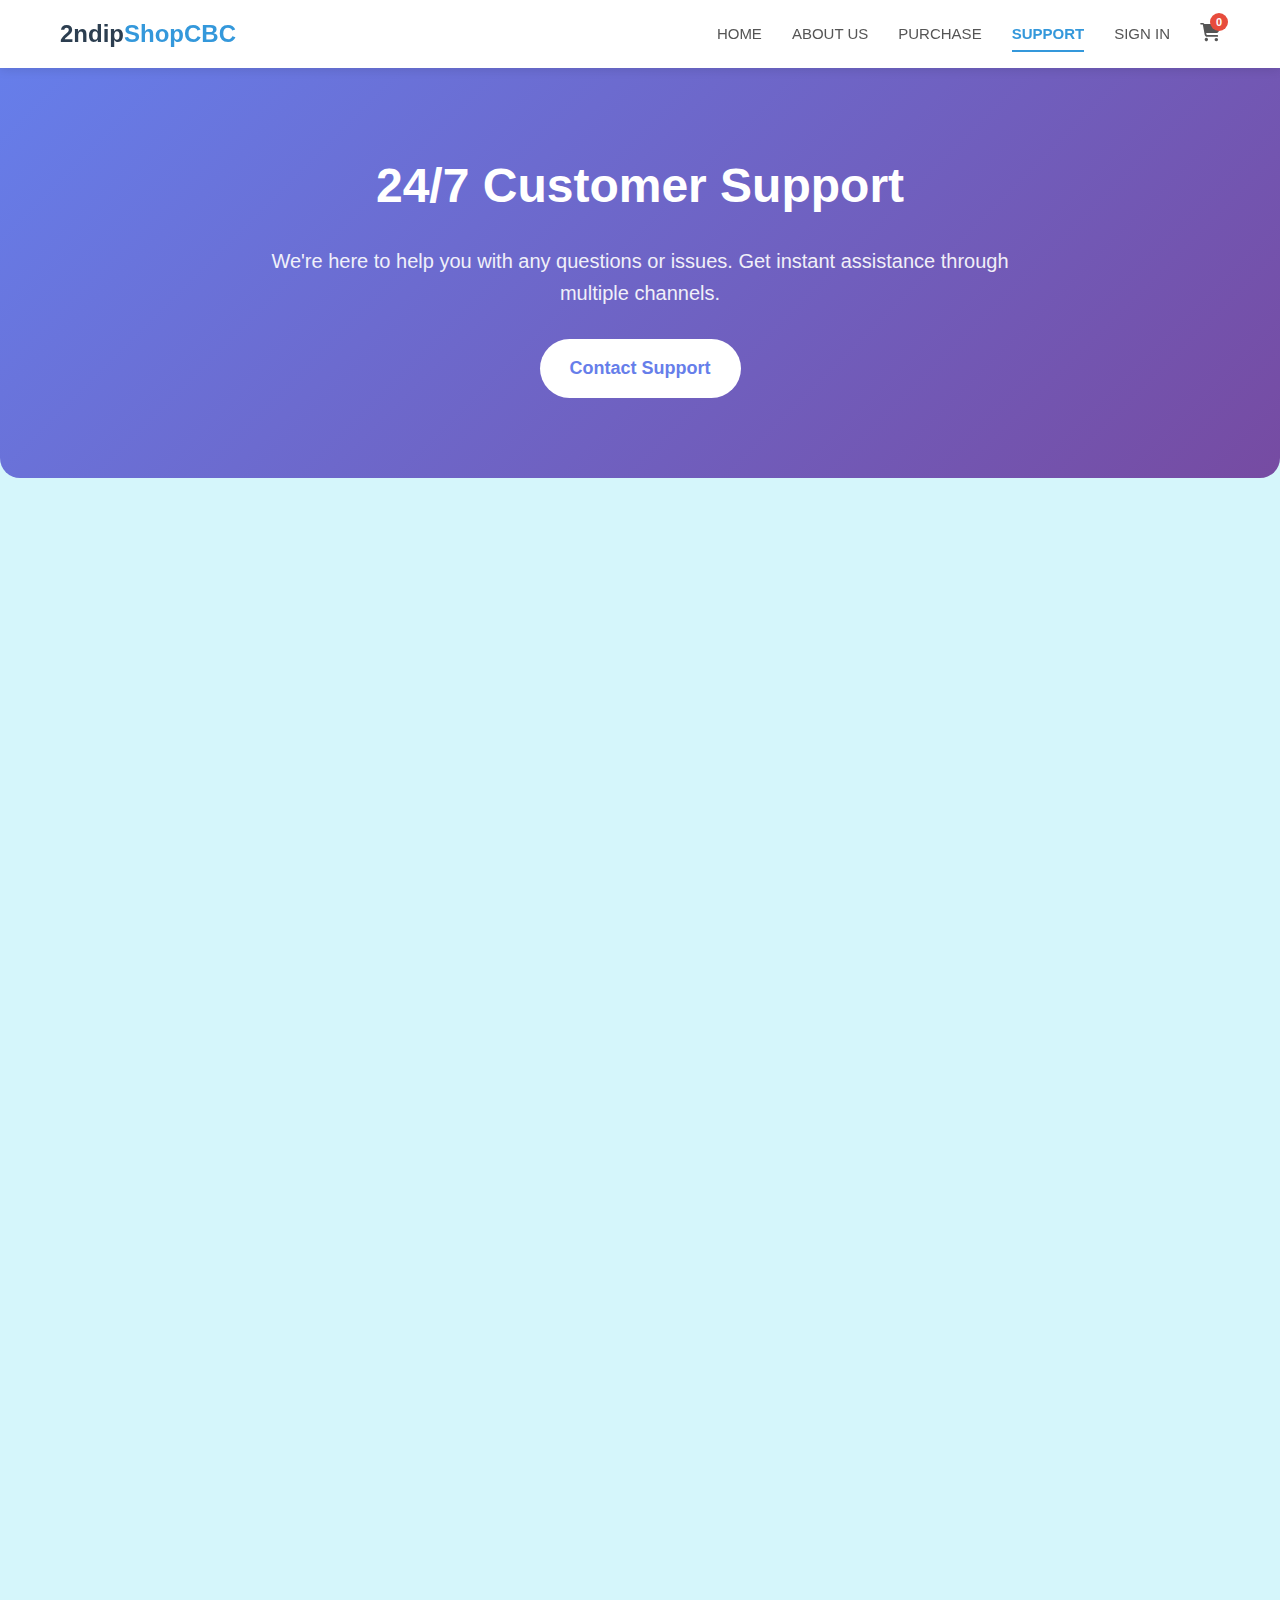
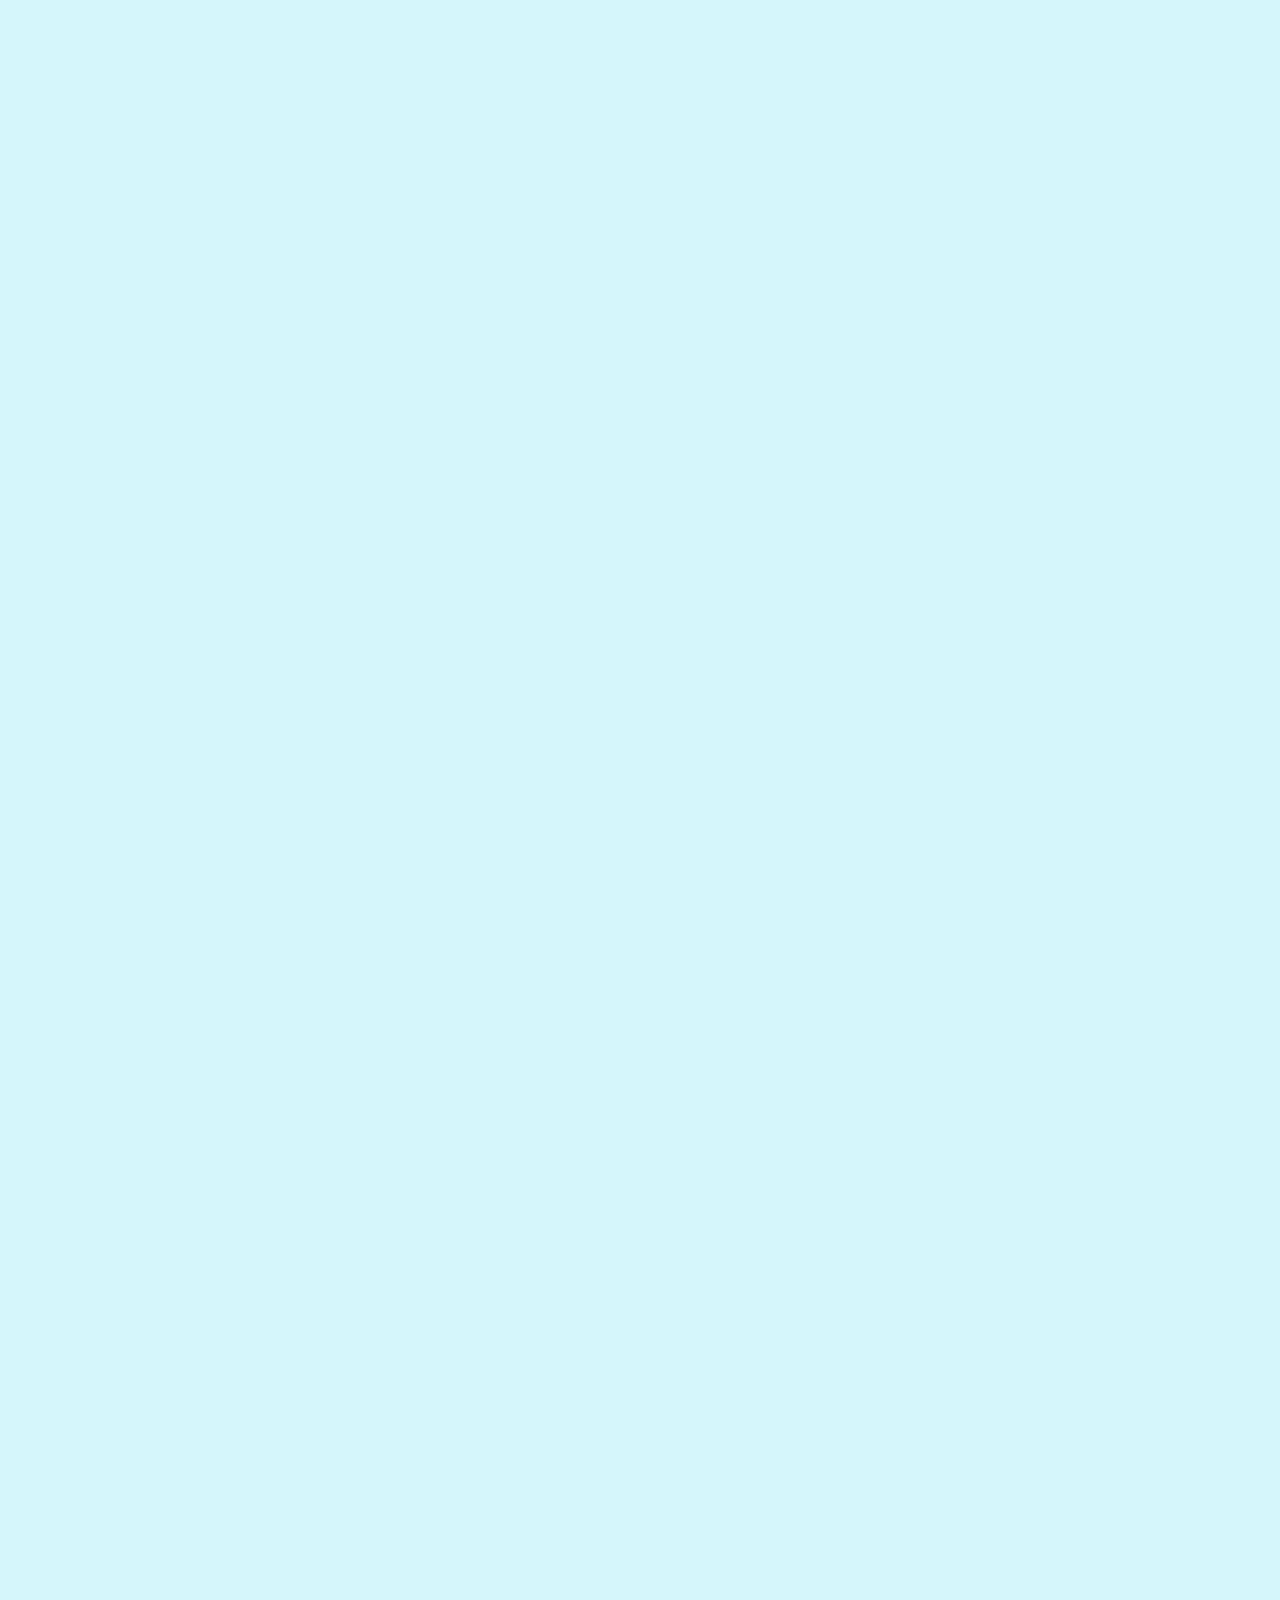
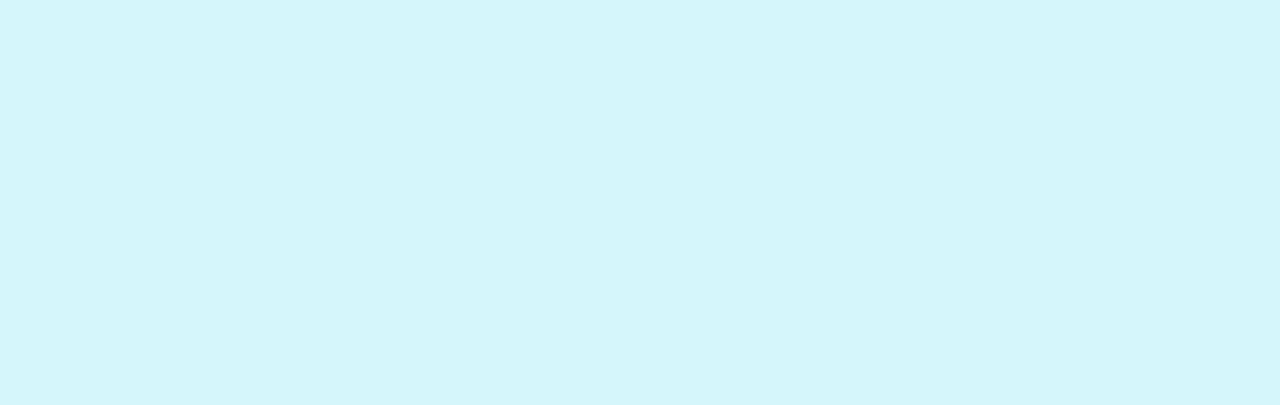
<file: support.html>
<html lang="en">
<head>
    <meta charset="UTF-8">
    <meta name="viewport" content="width=device-width, initial-scale=1.0">
    <title>Support - 2ndipShopCBC</title>
    <link rel="stylesheet" href="https://cdnjs.cloudflare.com/ajax/libs/font-awesome/6.4.0/css/all.min.css">
    <style>
        * {
            margin: 0;
            padding: 0;
            box-sizing: border-box;
            font-family: 'Segoe UI', Tahoma, Geneva, Verdana, sans-serif;
        }
        
        html {
            scroll-behavior: smooth;
        }
        
        body {
            background-color: #D5F6FB;
            color: #333;
            line-height: 1.6;
            min-height: 100vh;
            display: flex;
            flex-direction: column;
            opacity: 0;
            animation: fadeIn 0.8s ease-out forwards;
        }
        
        @keyframes fadeIn {
            from {
                opacity: 0;
                transform: translateY(20px);
            }
            to {
                opacity: 1;
                transform: translateY(0);
            }
        }
        
        .container {
            width: 100%;
            max-width: 1200px;
            margin: 0 auto;
            padding: 0 20px;
        }
        
        
        header {
            background-color: #fff;
            box-shadow: 0 2px 10px rgba(0, 0, 0, 0.1);
            position: sticky;
            top: 0;
            z-index: 100;
            animation: slideDown 0.5s ease-out;
        }
        
        @keyframes slideDown {
            from {
                transform: translateY(-100%);
            }
            to {
                transform: translateY(0);
            }
        }
        
        .header-top {
            display: flex;
            justify-content: space-between;
            align-items: center;
            padding: 15px 0;
        }
        
        .logo {
            font-size: 24px;
            font-weight: 700;
            color: #2c3e50;
            text-decoration: none;
            display: flex;
            align-items: center;
            transition: transform 0.3s ease;
        }
        
        .logo:hover {
            transform: scale(1.05);
        }
        
        .logo span {
            color: #3498db;
        }
        
        .nav-links {
            display: flex;
            list-style: none;
            align-items: center;
            gap: 30px;
            margin: 0;
            padding: 0;
        }
        
        .nav-links li {
            margin: 0;
        }
        
        .nav-links a {
            text-decoration: none;
            color: #555;
            font-weight: 500;
            font-size: 15px;
            transition: all 0.3s ease;
            padding: 5px 0;
            position: relative;
        }
        
        .nav-links a:hover {
            color: #3498db;
        }
        
        .nav-links a.active {
            color: #3498db;
            font-weight: 600;
        }
        
        .nav-links a.active:after {
            content: '';
            position: absolute;
            bottom: -5px;
            left: 0;
            width: 100%;
            height: 2px;
            background-color: #3498db;
            animation: underlineSlide 0.3s ease;
        }
        
        @keyframes underlineSlide {
            from {
                width: 0;
            }
            to {
                width: 100%;
            }
        }
        
        .cart-icon {
            margin-left: 10px;
            position: relative;
        }
        
        .cart-icon a {
            color: #555;
            font-size: 18px;
            transition: all 0.3s ease;
        }
        
        .cart-icon a:hover {
            color: #3498db;
            transform: scale(1.1);
        }
        
        .cart-count {
            position: absolute;
            top: -8px;
            right: -8px;
            background-color: #e74c3c;
            color: white;
            font-size: 11px;
            width: 18px;
            height: 18px;
            border-radius: 50%;
            display: flex;
            justify-content: center;
            align-items: center;
            font-weight: 600;
            transition: all 0.3s ease;
        }
        
        
        .hero-support {
            text-align: center;
            padding: 80px 0;
            background: linear-gradient(135deg, #667eea 0%, #764ba2 100%);
            color: white;
            margin-bottom: 50px;
            border-radius: 0 0 20px 20px;
            animation: heroSlideUp 0.8s ease-out 0.2s both;
        }
        
        @keyframes heroSlideUp {
            from {
                opacity: 0;
                transform: translateY(40px);
            }
            to {
                opacity: 1;
                transform: translateY(0);
            }
        }
        
        .hero-support h1 {
            font-size: 48px;
            margin-bottom: 20px;
            animation: textReveal 0.8s ease-out 0.4s both;
        }
        
        .hero-support p {
            font-size: 20px;
            margin-bottom: 30px;
            opacity: 0.9;
            max-width: 800px;
            margin-left: auto;
            margin-right: auto;
            animation: textReveal 0.8s ease-out 0.6s both;
        }
        
        @keyframes textReveal {
            from {
                opacity: 0;
                transform: translateY(20px);
            }
            to {
                opacity: 1;
                transform: translateY(0);
            }
        }
        
        .btn {
            padding: 15px 30px;
            background-color: white;
            color: #667eea;
            border: none;
            border-radius: 50px;
            font-size: 18px;
            font-weight: 600;
            cursor: pointer;
            transition: all 0.3s ease;
            text-decoration: none;
            display: inline-block;
            animation: textReveal 0.8s ease-out 0.8s both;
        }
        
        .btn:hover {
            transform: translateY(-3px);
            box-shadow: 0 10px 20px rgba(0, 0, 0, 0.2);
        }
        
        
        .support-categories {
            margin-bottom: 60px;
            opacity: 0;
            animation: contentReveal 0.8s ease-out 1s both;
        }
        
        @keyframes contentReveal {
            from {
                opacity: 0;
                transform: translateY(30px);
            }
            to {
                opacity: 1;
                transform: translateY(0);
            }
        }
        
        .section-title {
            text-align: center;
            color: #2c3e50;
            margin-bottom: 40px;
            font-size: 32px;
        }
        
        .categories-grid {
            display: grid;
            grid-template-columns: repeat(auto-fit, minmax(250px, 1fr));
            gap: 30px;
        }
        
        .category-card {
            background-color: white;
            border-radius: 15px;
            padding: 30px;
            text-align: center;
            box-shadow: 0 5px 15px rgba(0, 0, 0, 0.1);
            transition: all 0.4s ease;
            transform: translateY(0);
            cursor: pointer;
        }
        
        .category-card:hover {
            transform: translateY(-10px);
            box-shadow: 0 15px 30px rgba(0, 0, 0, 0.2);
        }
        
        .category-icon {
            width: 80px;
            height: 80px;
            background: linear-gradient(135deg, #667eea 0%, #764ba2 100%);
            border-radius: 50%;
            display: flex;
            justify-content: center;
            align-items: center;
            margin: 0 auto 20px;
            color: white;
            font-size: 35px;
            transition: all 0.4s ease;
        }
        
        .category-card:hover .category-icon {
            transform: rotateY(180deg) scale(1.1);
            background: linear-gradient(135deg, #764ba2 0%, #667eea 100%);
        }
        
        .category-card h3 {
            color: #2c3e50;
            margin-bottom: 15px;
            font-size: 22px;
            transition: color 0.3s ease;
        }
        
        .category-card:hover h3 {
            color: #3498db;
        }
        
        .category-card p {
            color: #7f8c8d;
            line-height: 1.6;
            margin-bottom: 20px;
        }
        
        
        .contact-methods {
            margin-bottom: 60px;
            opacity: 0;
            animation: contentReveal 0.8s ease-out 1.2s both;
        }
        
        .contact-grid {
            display: grid;
            grid-template-columns: repeat(auto-fit, minmax(250px, 1fr));
            gap: 30px;
        }
        
        .contact-card {
            background-color: white;
            border-radius: 15px;
            padding: 40px 30px;
            text-align: center;
            box-shadow: 0 5px 15px rgba(0, 0, 0, 0.1);
            transition: all 0.4s ease;
            transform: translateY(0);
        }
        
        .contact-card:hover {
            transform: translateY(-10px);
            box-shadow: 0 15px 30px rgba(0, 0, 0, 0.2);
        }
        
        .contact-icon {
            width: 90px;
            height: 90px;
            border-radius: 50%;
            display: flex;
            justify-content: center;
            align-items: center;
            margin: 0 auto 25px;
            color: white;
            font-size: 40px;
            transition: all 0.4s ease;
        }
        
        
        .contact-card:nth-child(1) .contact-icon {
            background: linear-gradient(135deg, #667eea 0%, #764ba2 100%);
        }
        
        .contact-card:nth-child(2) .contact-icon {
            background: linear-gradient(135deg, #4CAF50 0%, #2E7D32 100%);
        }
        
        .contact-card:nth-child(3) .contact-icon {
            background: linear-gradient(135deg, #2196F3 0%, #0D47A1 100%);
        }
        
        .contact-card:nth-child(4) .contact-icon {
            background: linear-gradient(135deg, #000000 0%, #434343 100%);
        }
        
        .contact-card:hover .contact-icon {
            transform: scale(1.1);
        }
        
        .contact-card:nth-child(1):hover .contact-icon {
            background: linear-gradient(135deg, #764ba2 0%, #667eea 100%);
        }
        
        .contact-card:nth-child(2):hover .contact-icon {
            background: linear-gradient(135deg, #2E7D32 0%, #4CAF50 100%);
        }
        
        .contact-card:nth-child(3):hover .contact-icon {
            background: linear-gradient(135deg, #0D47A1 0%, #2196F3 100%);
        }
        
        .contact-card:nth-child(4):hover .contact-icon {
            background: linear-gradient(135deg, #434343 0%, #000000 100%);
        }
        
        .contact-card h3 {
            color: #2c3e50;
            margin-bottom: 15px;
            font-size: 24px;
        }
        
        .contact-info {
            color: #7f8c8d;
            font-size: 18px;
            margin-bottom: 20px;
        }
        
        .contact-hours {
            color: #95a5a6;
            font-size: 14px;
            margin-top: 10px;
        }
        
        .contact-btn {
            display: inline-block;
            padding: 12px 30px;
            color: white;
            border-radius: 50px;
            text-decoration: none;
            font-weight: 600;
            transition: all 0.3s ease;
            margin-top: 15px;
            border: none;
            cursor: pointer;
            font-size: 16px;
        }
        
       
        .contact-card:nth-child(1) .contact-btn {
            background-color: #667eea;
        }
        
        .contact-card:nth-child(2) .contact-btn {
            background-color: #4CAF50;
        }
        
        .contact-card:nth-child(3) .contact-btn {
            background-color: #2196F3;
        }
        
        .contact-card:nth-child(4) .contact-btn {
            background-color: #000000;
        }
        
        .contact-btn:hover {
            transform: translateY(-2px);
            box-shadow: 0 5px 15px rgba(0, 0, 0, 0.3);
        }
        
        .contact-card:nth-child(1) .contact-btn:hover {
            background-color: #5a6fd8;
        }
        
        .contact-card:nth-child(2) .contact-btn:hover {
            background-color: #43A047;
        }
        
        .contact-card:nth-child(3) .contact-btn:hover {
            background-color: #1E88E5;
        }
        
        .contact-card:nth-child(4) .contact-btn:hover {
            background-color: #333333;
        }
        
        /* FAQ Section */
        .faq-section {
            margin-bottom: 60px;
            opacity: 0;
            animation: contentReveal 0.8s ease-out 1.4s both;
        }
        
        .faq-container {
            max-width: 800px;
            margin: 0 auto;
        }
        
        .faq-item {
            background-color: white;
            border-radius: 15px;
            margin-bottom: 20px;
            overflow: hidden;
            box-shadow: 0 5px 15px rgba(0, 0, 0, 0.1);
            transition: all 0.3s ease;
        }
        
        .faq-item:hover {
            box-shadow: 0 10px 25px rgba(0, 0, 0, 0.15);
        }
        
        .faq-question {
            padding: 25px;
            cursor: pointer;
            display: flex;
            justify-content: space-between;
            align-items: center;
            font-weight: 600;
            color: #2c3e50;
            transition: all 0.3s ease;
        }
        
        .faq-question:hover {
            color: #3498db;
        }
        
        .faq-answer {
            padding: 0 25px;
            max-height: 0;
            overflow: hidden;
            transition: all 0.5s ease;
            color: #7f8c8d;
        }
        
        .faq-item.active .faq-answer {
            padding: 0 25px 25px;
            max-height: 500px;
        }
        
        .faq-icon {
            transition: transform 0.5s ease;
        }
        
        .faq-item.active .faq-icon {
            transform: rotate(180deg);
        }
        
        
        .contact-form-section {
            margin-bottom: 60px;
            opacity: 0;
            animation: contentReveal 0.8s ease-out 1.6s both;
        }
        
        .form-container {
            max-width: 600px;
            margin: 0 auto;
            background-color: white;
            border-radius: 15px;
            padding: 40px;
            box-shadow: 0 5px 15px rgba(0, 0, 0, 0.1);
            transition: all 0.3s ease;
        }
        
        .form-container:hover {
            box-shadow: 0 10px 25px rgba(0, 0, 0, 0.15);
        }
        
        .form-group {
            margin-bottom: 25px;
        }
        
        .form-label {
            display: block;
            margin-bottom: 10px;
            color: #2c3e50;
            font-weight: 500;
        }
        
        .form-control {
            width: 100%;
            padding: 15px;
            border: 2px solid #e0e0e0;
            border-radius: 10px;
            font-size: 16px;
            transition: all 0.3s ease;
        }
        
        .form-control:focus {
            outline: none;
            border-color: #3498db;
            box-shadow: 0 0 0 3px rgba(52, 152, 219, 0.1);
        }
        
        textarea.form-control {
            min-height: 150px;
            resize: vertical;
        }
        
        .submit-btn {
            width: 100%;
            padding: 18px;
            background-color: #3498db;
            color: white;
            border: none;
            border-radius: 10px;
            font-size: 18px;
            font-weight: 600;
            cursor: pointer;
            transition: all 0.3s ease;
        }
        
        .submit-btn:hover {
            background-color: #2980b9;
            transform: translateY(-2px);
            box-shadow: 0 5px 15px rgba(52, 152, 219, 0.3);
        }
        
        
        footer {
            background-color: #2c3e50;
            color: #ecf0f1;
            padding: 50px 0 20px;
            margin-top: auto;
            opacity: 0;
            animation: footerReveal 0.8s ease-out 1.8s both;
        }
        
        @keyframes footerReveal {
            from {
                opacity: 0;
                transform: translateY(40px);
            }
            to {
                opacity: 1;
                transform: translateY(0);
            }
        }
        
        .footer-content {
            display: grid;
            grid-template-columns: repeat(auto-fit, minmax(200px, 1fr));
            gap: 40px;
            margin-bottom: 40px;
        }
        
        .footer-column h3 {
            font-size: 18px;
            margin-bottom: 20px;
            color: #3498db;
        }
        
        .footer-links {
            list-style: none;
        }
        
        .footer-links li {
            margin-bottom: 10px;
        }
        
        .footer-links a {
            color: #bdc3c7;
            text-decoration: none;
            transition: all 0.3s ease;
            display: inline-block;
        }
        
        .footer-links a:hover {
            color: #3498db;
            transform: translateX(5px);
        }
        
        .social-icons {
            display: flex;
            gap: 15px;
            margin-top: 20px;
        }
        
        .social-icons a {
            display: inline-flex;
            justify-content: center;
            align-items: center;
            width: 40px;
            height: 40px;
            background-color: rgba(255, 255, 255, 0.1);
            border-radius: 50%;
            color: white;
            font-size: 18px;
            transition: all 0.3s ease;
        }
        
        .social-icons a:hover {
            background-color: #3498db;
            transform: translateY(-3px) scale(1.1);
        }
        
        .social-icons a.tiktok:hover {
            background-color: #000000;
        }
        
        .copyright {
            text-align: center;
            padding-top: 20px;
            border-top: 1px solid rgba(255, 255, 255, 0.1);
            font-size: 14px;
            color: #95a5a6;
        }
        
        
        button, a, .btn, .category-card, .contact-card, .faq-item, .form-container {
            transition: all 0.3s cubic-bezier(0.25, 0.46, 0.45, 0.94);
        }
        
        
        @media (max-width: 768px) {
            .header-top {
                flex-direction: column;
                padding: 10px 0;
            }
            
            .logo {
                margin-bottom: 10px;
            }
            
            .nav-links {
                gap: 15px;
                flex-wrap: wrap;
                justify-content: center;
            }
            
            .nav-links a {
                font-size: 14px;
            }
            
            .hero-support h1 {
                font-size: 36px;
            }
            
            .hero-support p {
                font-size: 18px;
            }
            
            .categories-grid,
            .contact-grid {
                grid-template-columns: 1fr;
                gap: 20px;
            }
            
            .form-container {
                padding: 25px;
            }
        }
    </style>
</head>
<body>
    <!-- Header -->
    <header>
        <div class="container">
            <div class="header-top">
                <a href="index.html" class="logo">2ndip<span>ShopCBC</span></a>
                <ul class="nav-links">
                    <li><a href="index.html">HOME</a></li>
                    <li><a href="about us.html">ABOUT US</a></li>
                    <li><a href="purchase.html">PURCHASE</a></li>
                    <li><a href="support.html" class="active">SUPPORT</a></li>
                    <li><a href="sign in.html">SIGN IN</a></li>
                    <li class="cart-icon">
                        <a href="cart.html"><i class="fas fa-shopping-cart"></i></a>
                        <span class="cart-count" id="cartCount">0</span>
                    </li>
                </ul>
            </div>
        </div>
    </header>

    <!-- Hero Section -->
    <section class="hero-support">
        <div class="container">
            <h1>24/7 Customer Support</h1>
            <p>We're here to help you with any questions or issues. Get instant assistance through multiple channels.</p>
            <a href="#contact-form" class="btn">Contact Support</a>
        </div>
    </section>

    <!-- Support Categories Section -->
    <div class="container">
        <section class="support-categories">
            <h2 class="section-title">How Can We Help You?</h2>
            <div class="categories-grid">
                <div class="category-card">
                    <div class="category-icon">
                        <i class="fas fa-shopping-cart"></i>
                    </div>
                    <h3>Order Support</h3>
                    <p>Track your order, modify shipping address, or check delivery status.</p>
                </div>
                
                <div class="category-card">
                    <div class="category-icon">
                        <i class="fas fa-undo-alt"></i>
                    </div>
                    <h3>Returns & Refunds</h3>
                    <p>Initiate returns, check refund status, or get help with exchanges.</p>
                </div>
                
                <div class="category-card">
                    <div class="category-icon">
                        <i class="fas fa-mobile-alt"></i>
                    </div>
                    <h3>Technical Support</h3>
                    <p>Get help with iPhone setup, troubleshooting, or technical issues.</p>
                </div>
                
                <div class="category-card">
                    <div class="category-icon">
                        <i class="fas fa-shield-alt"></i>
                    </div>
                    <h3>Warranty & Repairs</h3>
                    <p>Check warranty status, schedule repairs, or get service information.</p>
                </div>
            </div>
        </section>

        <!-- Contact Methods Section -->
        <section class="contact-methods">
            <h2 class="section-title">Contact Us</h2>
            <div class="contact-grid">
                <div class="contact-card">
                    <div class="contact-icon">
                        <i class="fas fa-phone"></i>
                    </div>
                    <h3>Phone Support</h3>
                    <div class="contact-info">+6014-204 7159</div>
                    <div class="contact-hours">Sunday-Thursday: 10:00 AM- 9:00 PM <br>Friday-Saturday : 11:00 AM- 8:00PM </div>
                    <a href="tel:+18001234567" class="contact-btn">Call Now</a>
                </div>
                
                <div class="contact-card">
                    <div class="contact-icon">
                        <i class="fas fa-comment-alt"></i>
                    </div>
                    <h3>Live Chat</h3>
                    <div class="contact-info">Available 24/7</div>
                    <div class="contact-hours">Instant response<br>No wait time</div>
                    <a href="index.html#expert-chat" class="contact-btn">Start Chat</a>
                </div>
                
                <div class="contact-card">
                    <div class="contact-icon">
                        <i class="fas fa-envelope"></i>
                    </div>
                    <h3>Email Support</h3>
                    <div class="contact-info">2ndiphoneshop@gmail.com</div>
                    <div class="contact-hours">Response within 24 hours<br>Detailed assistance</div>
                    <a href="mailto:support@2ndipshopcbc.com" class="contact-btn">Send Email</a>
                </div>
                
                <div class="contact-card">
                    <div class="contact-icon">
                        <i class="fab fa-tiktok"></i>
                    </div>
                    <h3>TikTok</h3>
                    <div class="contact-info">@2ndipshopcbc</div>
                    <div class="contact-hours">Latest updates & tutorials<br>Quick tips & reviews</div>
                    <a href="https://www.tiktok.com/@2ndipshopcbc" target="_blank" class="contact-btn">Follow Us</a>
                </div>
            </div>
        </section>

        <!-- FAQ Section -->
        <section class="faq-section">
            <h2 class="section-title">Frequently Asked Questions</h2>
            <div class="faq-container">
                <div class="faq-item">
                    <div class="faq-question">
                        <span>How do I track my order?</span>
                        <i class="fas fa-chevron-down faq-icon"></i>
                    </div>
                    <div class="faq-answer">
                        <p>You can track your order by logging into your account and visiting the 'Order History' section. Alternatively, use the tracking link sent to your email. For real-time updates, contact our support team.</p>
                    </div>
                </div>
                
                <div class="faq-item">
                    <div class="faq-question">
                        <span>What is your return policy?</span>
                        <i class="fas fa-chevron-down faq-icon"></i>
                    </div>
                    <div class="faq-answer">
                        <p>We offer a 30-day return policy for all products. Items must be in original condition with all accessories. Returns are free for defective products. Please contact support to initiate a return.</p>
                    </div>
                </div>
                
                <div class="faq-item">
                    <div class="faq-question">
                        <span>How long does warranty support take?</span>
                        <i class="fas fa-chevron-down faq-icon"></i>
                    </div>
                    <div class="faq-answer">
                        <p>Warranty claims are typically processed within 2-3 business days. Repairs may take 5-10 business days depending on the issue. Express repair services are available for an additional fee.</p>
                    </div>
                </div>
                
                <div class="faq-item">
                    <div class="faq-question">
                        <span>Can I change my shipping address after ordering?</span>
                        <i class="fas fa-chevron-down faq-icon"></i>
                    </div>
                    <div class="faq-answer">
                        <p>Yes, you can change your shipping address within 24 hours of placing your order. Contact our support team immediately with your order number and new address.</p>
                    </div>
                </div>
                
                <div class="faq-item">
                    <div class="faq-question">
                        <span>Do you provide technical support for iPhone setup?</span>
                        <i class="fas fa-chevron-down faq-icon"></i>
                    </div>
                    <div class="faq-answer">
                        <p>Yes, our technical support team can guide you through iPhone setup, data transfer, and basic troubleshooting. Contact us via phone or live chat for immediate assistance.</p>
                    </div>
                </div>
            </div>
        </section>

        <!-- Contact Form Section -->
        <section class="contact-form-section" id="contact-form">
            <h2 class="section-title">Send Us a Message</h2>
            <div class="form-container">
                <form id="supportForm">
                    <div class="form-group">
                        <label for="name" class="form-label">Full Name *</label>
                        <input type="text" id="name" class="form-control" placeholder="Enter your full name" required>
                    </div>
                    
                    <div class="form-group">
                        <label for="email" class="form-label">Email Address *</label>
                        <input type="email" id="email" class="form-control" placeholder="Enter your email address" required>
                    </div>
                    
                    <div class="form-group">
                        <label for="phone" class="form-label">Phone Number</label>
                        <input type="tel" id="phone" class="form-control" placeholder="Enter your phone number">
                    </div>
                    
                    <div class="form-group">
                        <label for="category" class="form-label">Support Category *</label>
                        <select id="category" class="form-control" required>
                            <option value="">Select a category</option>
                            <option value="order">Order Support</option>
                            <option value="technical">Technical Support</option>
                            <option value="returns">Returns & Refunds</option>
                            <option value="warranty">Warranty & Repairs</option>
                            <option value="billing">Billing & Payment</option>
                            <option value="other">Other Inquiry</option>
                        </select>
                    </div>
                    
                    <div class="form-group">
                        <label for="orderId" class="form-label">Order ID (if applicable)</label>
                        <input type="text" id="orderId" class="form-control" placeholder="Enter your order number">
                    </div>
                    
                    <div class="form-group">
                        <label for="message" class="form-label">Message *</label>
                        <textarea id="message" class="form-control" placeholder="Please describe your issue in detail..." required></textarea>
                    </div>
                    
                    <button type="submit" class="submit-btn">Send Message</button>
                </form>
            </div>
        </section>
    </div>

    <!-- Footer -->
    <footer>
        <div class="container">
            <div class="footer-content">
                <div class="footer-column">
                    <h3>CONTACT US</h3>
                    <ul class="footer-links">
                        <li><a href="support.html">Customer Service</a></li>
                        <li><a href="support.html">Help Center</a></li>
                        <li><a href="support.html">Returns</a></li>
                        <li><a href="support.html">Shipping Info</a></li>
                    </ul>
                </div>
                <div class="footer-column">
                    <h3>IPHONE INFO</h3>
                    <ul class="footer-links">
                        <li><a href="index.html">iPhone Models</a></li>
                        <li><a href="index.html">Accessories</a></li>
                        <li><a href="purchase.html">Trade-in</a></li>
                        <li><a href="index.html">Shop Online</a></li>
                    </ul>
                </div>
                <div class="footer-column">
                    <h3>SUPPORT</h3>
                    <ul class="footer-links">
                        <li><a href="support.html">Technical Support</a></li>
                        <li><a href="support.html">Warranty Info</a></li>
                        <li><a href="support.html">Repair Services</a></li>
                        <li><a href="support.html">Contact Options</a></li>
                    </ul>
                </div>
                <div class="footer-column">
                    <h3>FOLLOW US</h3>
                    <p>Stay connected with us on social media</p>
                    <div class="social-icons">
                        <a href="#"><i class="fab fa-facebook-f"></i></a>
                        <a href="#"><i class="fab fa-twitter"></i></a>
                        <a href="#"><i class="fab fa-instagram"></i></a>
                        <a href="#"><i class="fab fa-pinterest"></i></a>
                        <a href="#"><i class="fab fa-youtube"></i></a>
                        <a href="https://www.tiktok.com/@2ndipshopcbc" target="_blank" class="tiktok"><i class="fab fa-tiktok"></i></a>
                    </div>
                </div>
            </div>
            <div class="copyright">
                <p>&copy; 2024 2ndipShopCBC. All rights reserved. | Designed with ❤️ for iPhone lovers</p>
            </div>
        </div>
    </footer>

    <script>
        // Update cart count with animation
        function updateCartCount() {
            const savedCart = localStorage.getItem('iphoneCart');
            let totalItems = 0;
            
            if (savedCart) {
                const cart = JSON.parse(savedCart);
                cart.forEach(item => {
                    totalItems += item.quantity;
                });
            }
            
            const cartCountElement = document.getElementById('cartCount');
            cartCountElement.textContent = totalItems;
            
            // Add animation to cart count when it changes
            cartCountElement.style.transform = 'scale(1.3)';
            setTimeout(() => {
                cartCountElement.style.transform = 'scale(1)';
            }, 300);
        }
        
        // Highlight current page
        function highlightCurrentPage() {
            const currentPage = window.location.pathname.split('/').pop();
            const navLinks = document.querySelectorAll('.nav-links a');
            
            navLinks.forEach(link => {
                link.classList.remove('active');
                const linkPage = link.getAttribute('href');
                
                if (linkPage === currentPage) {
                    link.classList.add('active');
                }
            });
        }
        
        // FAQ Accordion functionality
        function setupFAQAccordion() {
            const faqItems = document.querySelectorAll('.faq-item');
            
            faqItems.forEach(item => {
                const question = item.querySelector('.faq-question');
                
                question.addEventListener('click', () => {
                    // Close all other items
                    faqItems.forEach(otherItem => {
                        if (otherItem !== item) {
                            otherItem.classList.remove('active');
                        }
                    });
                    
                    // Toggle current item
                    item.classList.toggle('active');
                });
            });
        }
        
        // Function to show custom alert message
        function showAlertMessage() {
            // Create alert overlay
            const alertOverlay = document.createElement('div');
            alertOverlay.style.cssText = `
                position: fixed;
                top: 0;
                left: 0;
                width: 100%;
                height: 100%;
                background-color: rgba(0, 0, 0, 0.7);
                display: flex;
                justify-content: center;
                align-items: center;
                z-index: 9999;
                opacity: 0;
                transition: opacity 0.3s ease;
            `;
            
            // Create alert box
            const alertBox = document.createElement('div');
            alertBox.style.cssText = `
                background-color: white;
                border-radius: 15px;
                padding: 40px;
                text-align: center;
                max-width: 500px;
                width: 90%;
                box-shadow: 0 20px 40px rgba(0,0,0,0.3);
                transform: translateY(-50px);
                opacity: 0;
                transition: all 0.5s ease;
            `;
            
            // Add icon
            const icon = document.createElement('div');
            icon.style.cssText = `
                width: 80px;
                height: 80px;
                background: linear-gradient(135deg, #2ecc71 0%, #27ae60 100%);
                border-radius: 50%;
                display: flex;
                justify-content: center;
                align-items: center;
                margin: 0 auto 25px;
                color: white;
                font-size: 40px;
            `;
            icon.innerHTML = '<i class="fas fa-check-circle"></i>';
            
            // Add title
            const title = document.createElement('h3');
            title.textContent = 'Message Sent Successfully!';
            title.style.cssText = `
                color: #2c3e50;
                margin-bottom: 15px;
                font-size: 28px;
            `;
            
            // Add message
            const message = document.createElement('p');
            message.textContent = 'Your message has been sent to 2ndipshop. We will contact you soon.';
            message.style.cssText = `
                color: #7f8c8d;
                font-size: 18px;
                line-height: 1.6;
                margin-bottom: 30px;
            `;
            
            // Add button
            const closeBtn = document.createElement('button');
            closeBtn.textContent = 'OK';
            closeBtn.style.cssText = `
                padding: 15px 40px;
                background: linear-gradient(135deg, #3498db 0%, #2980b9 100%);
                color: white;
                border: none;
                border-radius: 50px;
                font-size: 18px;
                font-weight: 600;
                cursor: pointer;
                transition: all 0.3s ease;
            `;
            
            // Hover effect for button
            closeBtn.addEventListener('mouseenter', function() {
                this.style.transform = 'translateY(-2px)';
                this.style.boxShadow = '0 5px 15px rgba(52, 152, 219, 0.3)';
            });
            
            closeBtn.addEventListener('mouseleave', function() {
                this.style.transform = 'translateY(0)';
                this.style.boxShadow = 'none';
            });
            
            // Close alert when button clicked
            closeBtn.addEventListener('click', function() {
                alertOverlay.style.opacity = '0';
                alertBox.style.opacity = '0';
                alertBox.style.transform = 'translateY(-50px)';
                setTimeout(() => {
                    document.body.removeChild(alertOverlay);
                }, 300);
            });
            
            // Close alert when clicking outside
            alertOverlay.addEventListener('click', function(e) {
                if (e.target === alertOverlay) {
                    alertOverlay.style.opacity = '0';
                    alertBox.style.opacity = '0';
                    alertBox.style.transform = 'translateY(-50px)';
                    setTimeout(() => {
                        document.body.removeChild(alertOverlay);
                    }, 300);
                }
            });
            
            // Assemble alert box
            alertBox.appendChild(icon);
            alertBox.appendChild(title);
            alertBox.appendChild(message);
            alertBox.appendChild(closeBtn);
            alertOverlay.appendChild(alertBox);
            document.body.appendChild(alertOverlay);
            
            // Animate in
            setTimeout(() => {
                alertOverlay.style.opacity = '1';
                alertBox.style.opacity = '1';
                alertBox.style.transform = 'translateY(0)';
            }, 10);
        }
        
        // Support form handling
        function setupSupportForm() {
            const supportForm = document.getElementById('supportForm');
            
            supportForm.addEventListener('submit', function(e) {
                e.preventDefault();
                
                // Get form values
                const name = document.getElementById('name').value;
                const email = document.getElementById('email').value;
                const category = document.getElementById('category').value;
                const phone = document.getElementById('phone').value;
                const orderId = document.getElementById('orderId').value;
                const message = document.getElementById('message').value;
                
                // Show loading state
                const submitBtn = this.querySelector('.submit-btn');
                const originalText = submitBtn.textContent;
                submitBtn.innerHTML = '<i class="fas fa-spinner fa-spin"></i> Sending...';
                submitBtn.disabled = true;
                
                // Simulate API call
                setTimeout(() => {
                    // Show custom alert message
                    showAlertMessage();
                    
                    // Reset form
                    supportForm.reset();
                    
                    // Reset button
                    submitBtn.innerHTML = originalText;
                    submitBtn.disabled = false;
                }, 1500);
            });
        }
        
        // Add hover effects to all interactive elements
        function addHoverEffects() {
            const interactiveElements = document.querySelectorAll('a, button, .btn, .category-card, .contact-card, .faq-item, .form-container');
            interactiveElements.forEach(element => {
                element.addEventListener('mouseenter', function() {
                    this.style.transition = 'all 0.3s cubic-bezier(0.25, 0.46, 0.45, 0.94)';
                });
            });
        }
        
        // Stagger animation for category cards
        function staggerCategoryCards() {
            const categoryCards = document.querySelectorAll('.category-card');
            categoryCards.forEach((card, index) => {
                card.style.animationDelay = `${index * 0.1 + 1}s`;
            });
        }
        
        // Stagger animation for contact cards
        function staggerContactCards() {
            const contactCards = document.querySelectorAll('.contact-card');
            contactCards.forEach((card, index) => {
                card.style.animationDelay = `${index * 0.1 + 1.2}s`;
            });
        }
        
        // Stagger animation for FAQ items
        function staggerFAQItems() {
            const faqItems = document.querySelectorAll('.faq-item');
            faqItems.forEach((item, index) => {
                item.style.animationDelay = `${index * 0.1 + 1.4}s`;
            });
        }
        
        // Initialize
        document.addEventListener('DOMContentLoaded', function() {
            updateCartCount();
            highlightCurrentPage();
            setupFAQAccordion();
            setupSupportForm();
            addHoverEffects();
            staggerCategoryCards();
            staggerContactCards();
            staggerFAQItems();
            
            // Make entire category card clickable
            document.querySelectorAll('.category-card').forEach(card => {
                card.addEventListener('click', function() {
                    const category = this.querySelector('h3').textContent;
                    showNotification(`Opening ${category} details...`, 'info');
                });
            });
            
            // Add click handlers for contact buttons
            document.querySelectorAll('.contact-btn').forEach(button => {
                if (!button.getAttribute('href').startsWith('tel:') && 
                    !button.getAttribute('href').startsWith('mailto:') &&
                    !button.getAttribute('href').includes('tiktok')) {
                    button.addEventListener('click', function(e) {
                        if (this.getAttribute('href') === 'index.html#expert-chat') {
                            // Already linked to index.html, let it navigate normally
                            return;
                        }
                        e.preventDefault();
                        const service = this.closest('.contact-card').querySelector('h3').textContent;
                        showNotification(`Starting ${service}...`, 'info');
                    });
                }
            });
            
            // Preload animation to prevent flash
            setTimeout(() => {
                document.body.style.opacity = '1';
            }, 100);
            
            // Smooth navigation for internal links
            document.querySelectorAll('a[href^="#"]').forEach(anchor => {
                anchor.addEventListener('click', function(e) {
                    e.preventDefault();
                    
                    const targetId = this.getAttribute('href');
                    if (targetId === '#') return;
                    
                    const targetElement = document.querySelector(targetId);
                    if (targetElement) {
                        window.scrollTo({
                            top: targetElement.offsetTop - 80,
                            behavior: 'smooth'
                        });
                    }
                });
            });
            
            // Handle page transitions for navigation
            document.querySelectorAll('.nav-links a').forEach(link => {
                if (!link.classList.contains('cart-icon')) {
                    link.addEventListener('click', function(e) {
                        if (this.href && !this.href.includes('#') && this.href.includes('.html')) {
                            e.preventDefault();
                            const href = this.href;
                            
                            // Add fade out animation
                            document.body.style.opacity = '0';
                            document.body.style.transition = 'opacity 0.3s ease';
                            
                            setTimeout(() => {
                                window.location.href = href;
                            }, 300);
                        }
                    });
                }
            });
        });
        
        // Show notification
        function showNotification(message, type = 'success') {
            // Create notification element
            const notification = document.createElement('div');
            
            // Set colors based on type
            const bgColor = type === 'success' ? '#2ecc71' : type === 'error' ? '#e74c3c' : '#3498db';
            
            notification.style.cssText = `
                position: fixed;
                bottom: 20px;
                right: 20px;
                background-color: ${bgColor};
                color: white;
                padding: 15px 25px;
                border-radius: 10px;
                box-shadow: 0 5px 15px rgba(0,0,0,0.2);
                z-index: 9999;
                transform: translateY(100px);
                opacity: 0;
                transition: all 0.5s cubic-bezier(0.25, 0.46, 0.45, 0.94);
            `;
            notification.textContent = message;
            document.body.appendChild(notification);
            
            // Animate in
            setTimeout(() => {
                notification.style.transform = 'translateY(0)';
                notification.style.opacity = '1';
            }, 10);
            
            // Remove after 3 seconds
            setTimeout(() => {
                notification.style.transform = 'translateY(100px)';
                notification.style.opacity = '0';
                setTimeout(() => {
                    document.body.removeChild(notification);
                }, 500);
            }, 3000);
			
        }
    </script>

</body>
</html>
</file>
